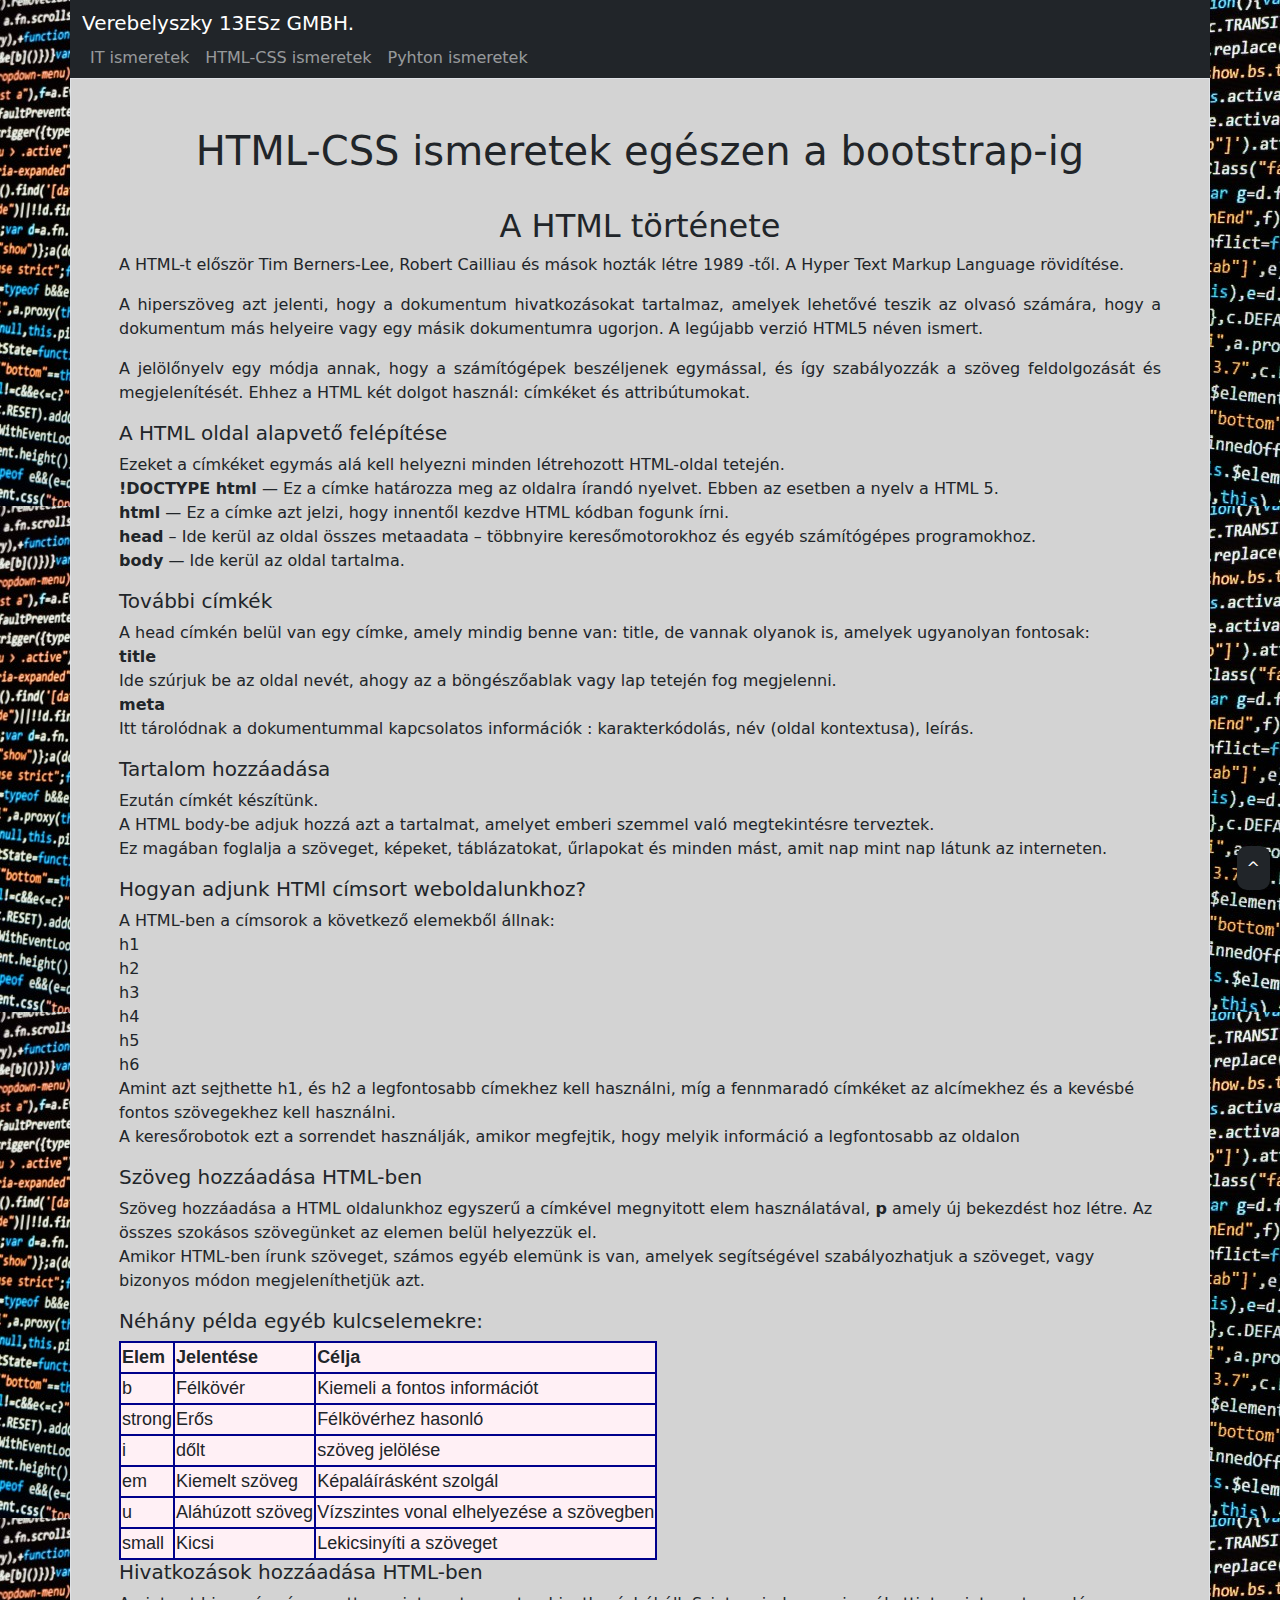
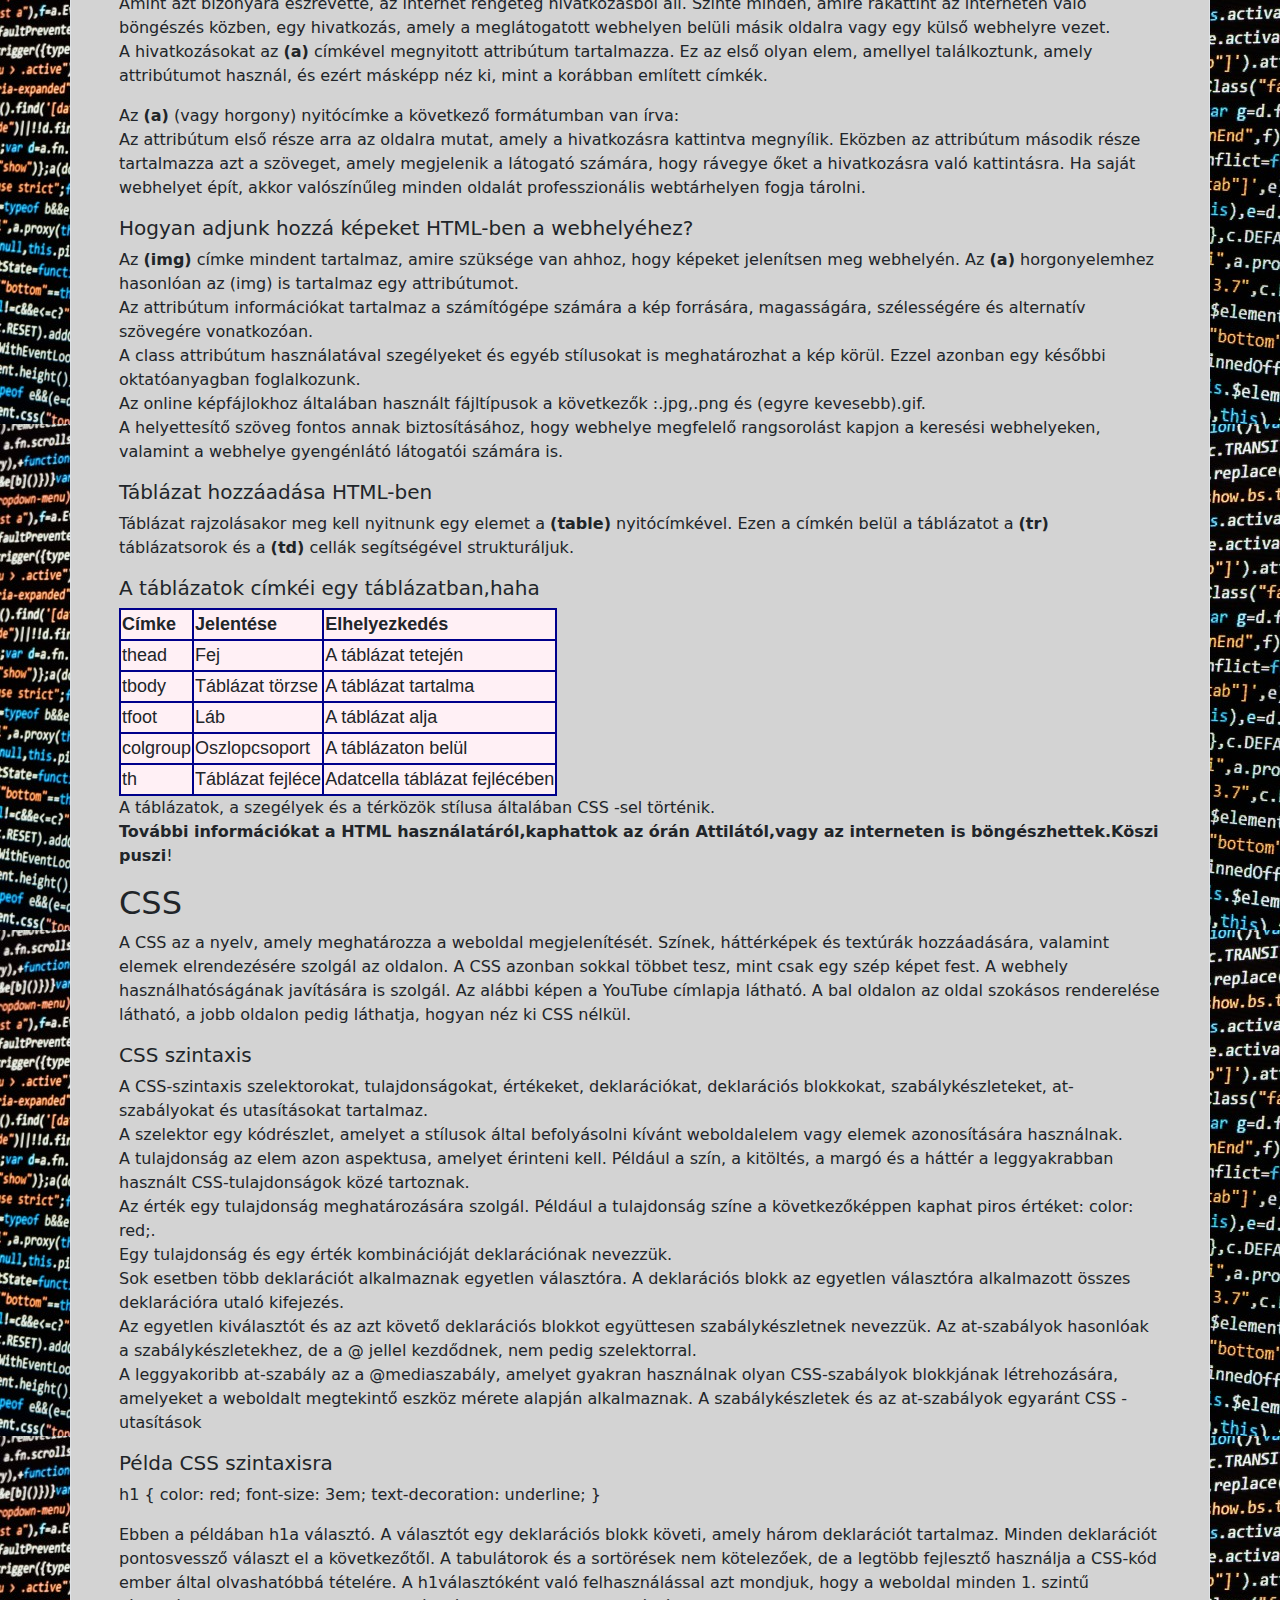
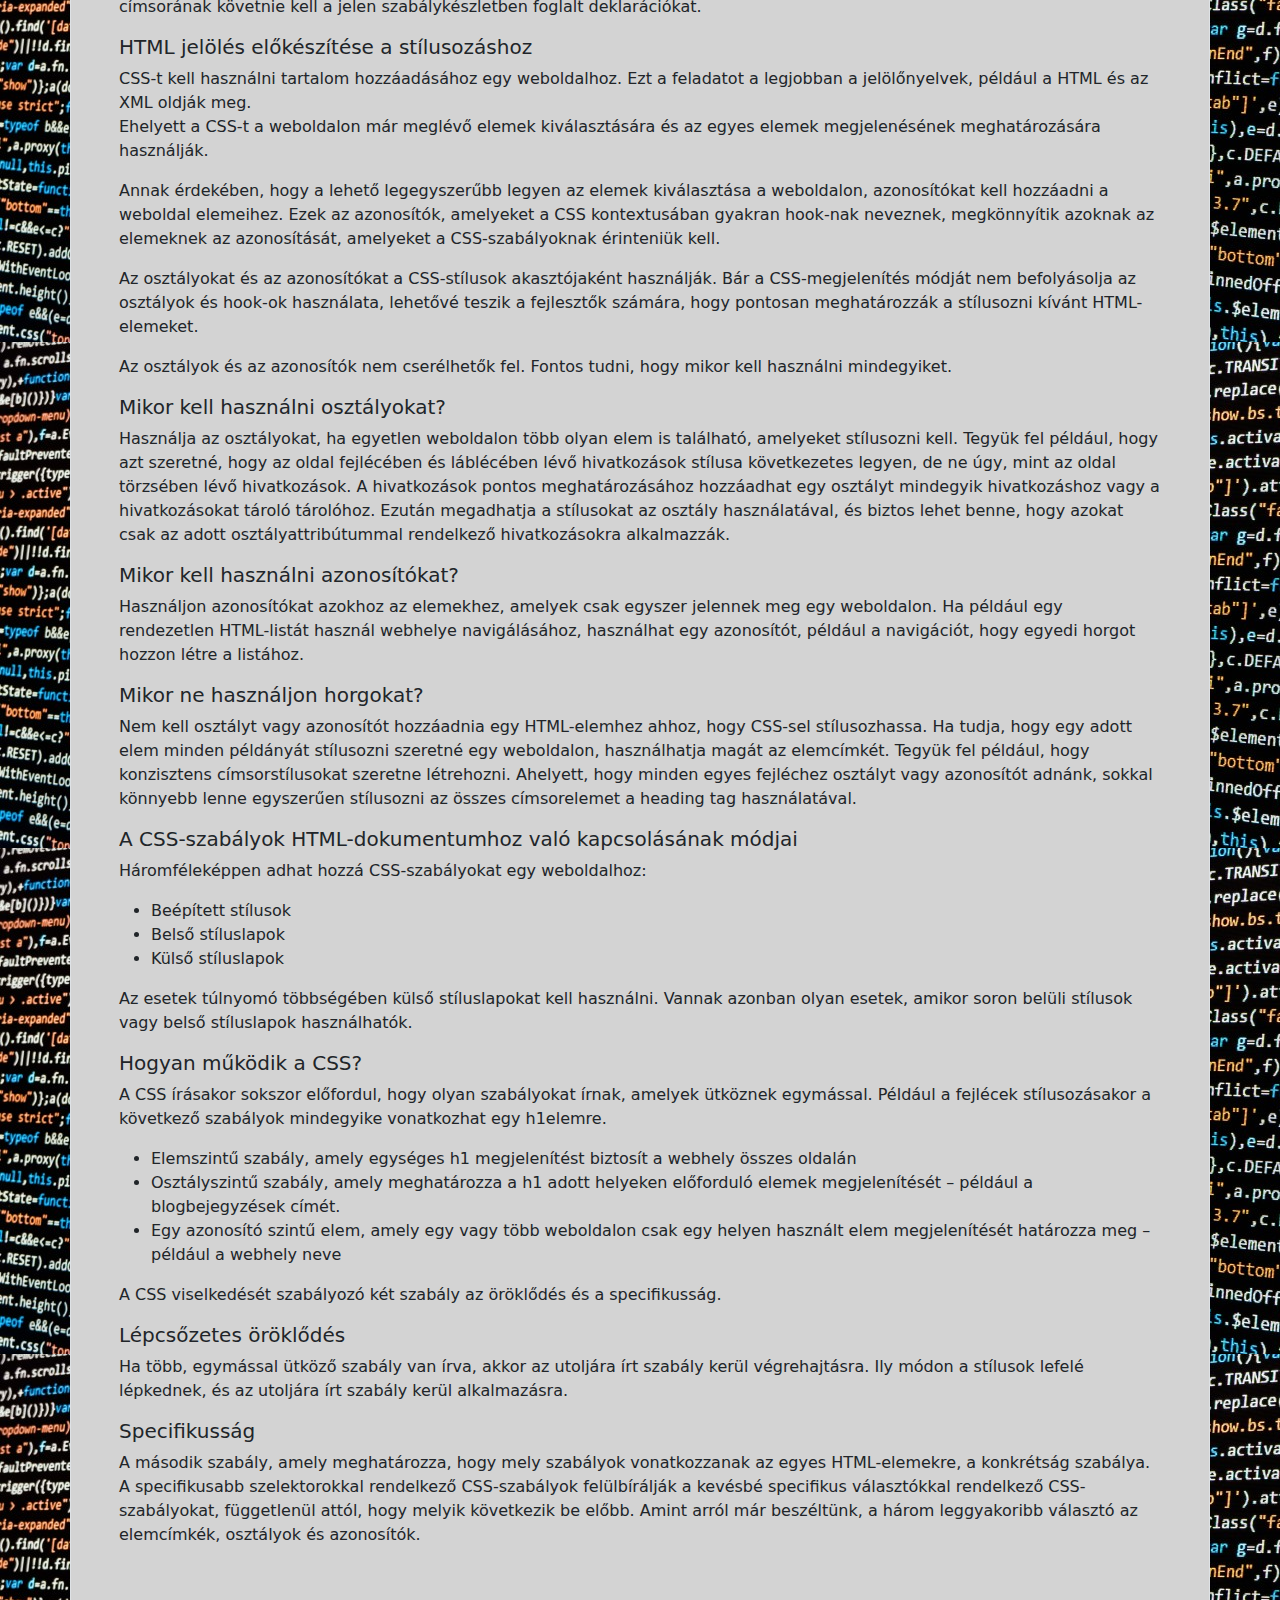
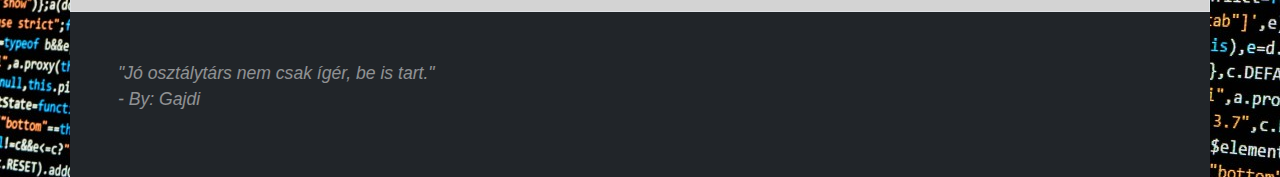
<file: HT.html>
<!DOCTYPE html>
<html lang="hu-HU">
    <head>
        <title>13ESZ Csoportprojekt</title>
        <meta charset="UTF-8">
        <meta name="author" content="2021 13ESZ 1 csoport">
        <meta name="description" content="Csoport Munka 22.02.15">
        <meta name="viewport" content="width=device-width, initial-scale=1.0">
        <link rel="stylesheet" type="text/css" href="css/bootstrap.css">
        <link rel="stylesheet" type="text/css" href="css/mystyle.css">
        <script src="js/bootstrap.bundle.min.js"></script>
        <style>
            body{
              background-image: url(pic/code.jpeg);
            }
        </style>
    </head>
    <body id="body">
        <div class="container text-white navbar-expand-sm bg-dark pt-2 navbar-dark my-pb-3">
            <a href="index.html" class="navbar-brand">Verebelyszky 13ESz GMBH.</a>
                <button class="navbar-toggler my-f-r" type="button" data-bs-toggle="collapse" data-bs-target="#collapsibleNavbar">
                    <span class="navbar-toggler-icon"></span>
                </button>
            <div class="collapse navbar-collapse" id="collapsibleNavbar">
                <ul class="navbar-nav">
                    <li class="nav-item"><a href="IT.html" class="nav-link">IT ismeretek</a></li>
                    <li class="nav-item">
                    <li class="nav-item"><a href="HT.html" class="nav-link">HTML-CSS ismeretek</a></li>
                    <li class="nav-item">
                    <li class="nav-item"><a href="PY.html" class="nav-link">Pyhton ismeretek</a></li>
                </ul>
            </div>
        </div>
        <div class="container p-5 border bg-mybg">
            <h1 class="text-center">HTML-CSS ismeretek egészen a bootstrap-ig</h1><br>
            <h2 class="text-center">A HTML története</h2> 
            <p class="my-text-justif">A HTML-t először Tim Berners-Lee, Robert Cailliau és mások hozták létre 1989 -től. A Hyper Text Markup Language rövidítése.</p>
            <p class="my-text-justif">A hiperszöveg azt jelenti, hogy a dokumentum hivatkozásokat tartalmaz, amelyek lehetővé teszik az olvasó számára, hogy a dokumentum más helyeire vagy egy másik dokumentumra ugorjon. A legújabb verzió HTML5 néven ismert.</p>
            <p class="my-text-justif">A jelölőnyelv egy módja annak, hogy a számítógépek beszéljenek egymással, és így szabályozzák a szöveg feldolgozását és megjelenítését. Ehhez a HTML két dolgot használ: címkéket és attribútumokat.</p>
            <h5>A HTML oldal alapvető felépítése</h5>
            <p>
                Ezeket a címkéket egymás alá kell helyezni minden létrehozott HTML-oldal tetején.<br> 
                <b>!DOCTYPE html</b> — Ez a címke határozza meg az oldalra írandó nyelvet. Ebben az esetben a nyelv a HTML 5.<br>
                <b>html</b> — Ez a címke azt jelzi, hogy innentől kezdve HTML kódban fogunk írni.<br>
                <b>head</b> – Ide kerül az oldal összes metaadata – többnyire keresőmotorokhoz és egyéb számítógépes programokhoz.<br>
                <b>body</b> — Ide kerül az oldal tartalma.
            </p>
            <h5>További címkék</h5>
            <p>
                A head címkén belül van egy címke, amely mindig benne van: title, de vannak olyanok is, amelyek ugyanolyan fontosak:<br>
                <b>title</b> <br>
                Ide szúrjuk be az oldal nevét, ahogy az a böngészőablak vagy lap tetején fog megjelenni.<br>
                <b>meta</b> <br>
                Itt tárolódnak a dokumentummal kapcsolatos információk : karakterkódolás, név (oldal kontextusa), leírás.
            </p>
            <h5>Tartalom hozzáadása</h5>
            <p>
                Ezután címkét készítünk.<br>
                A HTML body-be adjuk hozzá azt a tartalmat, amelyet emberi szemmel való megtekintésre terveztek.<br>
                Ez magában foglalja a szöveget, képeket, táblázatokat, űrlapokat és minden mást, amit nap mint nap látunk az interneten.
            </p>
            <h5>Hogyan adjunk HTMl címsort weboldalunkhoz?</h5>
            <p>
                A HTML-ben a címsorok a következő elemekből állnak:<br>
                h1 <br>
                h2 <br>
                h3 <br>
                h4 <br>
                h5 <br>
                h6 <br>
                Amint azt sejthette h1, és h2 a legfontosabb címekhez kell használni, míg a fennmaradó címkéket az alcímekhez és a kevésbé fontos szövegekhez kell használni.<br>
                A keresőrobotok ezt a sorrendet használják, amikor megfejtik, hogy melyik információ a legfontosabb az oldalon
            </p>
            <h5>Szöveg hozzáadása HTML-ben</h5>
            <p>
                Szöveg hozzáadása a HTML oldalunkhoz egyszerű a címkével megnyitott elem használatával, <b>p</b> amely új bekezdést hoz létre. Az összes szokásos szövegünket az elemen belül helyezzük el.<br>
                Amikor HTML-ben írunk szöveget, számos egyéb elemünk is van, amelyek segítségével szabályozhatjuk a szöveget, vagy bizonyos módon megjeleníthetjük azt.
            </p>
            <h5>Néhány példa egyéb kulcselemekre:</h5>
            <table class="i_table">
            <tr>
                <th>Elem</th>
                <th>Jelentése</th>
                <th>Célja</th>
            </tr>
            <tr>
                <td>b</td>
                <td>Félkövér</td>
                <td>Kiemeli a fontos információt</td>
            </tr>
            <tr>
                <td>strong</td>
                <td>Erős</td>
                <td>Félkövérhez hasonló</td>
            </tr>
            <tr>
                <td>i</td>
                <td>dőlt</td>
                <td>szöveg jelölése</td>
            </tr>
            <tr>
                <td>em</td>
                <td>Kiemelt szöveg</td>
                <td>Képaláírásként szolgál</td>
            </tr>
            <tr>
                <td>u</td>
                <td>Aláhúzott szöveg</td>
                <td>Vízszintes vonal elhelyezése a szövegben</td>
            </tr>
            <tr>
                <td>small</td>
                <td>Kicsi</td>
                <td>Lekicsinyíti a szöveget</td>
            </tr>
            </table>
            <h5>Hivatkozások hozzáadása HTML-ben</h5>
            <p>
                Amint azt bizonyára észrevette, az internet rengeteg hivatkozásból áll.
                Szinte minden, amire rákattint az interneten való böngészés közben, egy hivatkozás, amely a meglátogatott webhelyen belüli másik oldalra vagy egy külső webhelyre vezet.<br>
                A hivatkozásokat az <b>(a)</b> címkével megnyitott attribútum tartalmazza. Ez az első olyan elem, amellyel találkoztunk, amely attribútumot használ, és ezért másképp néz ki, mint a korábban említett címkék.
            </p> 
            <p>
                Az <b>(a)</b> (vagy horgony) nyitócímke a következő formátumban van írva:<br>
                Az attribútum első része arra az oldalra mutat, amely a hivatkozásra kattintva megnyílik.
                Eközben az attribútum második része tartalmazza azt a szöveget, amely megjelenik a látogató számára, hogy rávegye őket a hivatkozásra való kattintásra.
                Ha saját webhelyet épít, akkor valószínűleg minden oldalát professzionális webtárhelyen fogja tárolni.
            </p>
            <h5>Hogyan adjunk hozzá képeket HTML-ben a webhelyéhez?</h5>    
            <p>
                Az <b>(img)</b> címke mindent tartalmaz, amire szüksége van ahhoz, hogy képeket jelenítsen meg webhelyén. Az <b>(a)</b> horgonyelemhez hasonlóan az (img) is tartalmaz egy attribútumot.<br>
                Az attribútum információkat tartalmaz a számítógépe számára a kép forrására, magasságára, szélességére és alternatív szövegére vonatkozóan.<br>
                A class attribútum használatával szegélyeket és egyéb stílusokat is meghatározhat a kép körül. Ezzel azonban egy későbbi oktatóanyagban foglalkozunk.<br>
                Az online képfájlokhoz általában használt fájltípusok a következők :.jpg,.png és (egyre kevesebb).gif.<br>
                A helyettesítő szöveg fontos annak biztosításához, hogy webhelye megfelelő rangsorolást kapjon a keresési webhelyeken, valamint a webhelye gyengénlátó látogatói számára is.
            </p>
            <h5>Táblázat hozzáadása HTML-ben</h5> 
            <p>
                Táblázat rajzolásakor meg kell nyitnunk egy elemet a <b>(table)</b> nyitócímkével. Ezen a címkén belül a táblázatot a <b>(tr)</b> táblázatsorok és a <b>(td)</b> cellák segítségével strukturáljuk.
            </p>
            <h5>A táblázatok címkéi egy táblázatban,haha</h5>
            <table class="i_table">
                <tr>
                    <th>Címke</th>
                    <th>Jelentése</th>
                    <th>Elhelyezkedés</th>
                </tr>
                <tr>
                    <td>thead</td>
                    <td>Fej</td>
                    <td>A táblázat tetején</td>
                </tr>
                <tr>
                    <td>tbody</td>
                    <td>Táblázat törzse</td>
                    <td>A táblázat tartalma</td>
                </tr>
                <tr>
                    <td>tfoot</td>
                    <td>Láb</td>
                    <td>A táblázat alja</td>
                </tr>
                <tr>
                    <td>colgroup</td>
                    <td>Oszlopcsoport</td>
                    <td>A táblázaton belül</td>
                </tr>
                <tr>
                    <td>th</td>
                    <td>Táblázat fejléce</td>
                    <td>Adatcella táblázat fejlécében</td>
                </tr>
            </table>
            <p>A táblázatok, a szegélyek és a térközök stílusa általában CSS -sel történik.<br> <b>További információkat a HTML használatáról,kaphattok az órán Attilától,vagy az interneten is böngészhettek.Köszi puszi</b>!</p>
            <h2>CSS</h2>
            <p>
                A CSS az a nyelv, amely meghatározza a weboldal megjelenítését. Színek, háttérképek és textúrák hozzáadására, valamint elemek elrendezésére szolgál az oldalon. A CSS azonban sokkal többet tesz, mint csak egy szép képet fest. A webhely használhatóságának javítására is szolgál. Az alábbi képen a YouTube címlapja látható. A bal oldalon az oldal szokásos renderelése látható, a jobb oldalon pedig láthatja, hogyan néz ki CSS nélkül.
            </p>
            <h5>CSS szintaxis</h5>
            <p>
                A CSS-szintaxis szelektorokat, tulajdonságokat, értékeket, deklarációkat, deklarációs blokkokat, szabálykészleteket, at-szabályokat és utasításokat tartalmaz.<br> 
                A szelektor egy kódrészlet, amelyet a stílusok által befolyásolni kívánt weboldalelem vagy elemek azonosítására használnak.<br>
                A tulajdonság az elem azon aspektusa, amelyet érinteni kell. Például a szín, a kitöltés, a margó és a háttér a leggyakrabban használt CSS-tulajdonságok közé tartoznak.<br>
                Az érték egy tulajdonság meghatározására szolgál. Például a tulajdonság színe a következőképpen kaphat piros értéket: color: red;.<br>
                Egy tulajdonság és egy érték kombinációját deklarációnak nevezzük.<br>
                Sok esetben több deklarációt alkalmaznak egyetlen választóra. A deklarációs blokk az egyetlen választóra alkalmazott összes deklarációra utaló kifejezés.<br>
                Az egyetlen kiválasztót és az azt követő deklarációs blokkot együttesen szabálykészletnek nevezzük.
                Az at-szabályok hasonlóak a szabálykészletekhez, de a @ jellel kezdődnek, nem pedig szelektorral.<br> A leggyakoribb at-szabály az a @mediaszabály, amelyet gyakran használnak olyan CSS-szabályok blokkjának létrehozására, amelyeket a weboldalt megtekintő eszköz mérete alapján alkalmaznak.
                A szabálykészletek és az at-szabályok egyaránt CSS - utasítások
            </p>
            <h5>Példa CSS szintaxisra</h5>
            <p>
                h1 { color: red; font-size: 3em; text-decoration: underline; }
            </p>
            <p>
                Ebben a példában h1a választó. A választót egy deklarációs blokk követi, amely három deklarációt tartalmaz. Minden deklarációt pontosvessző választ el a következőtől. A tabulátorok és a sortörések nem kötelezőek, de a legtöbb fejlesztő használja a CSS-kód ember által olvashatóbbá tételére.
                A h1választóként való felhasználással azt mondjuk, hogy a weboldal minden 1. szintű címsorának követnie kell a jelen szabálykészletben foglalt deklarációkat.
            </p>
            <h5>HTML jelölés előkészítése a stílusozáshoz</h5>
            <p>
                CSS-t kell használni tartalom hozzáadásához egy weboldalhoz. Ezt a feladatot a legjobban a jelölőnyelvek, például a HTML és az XML oldják meg. <br>Ehelyett a CSS-t a weboldalon már meglévő elemek kiválasztására és az egyes elemek megjelenésének meghatározására használják.
            </p>
            <p>Annak érdekében, hogy a lehető legegyszerűbb legyen az elemek kiválasztása a weboldalon, azonosítókat kell hozzáadni a weboldal elemeihez. Ezek az azonosítók, amelyeket a CSS kontextusában gyakran hook-nak neveznek, megkönnyítik azoknak az elemeknek az azonosítását, amelyeket a CSS-szabályoknak érinteniük kell.</p>
            <p>Az osztályokat és az azonosítókat a CSS-stílusok akasztójaként használják. Bár a CSS-megjelenítés módját nem befolyásolja az osztályok és hook-ok használata, lehetővé teszik a fejlesztők számára, hogy pontosan meghatározzák a stílusozni kívánt HTML-elemeket.</p>
            <p>Az osztályok és az azonosítók nem cserélhetők fel. Fontos tudni, hogy mikor kell használni mindegyiket.</p>
            <h5>Mikor kell használni osztályokat?</h5>
            <p>
                Használja az osztályokat, ha egyetlen weboldalon több olyan elem is található, amelyeket stílusozni kell. Tegyük fel például, hogy azt szeretné, hogy az oldal fejlécében és láblécében lévő hivatkozások stílusa következetes legyen, de ne úgy, mint az oldal törzsében lévő hivatkozások. A hivatkozások pontos meghatározásához hozzáadhat egy osztályt mindegyik hivatkozáshoz vagy a hivatkozásokat tároló tárolóhoz. Ezután megadhatja a stílusokat az osztály használatával, és biztos lehet benne, hogy azokat csak az adott osztályattribútummal rendelkező hivatkozásokra alkalmazzák.
            </p>
            <h5>Mikor kell használni azonosítókat?</h5>
            <p>
                Használjon azonosítókat azokhoz az elemekhez, amelyek csak egyszer jelennek meg egy weboldalon. Ha például egy rendezetlen HTML-listát használ webhelye navigálásához, használhat egy azonosítót, például a navigációt, hogy egyedi horgot hozzon létre a listához.
            </p>
            <h5>Mikor ne használjon horgokat?</h5>
            <p>
                Nem kell osztályt vagy azonosítót hozzáadnia egy HTML-elemhez ahhoz, hogy CSS-sel stílusozhassa. Ha tudja, hogy egy adott elem minden példányát stílusozni szeretné egy weboldalon, használhatja magát az elemcímkét.
                Tegyük fel például, hogy konzisztens címsorstílusokat szeretne létrehozni. Ahelyett, hogy minden egyes fejléchez osztályt vagy azonosítót adnánk, sokkal könnyebb lenne egyszerűen stílusozni az összes címsorelemet a heading tag használatával.
            </p>
            <h5>A CSS-szabályok HTML-dokumentumhoz való kapcsolásának módjai</h5>
            <p>
                Háromféleképpen adhat hozzá CSS-szabályokat egy weboldalhoz:
            </p>
            <ul>
                <li>Beépített stílusok</li>
                <li>Belső stíluslapok</li>
                <li>Külső stíluslapok</li>
            </ul>
            <p>Az esetek túlnyomó többségében külső stíluslapokat kell használni. Vannak azonban olyan esetek, amikor soron belüli stílusok vagy belső stíluslapok használhatók.
            </p>
            <h5>Hogyan működik a CSS?</h5>
            <p>
                A CSS írásakor sokszor előfordul, hogy olyan szabályokat írnak, amelyek ütköznek egymással. Például a fejlécek stílusozásakor a következő szabályok mindegyike vonatkozhat egy h1elemre.
            </p>
            <ul>
                <li>Elemszintű szabály, amely egységes h1 megjelenítést biztosít a webhely összes oldalán</li>
                <li>Osztályszintű szabály, amely meghatározza a h1 adott helyeken előforduló elemek megjelenítését – például a blogbejegyzések címét.</li>
                <li>Egy azonosító szintű elem, amely egy vagy több weboldalon csak egy helyen használt elem megjelenítését határozza meg – például a webhely neve</li>
            </ul>
            <p>
                A CSS viselkedését szabályozó két szabály az öröklődés és a specifikusság.
            </p>
            <h5>Lépcsőzetes öröklődés</h5>
            <p>
                Ha több, egymással ütköző szabály van írva, akkor az utoljára írt szabály kerül végrehajtásra. Ily módon a stílusok lefelé lépkednek, és az utoljára írt szabály kerül alkalmazásra.
            </p>
            <h5>Specifikusság</h5>
            <p>
                A második szabály, amely meghatározza, hogy mely szabályok vonatkozzanak az egyes HTML-elemekre, a konkrétság szabálya.
                A specifikusabb szelektorokkal rendelkező CSS-szabályok felülbírálják a kevésbé specifikus választókkal rendelkező CSS-szabályokat, függetlenül attól, hogy melyik következik be előbb. Amint arról már beszéltünk, a három leggyakoribb választó az elemcímkék, osztályok és azonosítók.
            </p>
        </div>
        <a href="#body" class="back bg-dark" title="Az oldal tetejére">^</a>
        <div class="container text-white-50 p-5 bg-dark">
            <blockquote>
                "Jó osztálytárs nem csak ígér, be is tart."<br>- By: Gajdi
            </blockquote>
        </div>
    </body>
</html>
</file>
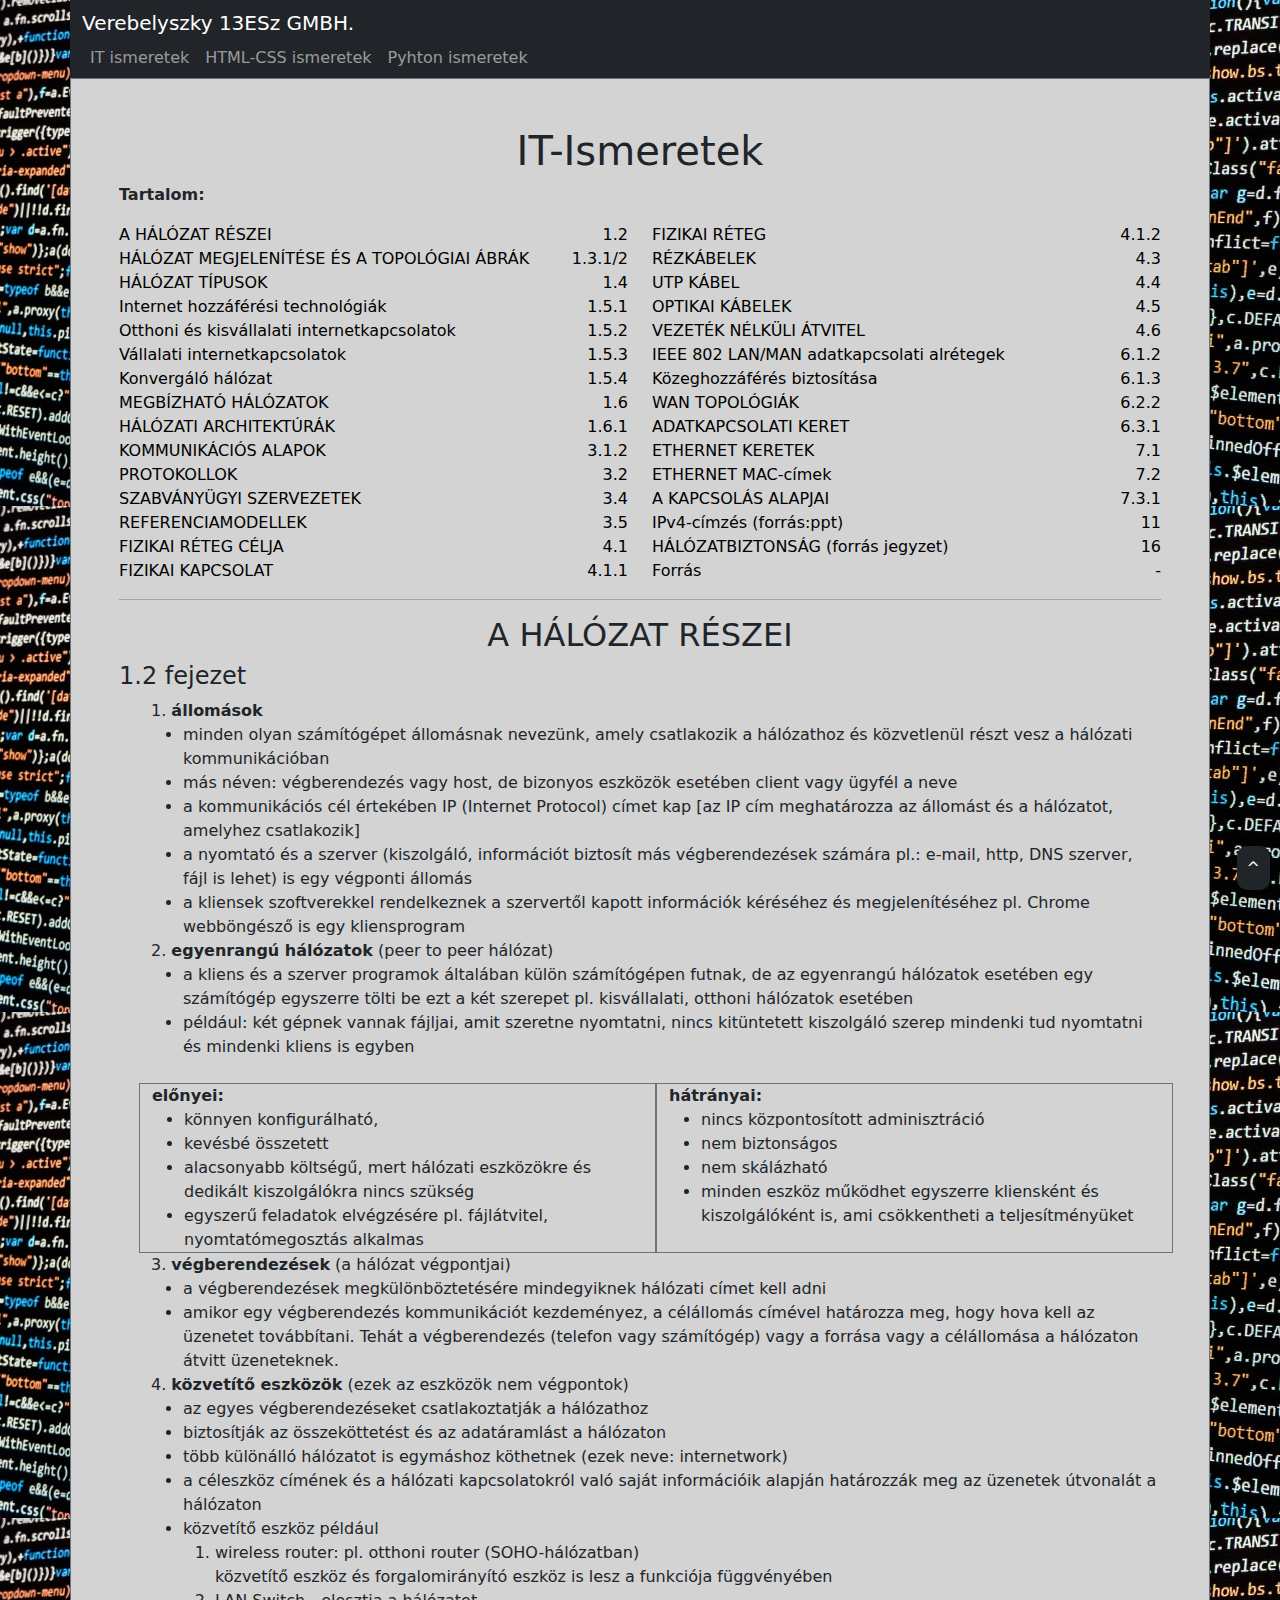
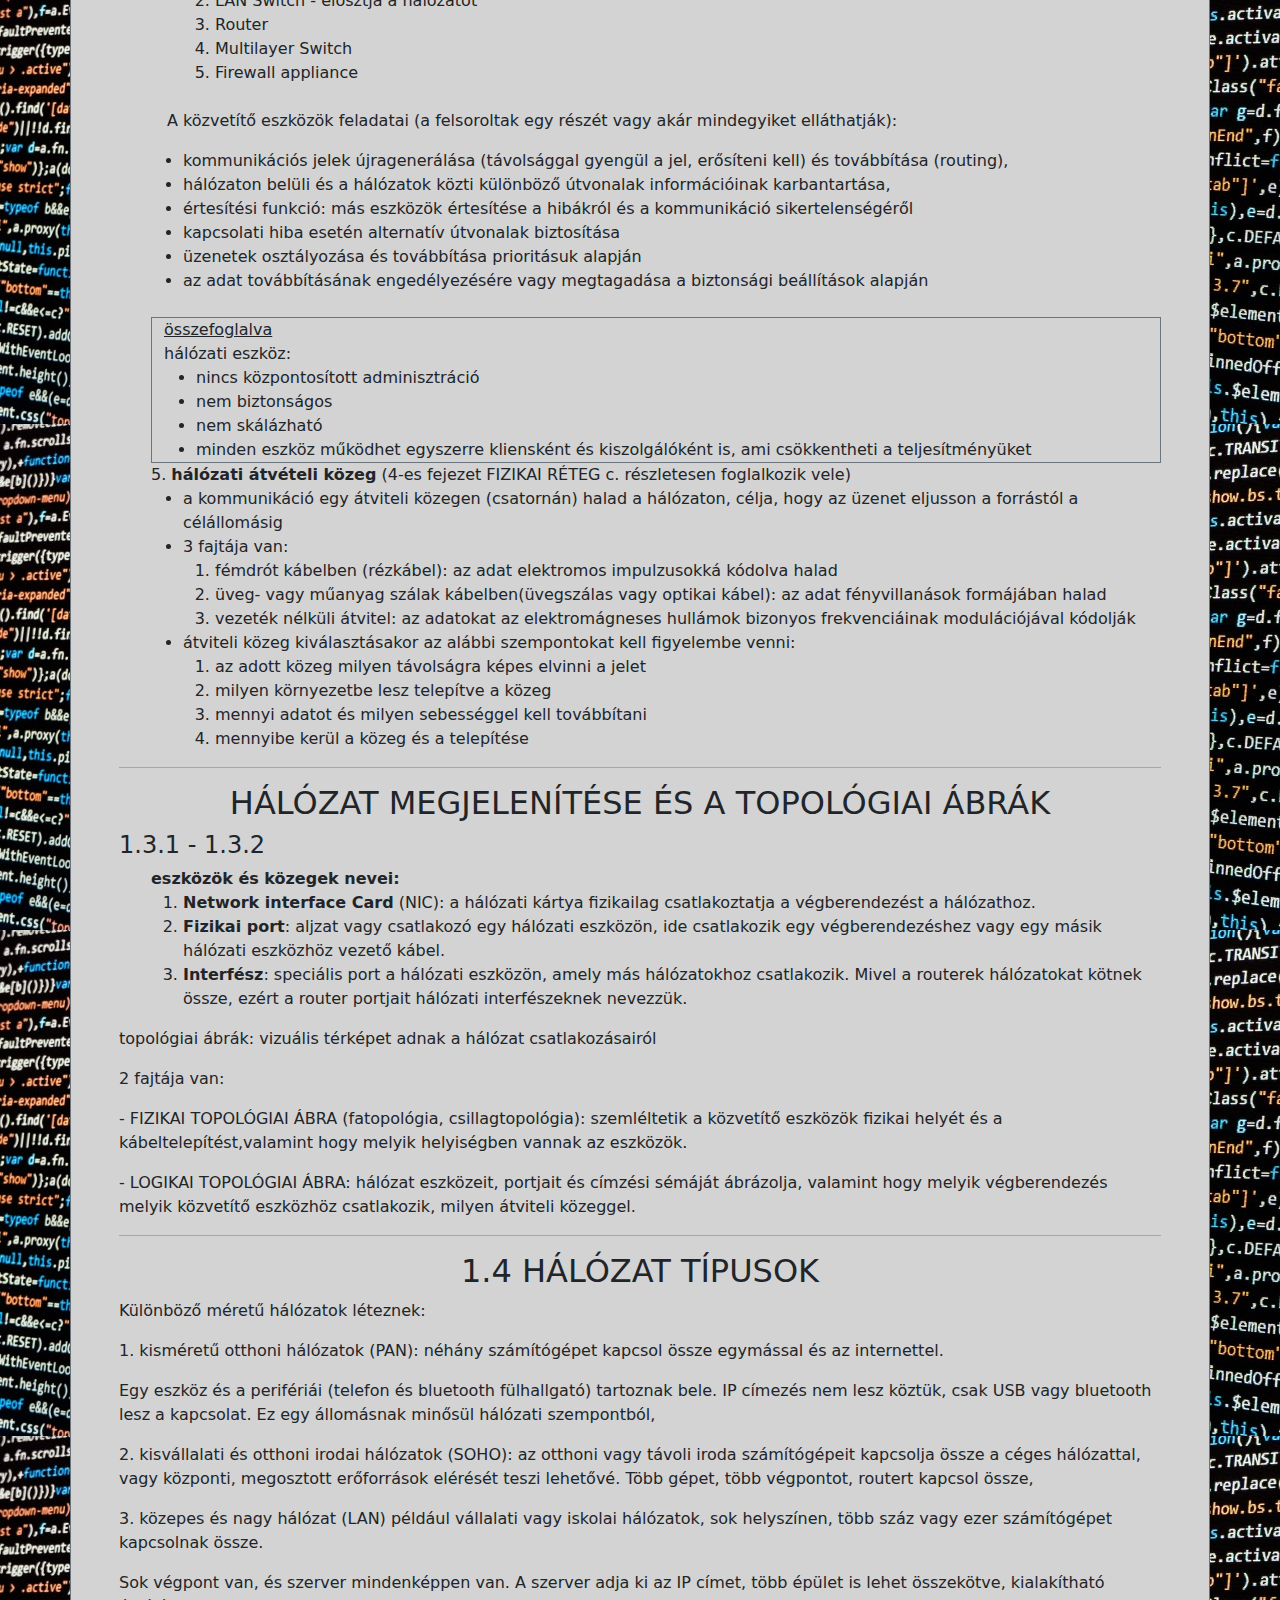
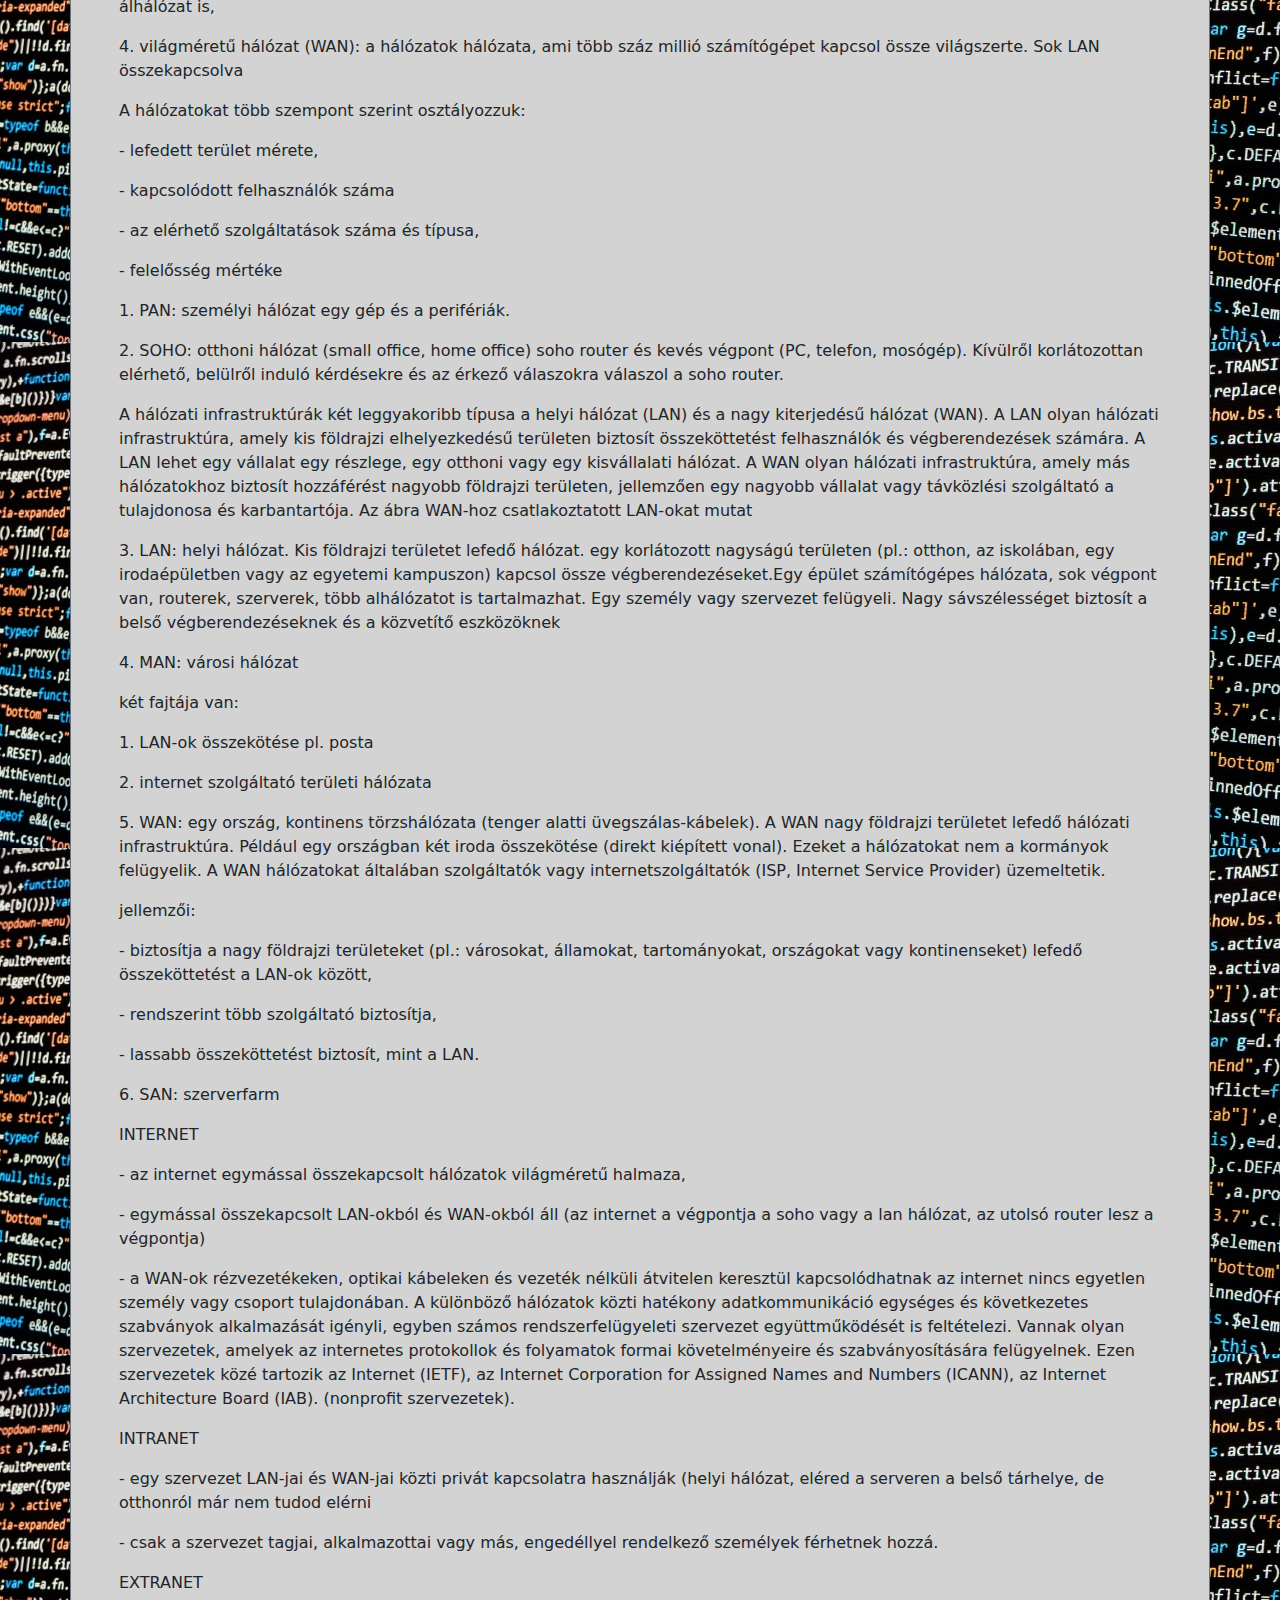
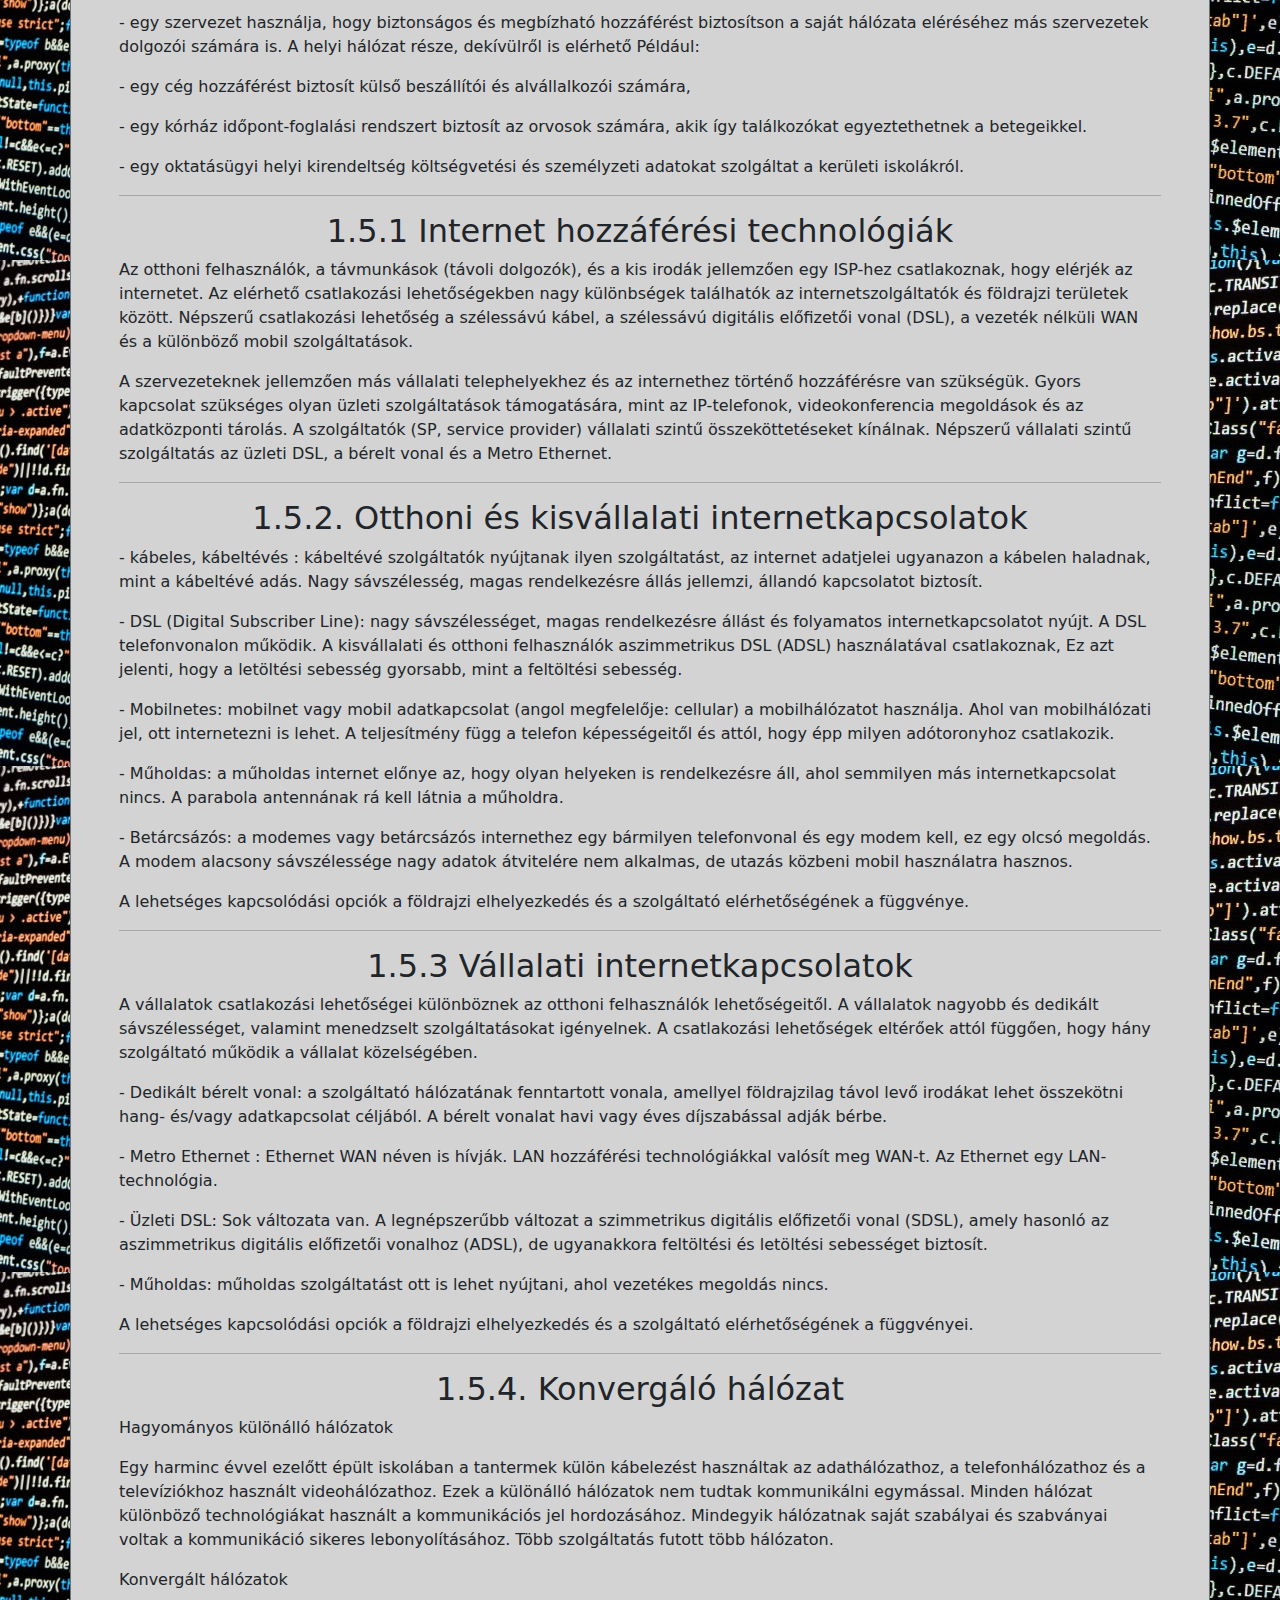
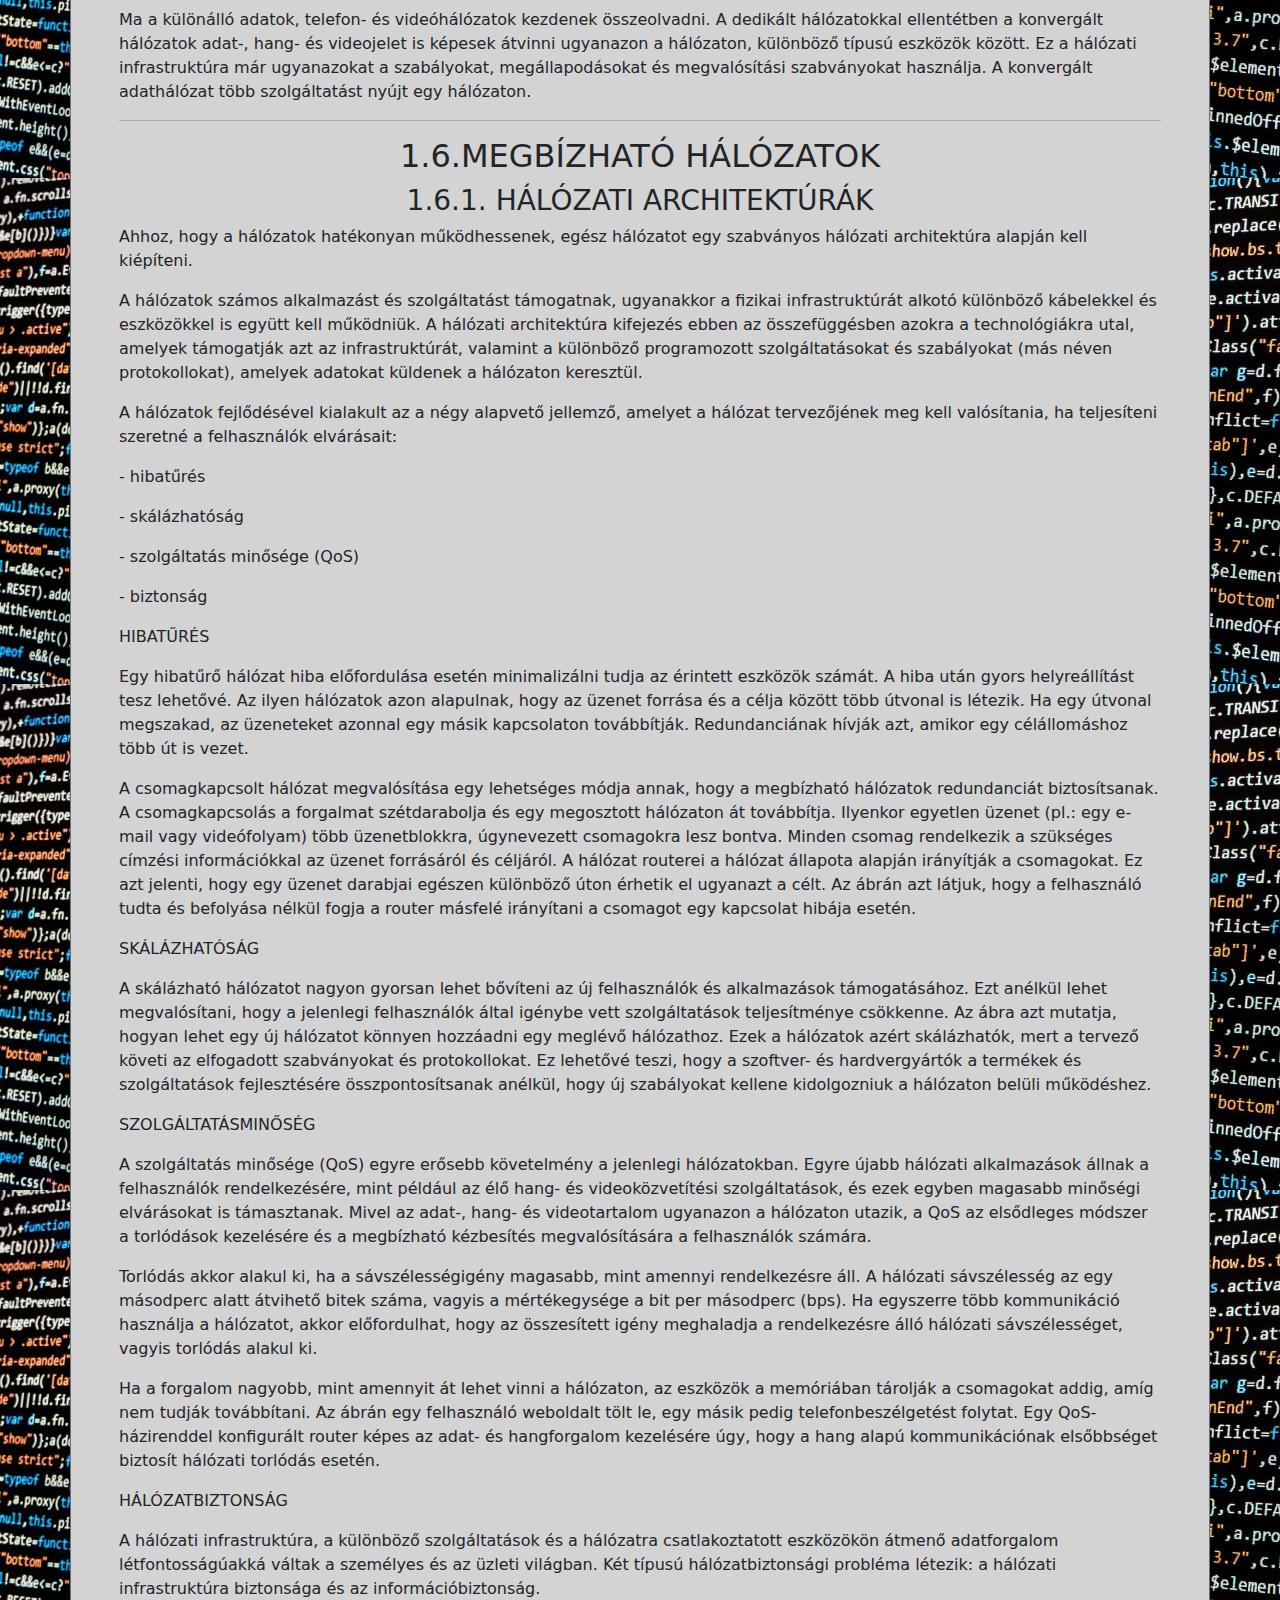
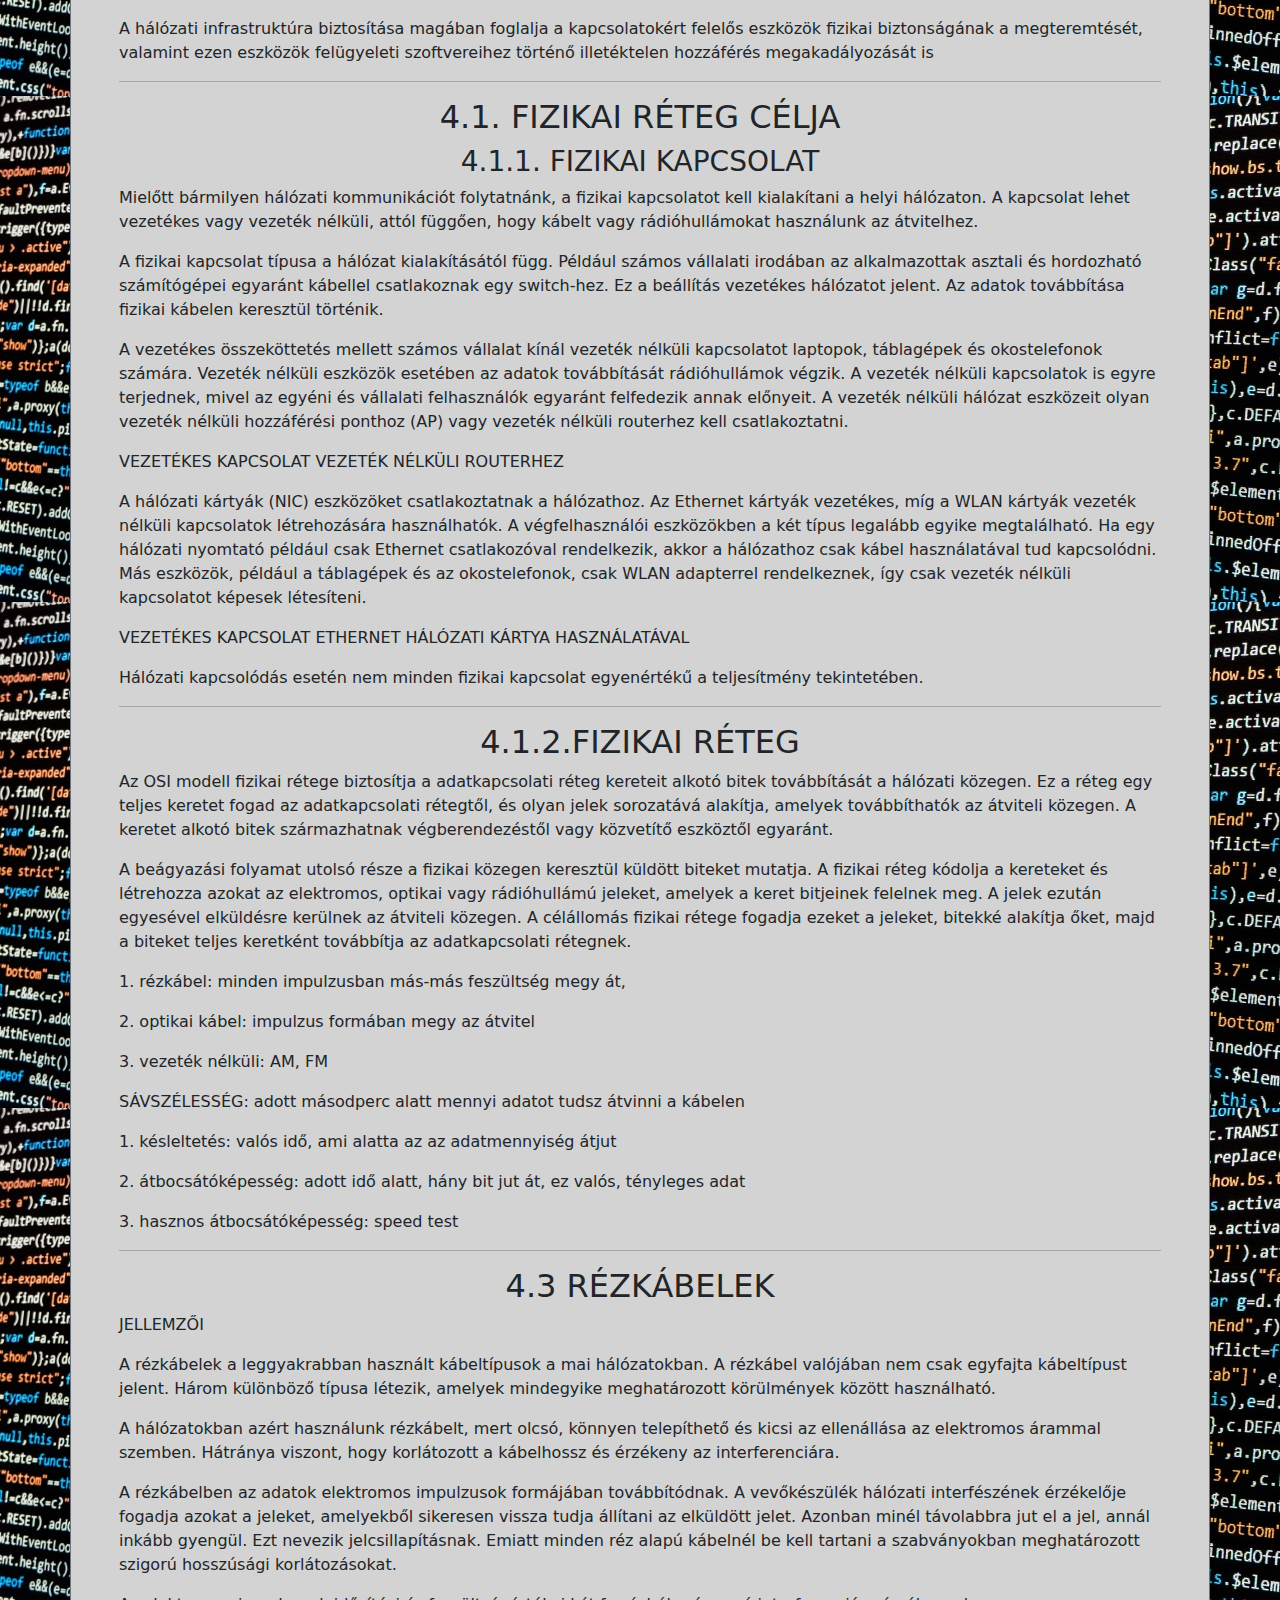
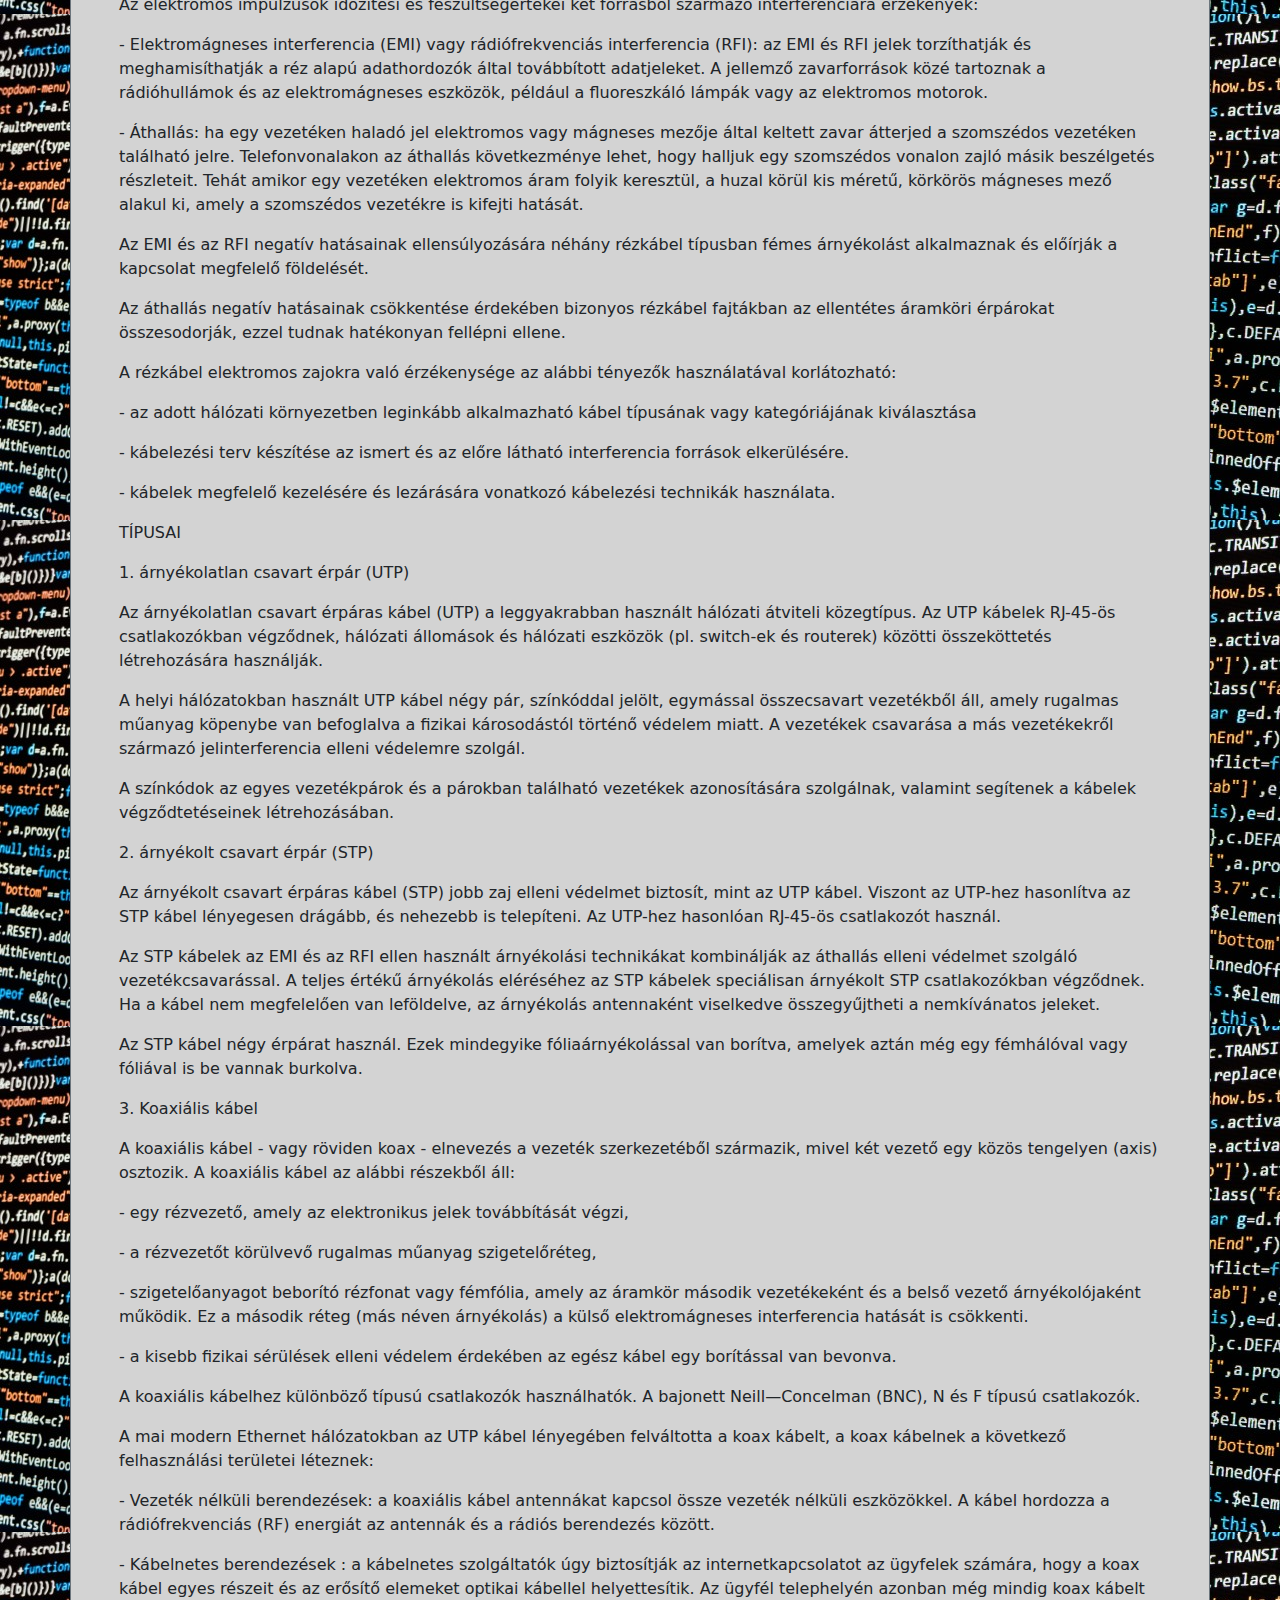
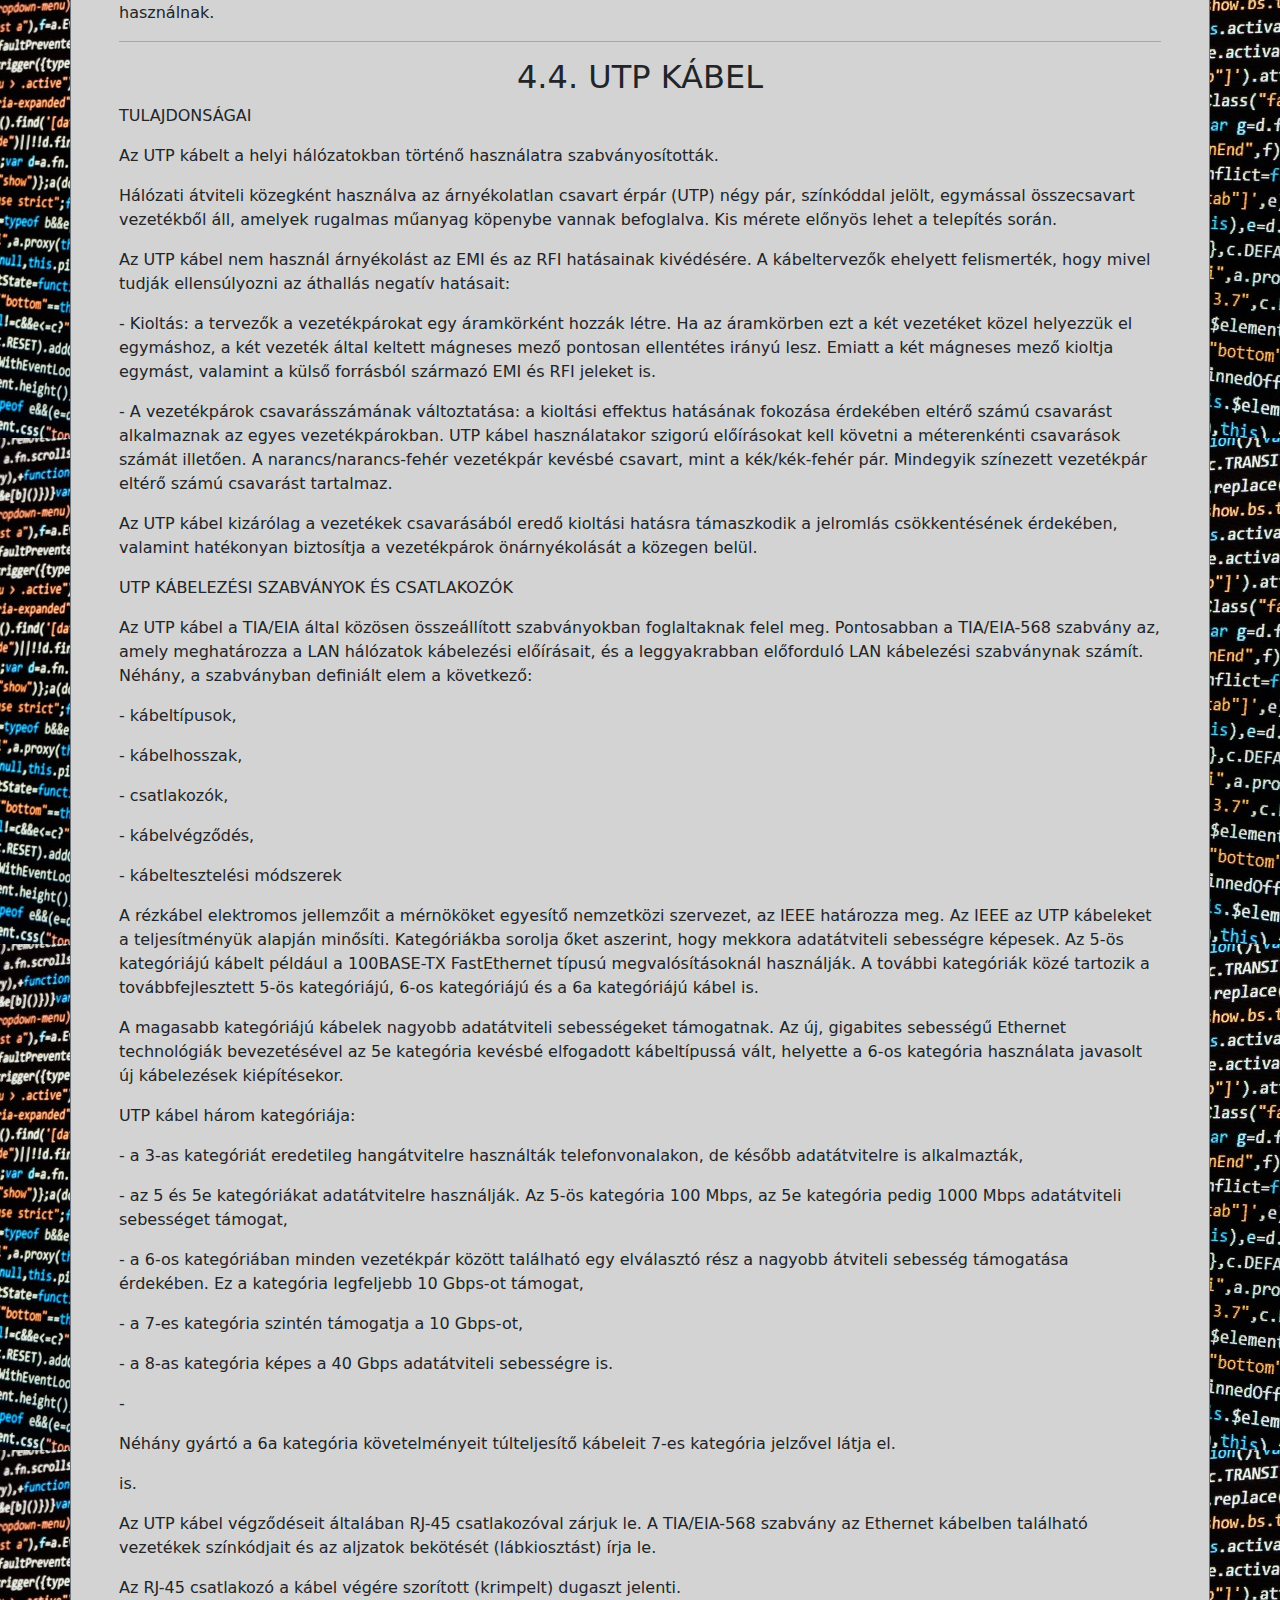
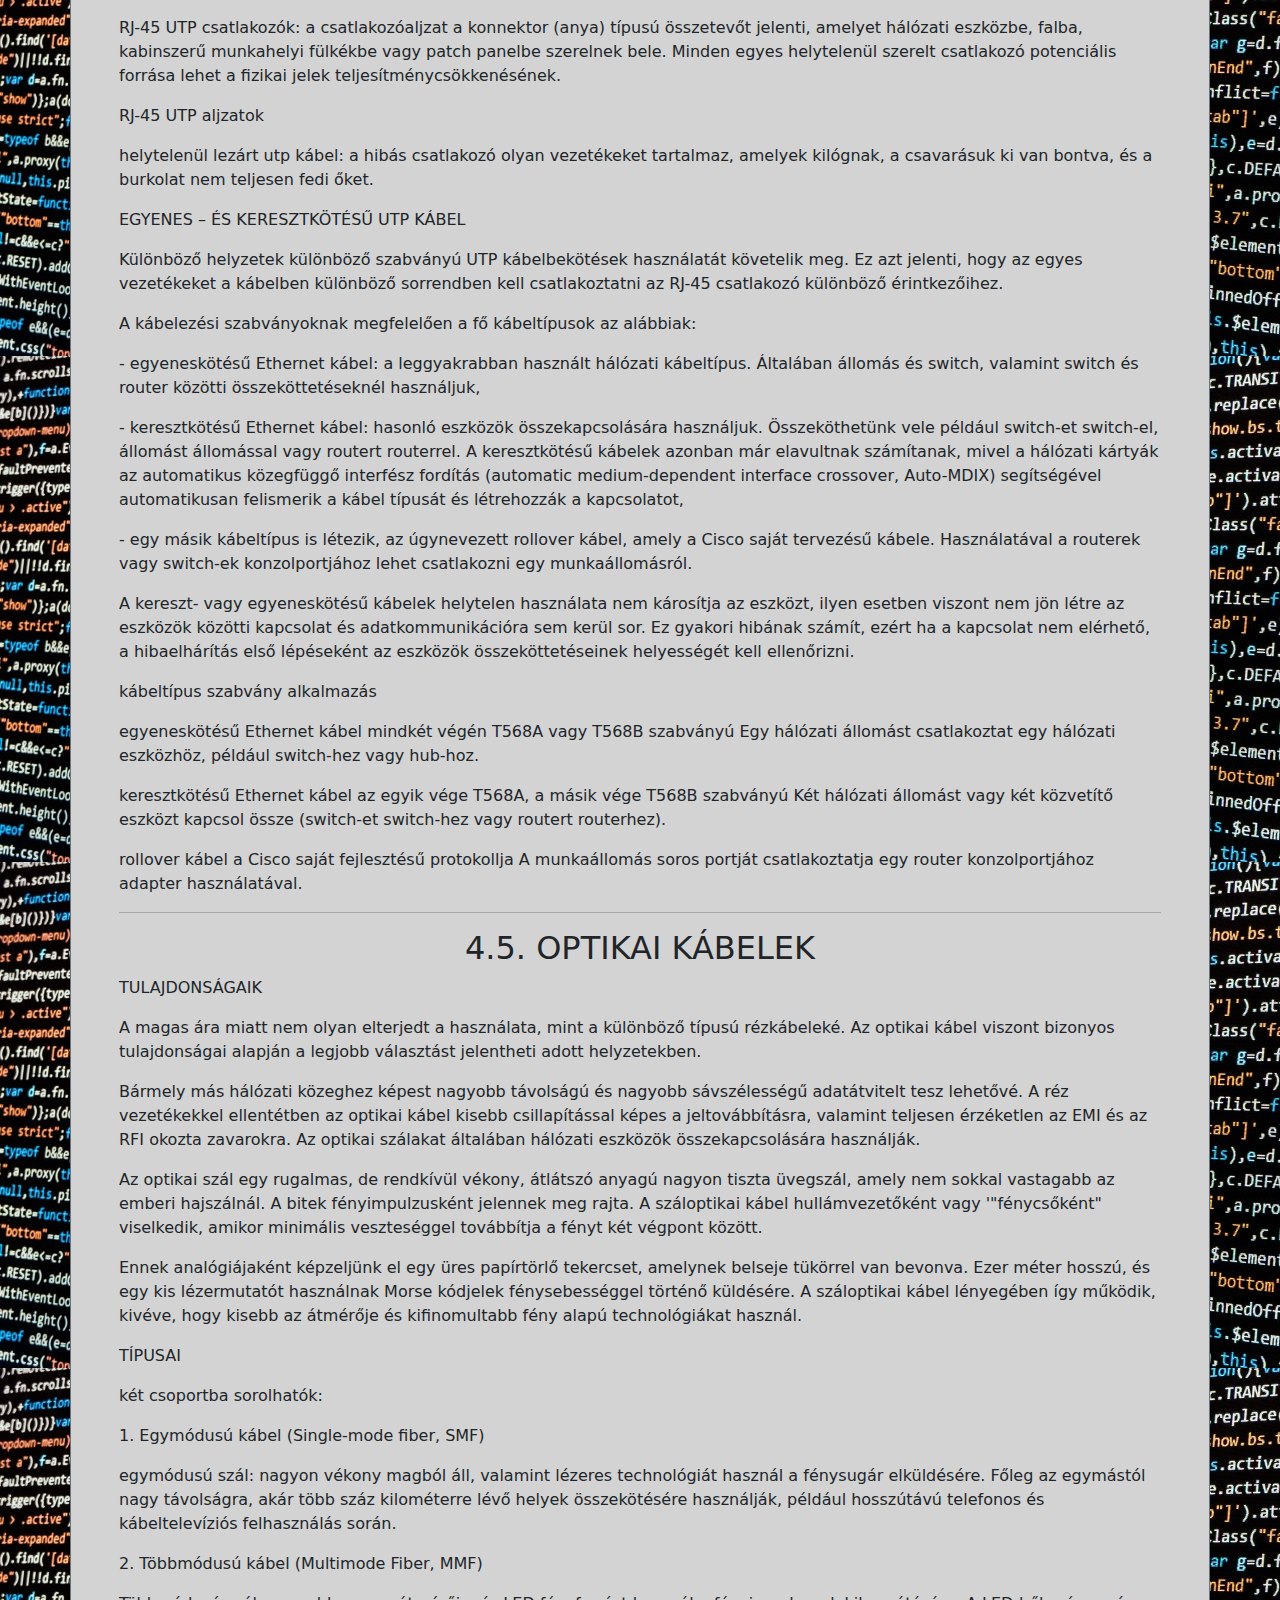
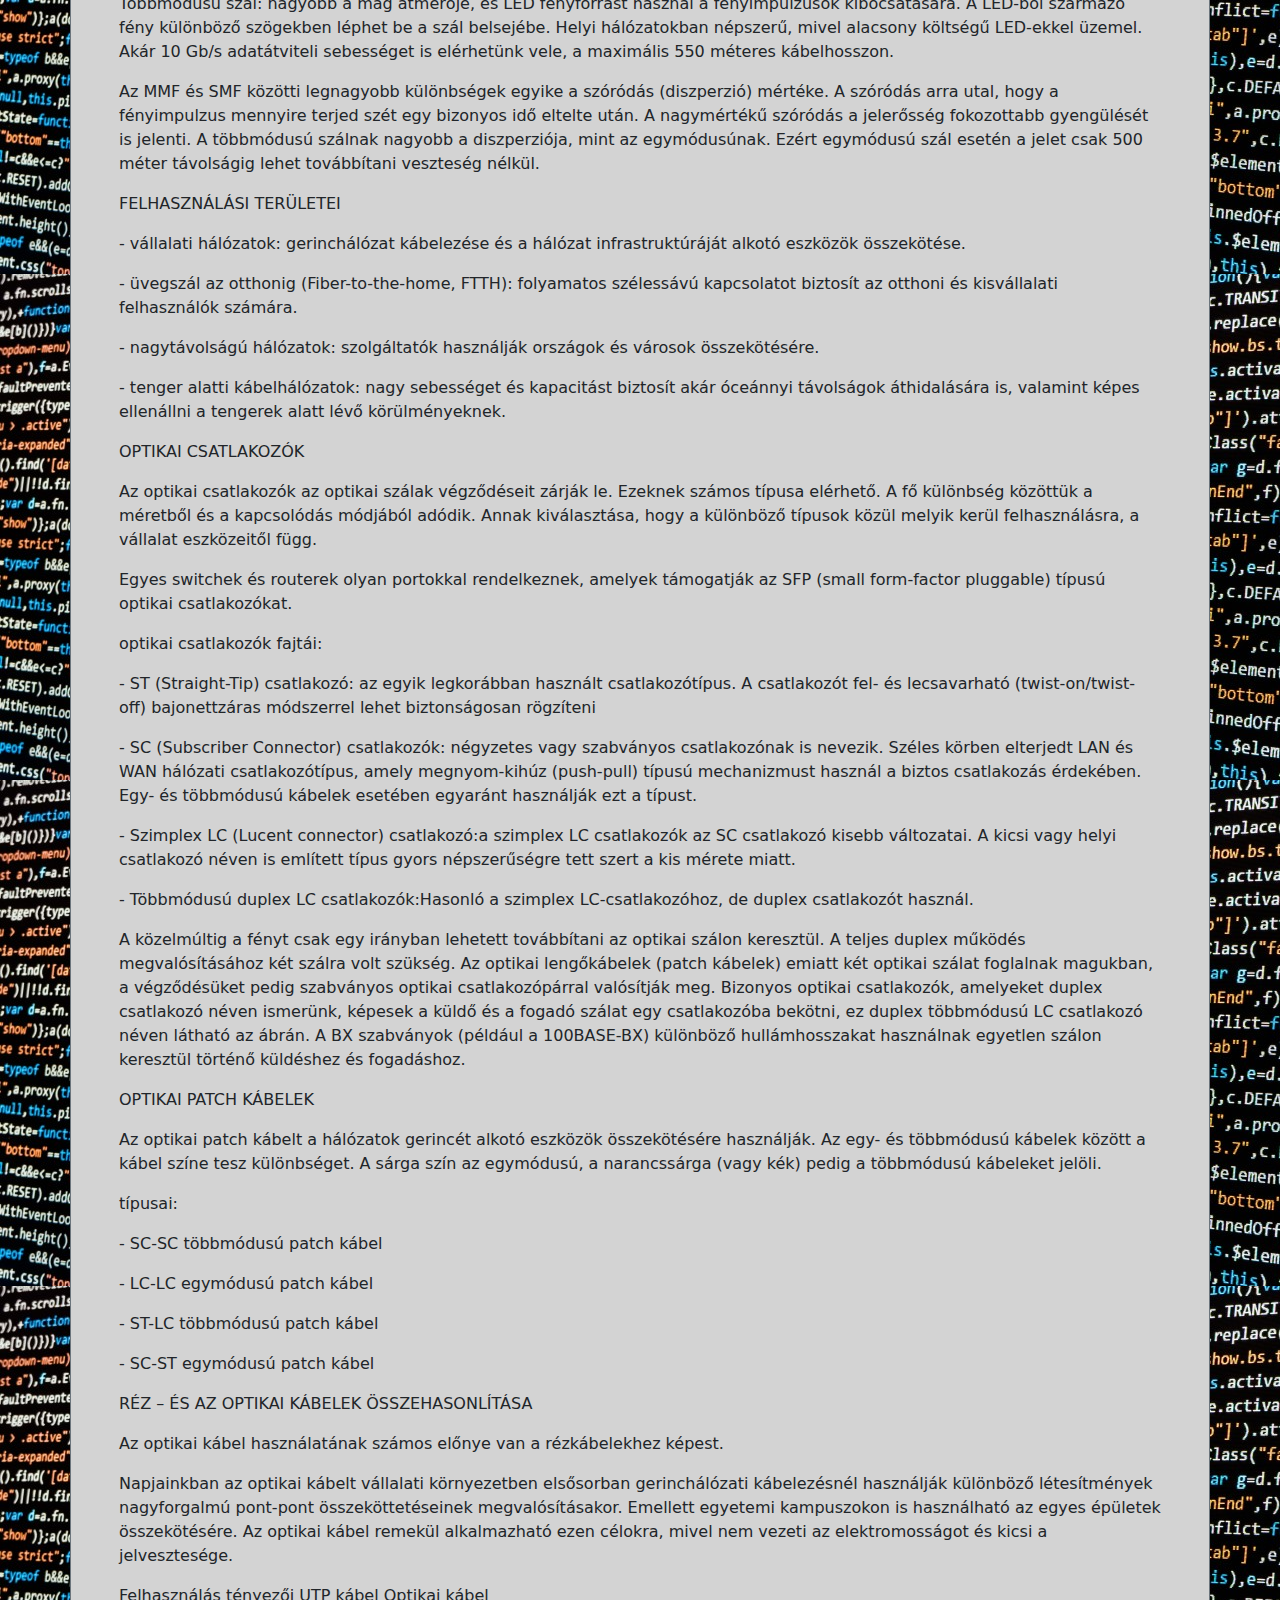
<file: IT.html>
<!DOCTYPE html>
<html lang="hu-HU">
    <head>
        <title>13ESZ Csoportprojekt</title>
        <meta charset="UTF-8">
        <meta name="author" content="2021 13ESZ 1 csoport">
        <meta name="description" content="Csoport Munka 22.02.15">
        <meta name="viewport" content="width=device-width, initial-scale=1.0">
        <link rel="stylesheet" type="text/css" href="css/bootstrap.css">
        <link rel="stylesheet" type="text/css" href="css/mystyle.css">
        <script src="js/bootstrap.bundle.min.js"></script>
        <style>
            body{
              background-image: url(pic/code.jpeg);
            }
        </style>
    </head>
    <body id="body">
        <div class="container text-white navbar-expand-sm bg-dark pt-2 navbar-dark my-pb-3">
            <a href="index.html" class="navbar-brand">Verebelyszky 13ESz GMBH.</a>
                <button class="navbar-toggler my-f-r" type="button" data-bs-toggle="collapse" data-bs-target="#collapsibleNavbar">
                    <span class="navbar-toggler-icon"></span>
                </button>
            <div class="collapse navbar-collapse" id="collapsibleNavbar">
                <ul class="navbar-nav">
                    <li class="nav-item"><a href="IT.html" class="nav-link">IT ismeretek</a></li>
                    <li class="nav-item">
                    <li class="nav-item"><a href="HT.html" class="nav-link">HTML-CSS ismeretek</a></li>
                    <li class="nav-item">
                    <li class="nav-item"><a href="PY.html" class="nav-link">Pyhton ismeretek</a></li>
                </ul>
            </div>
        </div>
        <div class="container p-5 border border-secondary bg-mybg">
            <h1 class="text-center">IT-Ismeretek</h1>
            <p class="fw-bold">Tartalom:</p>
            <div class="row my-a">
                <div class="col-md-6">
                    <a href="#1.2">     A HÁLÓZAT RÉSZEI                                <span class="my-f-r">1.2</span></a><br>
                    <a href="#1.3.1/2"> HÁLÓZAT MEGJELENÍTÉSE ÉS <br class="my-br-s">A TOPOLÓGIAI ÁBRÁK <span class="my-f-r">1.3.1/2</span></a><br>
                    <a href="#1.4">     HÁLÓZAT TÍPUSOK                                 <span class="my-f-r">1.4</span></a><br>
                    <a href="#1.5.1">   Internet hozzáférési technológiák               <span class="my-f-r">1.5.1</span></a><br>
                    <a href="#1.5.2">   Otthoni és kisvállalati <br class="my-br-s">internetkapcsolatok <span class="my-f-r">1.5.2</span></a><br>
                    <a href="#1.5.3">   Vállalati internetkapcsolatok                   <span class="my-f-r">1.5.3</span></a><br>
                    <a href="#1.5.4">   Konvergáló hálózat                              <span class="my-f-r">1.5.4</span></a><br>
                    <a href="#1.6">     MEGBÍZHATÓ HÁLÓZATOK                            <span class="my-f-r">1.6</span></a><br>
                    <a href="#1.6.1">   HÁLÓZATI ARCHITEKTÚRÁK                          <span class="my-f-r">1.6.1</span></a><br>
                    <a href="#3.1.2">   KOMMUNIKÁCIÓS ALAPOK                            <span class="my-f-r">3.1.2</span></a><br>
                    <a href="#3.2">     PROTOKOLLOK                                     <span class="my-f-r">3.2</span></a><br>
                    <a href="#3.4">     SZABVÁNYÜGYI SZERVEZETEK                        <span class="my-f-r">3.4</span></a><br>
                    <a href="#3.5">     REFERENCIAMODELLEK                              <span class="my-f-r">3.5</span></a><br>
                    <a href="#4.1">     FIZIKAI RÉTEG CÉLJA                             <span class="my-f-r">4.1</span></a><br>
                    <a href="#4.1.1">   FIZIKAI KAPCSOLAT                               <span class="my-f-r">4.1.1</span></a><br>
                </div>
                <div class="col-md-6">
                    <a href="#4.1.2">   FIZIKAI RÉTEG                                   <span class="my-f-r">4.1.2</span></a><br>
                    <a href="#4.3">     RÉZKÁBELEK                                      <span class="my-f-r">4.3</span></a><br>
                    <a href="#4.4">     UTP KÁBEL                                       <span class="my-f-r">4.4</span></a><br>
                    <a href="#4.5">     OPTIKAI KÁBELEK                                 <span class="my-f-r">4.5</span></a><br>
                    <a href="#4.6">     VEZETÉK NÉLKÜLI ÁTVITEL                         <span class="my-f-r">4.6</span></a><br>
                    <a href="#6.1.2">   IEEE 802 LAN/MAN adatkapcsolati <br class="my-br-s">alrétegek   <span class="my-f-r">6.1.2</span></a><br>
                    <a href="#6.1.3">   Közeghozzáférés biztosítása                     <span class="my-f-r">6.1.3</span></a><br>
                    <a href="#6.2.2">   WAN TOPOLÓGIÁK                                  <span class="my-f-r">6.2.2</span></a><br>
                    <a href="#6.3.1">   ADATKAPCSOLATI KERET                            <span class="my-f-r">6.3.1</span></a><br>
                    <a href="#7.1">     ETHERNET KERETEK                                <span class="my-f-r">7.1</span></a><br>
                    <a href="#7.2">     ETHERNET MAC-címek                              <span class="my-f-r">7.2</span></a><br>
                    <a href="#7.3.1">   A KAPCSOLÁS ALAPJAI                             <span class="my-f-r">7.3.1</span></a><br>
                    <a href="#11">      IPv4-címzés (forrás:ppt)                        <span class="my-f-r">11</span></a><br>
                    <a href="#16">      HÁLÓZATBIZTONSÁG (forrás jegyzet)               <span class="my-f-r">16</span></a><br>
                    <a href="#forras">  Forrás                                          <span class="my-f-r">-</span></a><br>
                </div>
            </div>
            <hr>
            <h2 id="1.2" class="text-center">A HÁLÓZAT RÉSZEI</h2>
            <h4>1.2 fejezet</h4>
            <ul class="list-group-numbered">
                <li><span class="fw-bold">állomások</span>
                    <ul class="my-list-group-line">
                        <li>minden olyan számítógépet állomásnak nevezünk, amely csatlakozik a hálózathoz és közvetlenül részt vesz a hálózati kommunikációban</li>
                        <li>más néven: végberendezés vagy host, de bizonyos eszközök esetében client vagy ügyfél a neve</li>
                        <li>a kommunikációs cél értekében IP (Internet Protocol) címet kap [az IP cím meghatározza az állomást és a hálózatot, amelyhez csatlakozik]</li>
                        <li>a nyomtató és a szerver (kiszolgáló, információt biztosít más végberendezések számára pl.: e-mail, http, DNS szerver, fájl is lehet) is egy végponti állomás</li>
                        <li>a kliensek szoftverekkel rendelkeznek a szervertől kapott információk kéréséhez és megjelenítéséhez pl. Chrome webböngésző is egy kliensprogram<br></li>
                    </ul>
                </li>
                <li><span class="fw-bold">egyenrangú hálózatok</span> (peer to peer hálózat)
                    <ul class="my-list-group-line">
                        <li>a kliens és a szerver programok általában külön számítógépen futnak, de az egyenrangú hálózatok esetében egy számítógép egyszerre tölti be ezt a két szerepet pl. kisvállalati, otthoni hálózatok esetében</li>
                        <li>például:  két gépnek vannak fájljai, amit szeretne nyomtatni, nincs kitüntetett kiszolgáló szerep mindenki tud nyomtatni és mindenki kliens is egyben</li>
                    </ul>
                    <br>
                    <div class="row">
                        <div class="col-md-6 border border-secondary">
                            <p class="fw-bold m-md-0">előnyei:</p>
                            <ul class="my-list-group-line">
                                <li>könnyen konfigurálható,</li>
                                <li>kevésbé összetett</li>
                                <li>alacsonyabb költségű, mert hálózati eszközökre és dedikált kiszolgálókra nincs szükség</li>
                                <li>egyszerű feladatok elvégzésére pl. fájlátvitel, nyomtatómegosztás alkalmas</li>
                            </ul>
                        </div>
                        <div class="col-md-6 border border-secondary">
                            <p class="fw-bold m-md-0">hátrányai:</p>
                            <ul class="my-list-group-line">
                                <li>nincs központosított adminisztráció</li>
                                <li>nem biztonságos</li>
                                <li>nem skálázható</li>
                                <li>minden eszköz működhet egyszerre kliensként és kiszolgálóként is, ami csökkentheti a teljesítményüket<br></li>
                            </ul>
                        </div>
                    </div>
                </li>
                <li><span class="fw-bold">végberendezések</span> (a hálózat végpontjai)
                    <ul class="my-list-group-line">
                        <li>a végberendezések megkülönböztetésére mindegyiknek hálózati címet kell adni</li>
                        <li>amikor egy végberendezés kommunikációt kezdeményez, a célállomás címével határozza meg, hogy hova kell az üzenetet továbbítani. Tehát a végberendezés (telefon vagy számítógép) vagy a forrása vagy a célállomása a hálózaton átvitt üzeneteknek.<br></li>
                    </ul>
                </li>
                <li><span class="fw-bold">közvetítő eszközök</span> (ezek az eszközök nem végpontok)
                    <ul class="my-list-group-line">
                        <li>az egyes végberendezéseket csatlakoztatják a hálózathoz</li>
                        <li>biztosítják az összeköttetést és az adatáramlást a hálózaton</li>
                        <li>több különálló hálózatot is egymáshoz köthetnek (ezek neve: internetwork)</li>
                        <li>a céleszköz címének és a hálózati kapcsolatokról való saját információik alapján határozzák meg az üzenetek útvonalát a hálózaton</li>
                        <li>közvetítő eszköz például
                            <ul class="my-list-group-decimal">
                                <li>wireless router: pl. otthoni router (SOHO-hálózatban)<br>közvetítő eszköz és forgalomirányító eszköz is lesz a funkciója függvényében</li>
                                <li>LAN Switch - elosztja a hálózatot</li>
                                <li>Router</li>
                                <li>Multilayer Switch</li>
                                <li>Firewall appliance</li>
                            </ul>
                        </li>
                    </ul>
                    <br>
                    <p class="ms-md-3">A közvetítő eszközök feladatai (a felsoroltak egy részét vagy akár mindegyiket elláthatják):</p>
                    <ul class="my-list-group-line">
                        <li>kommunikációs jelek újragenerálása (távolsággal gyengül a jel, erősíteni kell) és továbbítása (routing),</li>
                        <li>hálózaton belüli és a hálózatok közti különböző útvonalak információinak karbantartása,</li>
                        <li>értesítési funkció: más eszközök értesítése a hibákról és a kommunikáció sikertelenségéről</li>
                        <li>kapcsolati hiba esetén alternatív útvonalak biztosítása</li>
                        <li>üzenetek osztályozása és továbbítása prioritásuk alapján</li>
                        <li>az adat továbbításának engedélyezésére vagy megtagadása a biztonsági beállítások alapján</li>
                    </ul>
                    <br>
                    <div class="container border border-secondary">
                        <p class="m-md-0"><span class="text-decoration-underline">összefoglalva</span><br>hálózati eszköz:</p>
                        <ul class="my-list-group-line">
                            <li>nincs központosított adminisztráció</li>
                            <li>nem biztonságos</li>
                            <li>nem skálázható</li>
                            <li>minden eszköz működhet egyszerre kliensként és kiszolgálóként is, ami csökkentheti a teljesítményüket<br></li>
                        </ul>
                    </div>
                </li>
                <li><span class="fw-bold">hálózati átvételi közeg</span> (4-es fejezet FIZIKAI RÉTEG c. részletesen foglalkozik vele)
                    <ul class="my-list-group-line">
                        <li>a kommunikáció egy átviteli közegen (csatornán) halad a hálózaton, célja, hogy az üzenet eljusson a forrástól a célállomásig</li>
                        <li>3 fajtája van:
                            <ul class="my-list-group-decimal">
                                <li>fémdrót kábelben (rézkábel): az adat elektromos impulzusokká kódolva halad</li>
                                <li>üveg- vagy műanyag szálak kábelben(üvegszálas vagy optikai kábel): az adat fényvillanások formájában halad</li>
                                <li>vezeték nélküli átvitel: az adatokat az elektromágneses hullámok bizonyos frekvenciáinak modulációjával kódolják</li>
                            </ul>
                        </li>
                        <li>átviteli közeg kiválasztásakor az alábbi szempontokat kell figyelembe venni:
                            <ul class="my-list-group-decimal">
                                <li>az adott közeg milyen távolságra képes elvinni a jelet</li>
                                <li>milyen környezetbe lesz telepítve a közeg</li>
                                <li>mennyi adatot és milyen sebességgel kell továbbítani</li>
                                <li>mennyibe kerül a közeg és a telepítése</li>
                            </ul>
                        </li>
                    </ul>
                </li>
            </ul>
            <hr>
            <h2 id="1.3.1/2" class="text-center">HÁLÓZAT MEGJELENÍTÉSE ÉS A TOPOLÓGIAI ÁBRÁK</h2>
            <h4>1.3.1 - 1.3.2</h4>
            <ul class="my-list-group-none">
                <li><span class="fw-bold">eszközök és közegek nevei:</span>
                    <ul class="my-list-group-decimal">
                        <li><span class="fw-bold">Network interface Card</span> (NIC):  a hálózati kártya fizikailag csatlakoztatja a végberendezést a hálózathoz.</li>
                        <li><span class="fw-bold">Fizikai port</span>: aljzat vagy csatlakozó egy hálózati eszközön, ide csatlakozik egy végberendezéshez vagy egy másik hálózati eszközhöz vezető kábel.</li>
                        <li><span class="fw-bold">Interfész</span>: speciális port a hálózati eszközön, amely más hálózatokhoz csatlakozik. Mivel a routerek hálózatokat kötnek össze, ezért a router portjait hálózati interfészeknek nevezzük.<br></li>
                    </ul>
                </li>
            </ul>
            <p>topológiai ábrák: vizuális térképet adnak a hálózat csatlakozásairól</p>
            <p>2 fajtája van:</p>
            <p>-	FIZIKAI TOPOLÓGIAI ÁBRA (fatopológia, csillagtopológia): szemléltetik a közvetítő eszközök fizikai helyét és a kábeltelepítést,valamint hogy melyik helyiségben vannak az eszközök.</p>
            <p>-	LOGIKAI TOPOLÓGIAI ÁBRA:  hálózat eszközeit, portjait és címzési sémáját ábrázolja, valamint hogy melyik végberendezés melyik közvetítő eszközhöz csatlakozik, milyen átviteli közeggel.</p>
            <hr>
            <h2 id="1.4" class="text-center">1.4 HÁLÓZAT TÍPUSOK</h2>
            <p>Különböző méretű hálózatok léteznek:</p>
            <p>1.	kisméretű otthoni hálózatok (PAN): néhány számítógépet kapcsol össze egymással és az internettel.</p>
            <p>Egy eszköz és a perifériái (telefon és bluetooth fülhallgató) tartoznak bele. IP címezés nem lesz köztük, csak USB vagy bluetooth lesz a kapcsolat. Ez egy állomásnak minősül hálózati szempontból,</p>
            <p>2.	kisvállalati és otthoni irodai hálózatok (SOHO): az otthoni vagy távoli iroda számítógépeit kapcsolja össze a céges hálózattal, vagy központi, megosztott erőforrások elérését teszi lehetővé. Több gépet, több végpontot, routert kapcsol össze,</p>
            <p>3.	közepes és nagy hálózat (LAN) például vállalati vagy iskolai hálózatok, sok helyszínen, több száz vagy ezer számítógépet kapcsolnak össze.</p>
            <p>Sok végpont van, és szerver mindenképpen van. A szerver adja ki az IP címet, több épület is lehet összekötve, kialakítható álhálózat is,</p>
            <p>4.	világméretű hálózat (WAN): a hálózatok hálózata, ami több száz millió számítógépet kapcsol össze világszerte. Sok LAN összekapcsolva</p>
            <p>A hálózatokat több szempont szerint osztályozzuk:</p>
            <p>-	lefedett terület mérete,</p>
            <p>-	 kapcsolódott felhasználók száma</p>
            <p>-	az elérhető szolgáltatások száma és típusa,</p>
            <p>-	felelősség mértéke</p>
            <p>1.	PAN: személyi hálózat egy gép és a perifériák.</p>
            <p>2.	SOHO: otthoni hálózat (small office, home office) soho router és kevés végpont (PC, telefon, mosógép).  Kívülről korlátozottan elérhető, belülről induló kérdésekre és az érkező válaszokra válaszol a soho router.</p>
            <p>A hálózati infrastruktúrák két leggyakoribb típusa a helyi hálózat (LAN) és a nagy kiterjedésű hálózat (WAN). A LAN olyan hálózati infrastruktúra, amely kis földrajzi elhelyezkedésű területen biztosít összeköttetést felhasználók és végberendezések számára. A LAN lehet egy vállalat egy részlege, egy otthoni vagy egy kisvállalati hálózat. A WAN olyan hálózati infrastruktúra, amely más hálózatokhoz biztosít hozzáférést nagyobb földrajzi területen, jellemzően egy nagyobb vállalat vagy távközlési szolgáltató a tulajdonosa és karbantartója. Az ábra WAN-hoz csatlakoztatott LAN-okat mutat</p>
            <p>3.	LAN: helyi hálózat. Kis földrajzi területet lefedő hálózat. egy korlátozott nagyságú területen (pl.: otthon, az iskolában, egy irodaépületben vagy az egyetemi kampuszon) kapcsol össze végberendezéseket.Egy épület számítógépes hálózata, sok végpont van, routerek, szerverek, több alhálózatot is tartalmazhat. Egy személy vagy szervezet felügyeli. Nagy sávszélességet biztosít a belső végberendezéseknek és a közvetítő eszközöknek</p>
            <p>4.	MAN: városi hálózat</p>
            <p>két fajtája van:</p>
            <p>1. LAN-ok összekötése pl. posta</p>
            <p>2. internet szolgáltató területi hálózata</p>
            <p>5.	WAN: egy ország, kontinens törzshálózata (tenger alatti üvegszálas-kábelek). A WAN nagy földrajzi területet lefedő hálózati infrastruktúra. Például egy országban két iroda összekötése (direkt kiépített vonal). Ezeket a hálózatokat nem a kormányok felügyelik. A WAN hálózatokat általában szolgáltatók vagy internetszolgáltatók (ISP, Internet Service Provider) üzemeltetik.</p>
            <p>jellemzői:</p>
            <p>-	biztosítja a nagy földrajzi területeket (pl.: városokat, államokat, tartományokat, országokat vagy kontinenseket) lefedő összeköttetést a LAN-ok között,</p>
            <p>-	rendszerint több szolgáltató biztosítja,</p>
            <p>-	lassabb összeköttetést biztosít, mint a LAN.</p>
            <p>6.	SAN: szerverfarm</p>
            <p>INTERNET</p>
            <p>-	az internet egymással összekapcsolt hálózatok világméretű halmaza,</p>
            <p>-	egymással összekapcsolt LAN-okból és WAN-okból áll (az internet a végpontja a soho vagy a lan hálózat, az utolsó router lesz a végpontja)</p>
            <p>-	a WAN-ok rézvezetékeken, optikai kábeleken és vezeték nélküli átvitelen keresztül kapcsolódhatnak az internet nincs egyetlen személy vagy csoport tulajdonában. A különböző hálózatok közti hatékony adatkommunikáció egységes és következetes szabványok alkalmazását igényli, egyben számos rendszerfelügyeleti szervezet együttműködését is feltételezi. Vannak olyan szervezetek, amelyek az internetes protokollok és folyamatok formai követelményeire és szabványosítására felügyelnek. Ezen szervezetek közé tartozik az Internet (IETF), az Internet Corporation for Assigned Names and Numbers (ICANN), az Internet Architecture Board (IAB). (nonprofit szervezetek).</p>
            <p>INTRANET</p>
            <p>-	egy szervezet LAN-jai és WAN-jai közti privát kapcsolatra használják (helyi hálózat, eléred a serveren a belső tárhelye, de otthonról már nem tudod elérni</p>
            <p>-	csak a szervezet tagjai, alkalmazottai vagy más, engedéllyel rendelkező személyek férhetnek hozzá.</p>
            <p>EXTRANET</p>
            <p>-	egy szervezet használja, hogy biztonságos és megbízható hozzáférést biztosítson a saját hálózata eléréséhez más szervezetek dolgozói számára is. A helyi hálózat része, dekívülről is elérhető Például:</p>
            <p>- egy cég hozzáférést biztosít külső beszállítói és alvállalkozói számára,</p>
            <p>- egy kórház időpont-foglalási rendszert biztosít az orvosok számára, akik így találkozókat egyeztethetnek a betegeikkel.</p>
            <p>- egy oktatásügyi helyi kirendeltség költségvetési és személyzeti adatokat szolgáltat a kerületi iskolákról.</p>
            <hr>
            <h2 id="1.5.1" class="text-center">1.5.1 Internet hozzáférési technológiák</h2>
            <p>Az otthoni felhasználók, a távmunkások (távoli dolgozók), és a kis irodák jellemzően egy ISP-hez csatlakoznak, hogy elérjék az internetet. Az elérhető csatlakozási lehetőségekben nagy különbségek találhatók az internetszolgáltatók és földrajzi területek között. Népszerű csatlakozási lehetőség a szélessávú kábel, a szélessávú digitális előfizetői vonal (DSL), a vezeték nélküli WAN és a különböző mobil szolgáltatások.</p>
            <p>A szervezeteknek jellemzően más vállalati telephelyekhez és az internethez történő hozzáférésre van szükségük. Gyors kapcsolat szükséges olyan üzleti szolgáltatások támogatására, mint az IP-telefonok, videokonferencia megoldások és az adatközponti tárolás. A szolgáltatók (SP, service provider) vállalati szintű összeköttetéseket kínálnak. Népszerű vállalati szintű szolgáltatás az üzleti DSL, a bérelt vonal és a Metro Ethernet.</p>
            <hr>
            <h2 id="1.5.2" class="text-center">1.5.2. Otthoni és kisvállalati internetkapcsolatok</h2>
            <p>-	kábeles, kábeltévés : kábeltévé szolgáltatók nyújtanak ilyen szolgáltatást, az internet adatjelei ugyanazon a kábelen haladnak, mint a kábeltévé adás. Nagy sávszélesség, magas rendelkezésre állás jellemzi, állandó kapcsolatot biztosít.</p>
            <p>-	DSL (Digital Subscriber Line): nagy sávszélességet, magas rendelkezésre állást és folyamatos internetkapcsolatot nyújt. A DSL telefonvonalon működik. A kisvállalati és otthoni felhasználók aszimmetrikus DSL (ADSL) használatával csatlakoznak, Ez azt jelenti, hogy a letöltési sebesség gyorsabb, mint a feltöltési sebesség.</p>
            <p>-	Mobilnetes: mobilnet vagy mobil adatkapcsolat (angol megfelelője: cellular) a mobilhálózatot használja. Ahol van mobilhálózati jel, ott internetezni is lehet. A teljesítmény függ a telefon képességeitől és attól, hogy épp milyen adótoronyhoz csatlakozik.</p>
            <p>-	Műholdas: a műholdas internet előnye az, hogy olyan helyeken is rendelkezésre áll, ahol semmilyen más internetkapcsolat nincs. A parabola antennának rá kell látnia a műholdra.</p>
            <p>-	Betárcsázós: a modemes vagy betárcsázós internethez egy bármilyen telefonvonal és egy modem kell, ez egy olcsó megoldás. A modem alacsony sávszélessége nagy adatok átvitelére nem alkalmas, de utazás közbeni mobil használatra hasznos.</p>
            <p>A lehetséges kapcsolódási opciók a földrajzi elhelyezkedés és a szolgáltató elérhetőségének a függvénye.</p>
            <hr>
            <h2 id="1.5.3" class="text-center">1.5.3 Vállalati internetkapcsolatok</h2>
            <p>A vállalatok csatlakozási lehetőségei különböznek az otthoni felhasználók lehetőségeitől. A vállalatok nagyobb és dedikált sávszélességet, valamint menedzselt szolgáltatásokat igényelnek. A csatlakozási lehetőségek eltérőek attól függően, hogy hány szolgáltató működik a vállalat közelségében.</p>
            <p>-	Dedikált bérelt vonal: a szolgáltató hálózatának fenntartott vonala, amellyel földrajzilag távol levő irodákat lehet összekötni hang- és/vagy adatkapcsolat céljából. A bérelt vonalat havi vagy éves díjszabással adják bérbe.</p>
            <p>-	Metro Ethernet : Ethernet WAN néven is hívják. LAN hozzáférési technológiákkal valósít meg WAN-t. Az Ethernet egy LAN-technológia.</p>
            <p>-	Üzleti DSL: Sok változata van. A legnépszerűbb változat a szimmetrikus digitális előfizetői vonal (SDSL), amely hasonló az aszimmetrikus digitális előfizetői vonalhoz (ADSL), de ugyanakkora feltöltési és letöltési sebességet biztosít.</p>
            <p>-	Műholdas: műholdas szolgáltatást ott is lehet nyújtani, ahol vezetékes megoldás nincs.</p>
            <p>A lehetséges kapcsolódási opciók a földrajzi elhelyezkedés és a szolgáltató elérhetőségének a függvényei.</p>
            <hr>
            <h2 id="1.5.4" class="text-center">1.5.4. Konvergáló hálózat</h2>
            <p>Hagyományos különálló hálózatok</p>
            <p>Egy harminc évvel ezelőtt épült iskolában a tantermek külön kábelezést használtak az adathálózathoz, a telefonhálózathoz és a televíziókhoz használt videohálózathoz. Ezek a különálló hálózatok nem tudtak kommunikálni egymással. Minden hálózat különböző technológiákat használt a kommunikációs jel hordozásához. Mindegyik hálózatnak saját szabályai és szabványai voltak a kommunikáció sikeres lebonyolításához. Több szolgáltatás futott több hálózaton.</p>
            <p>Konvergált hálózatok</p>
            <p>Ma a különálló adatok, telefon- és videóhálózatok kezdenek összeolvadni. A dedikált hálózatokkal ellentétben a konvergált hálózatok adat-, hang- és videojelet is képesek átvinni ugyanazon a hálózaton, különböző típusú eszközök között. Ez a hálózati infrastruktúra már ugyanazokat a szabályokat, megállapodásokat és megvalósítási szabványokat használja. A konvergált adathálózat több szolgáltatást nyújt egy hálózaton.</p>
            <hr>
            <h2 id="1.6" class="text-center">1.6.MEGBÍZHATÓ HÁLÓZATOK</h2>
            <h3 id="1.6.1" class="text-center">1.6.1. HÁLÓZATI ARCHITEKTÚRÁK</h3>
            <p>Ahhoz, hogy a hálózatok hatékonyan működhessenek, egész hálózatot egy szabványos hálózati architektúra alapján kell kiépíteni.</p>
            <p>A hálózatok számos alkalmazást és szolgáltatást támogatnak, ugyanakkor a fizikai infrastruktúrát alkotó különböző kábelekkel és eszközökkel is együtt kell működniük. A hálózati architektúra kifejezés ebben az összefüggésben azokra a technológiákra utal, amelyek támogatják azt az infrastruktúrát, valamint a különböző programozott szolgáltatásokat és szabályokat (más néven protokollokat), amelyek adatokat küldenek a hálózaton keresztül.</p>
            <p>A hálózatok fejlődésével kialakult az a négy alapvető jellemző, amelyet a hálózat tervezőjének meg kell valósítania, ha teljesíteni szeretné a felhasználók elvárásait:</p>
            <p>-	hibatűrés</p>
            <p>-	skálázhatóság</p>
            <p>-	szolgáltatás minősége (QoS)</p>
            <p>-	biztonság</p>
            <p>HIBATŰRÉS</p>
            <p>Egy hibatűrő hálózat hiba előfordulása esetén minimalizálni tudja az érintett eszközök számát. A hiba után gyors helyreállítást tesz lehetővé. Az ilyen hálózatok azon alapulnak, hogy az üzenet forrása és a célja között több útvonal is létezik. Ha egy útvonal megszakad, az üzeneteket azonnal egy másik kapcsolaton továbbítják. Redundanciának hívják azt, amikor egy célállomáshoz több út is vezet.</p>
            <p>A csomagkapcsolt hálózat megvalósítása egy lehetséges módja annak, hogy a megbízható hálózatok redundanciát biztosítsanak. A csomagkapcsolás a forgalmat szétdarabolja és egy megosztott hálózaton át továbbítja. Ilyenkor egyetlen üzenet (pl.: egy e-mail vagy videófolyam) több üzenetblokkra, úgynevezett csomagokra lesz bontva. Minden csomag rendelkezik a szükséges címzési információkkal az üzenet forrásáról és céljáról. A hálózat routerei a hálózat állapota alapján irányítják a csomagokat. Ez azt jelenti, hogy egy üzenet darabjai egészen különböző úton érhetik el ugyanazt a célt. Az ábrán azt látjuk, hogy a felhasználó tudta és befolyása nélkül fogja a router másfelé irányítani a csomagot egy kapcsolat hibája esetén.</p>
            <p>SKÁLÁZHATÓSÁG</p>
            <p>A skálázható hálózatot nagyon gyorsan lehet bővíteni az új felhasználók és alkalmazások támogatásához. Ezt anélkül lehet megvalósítani, hogy a jelenlegi felhasználók által igénybe vett szolgáltatások teljesítménye csökkenne. Az ábra azt mutatja, hogyan lehet egy új hálózatot könnyen hozzáadni egy meglévő hálózathoz. Ezek a hálózatok azért skálázhatók, mert a tervező követi az elfogadott szabványokat és protokollokat. Ez lehetővé teszi, hogy a szoftver- és hardvergyártók a termékek és szolgáltatások fejlesztésére összpontosítsanak anélkül, hogy új szabályokat kellene kidolgozniuk a hálózaton belüli működéshez.</p>
            <p>SZOLGÁLTATÁSMINŐSÉG</p>
            <p>A szolgáltatás minősége (QoS) egyre erősebb követelmény a jelenlegi hálózatokban. Egyre újabb hálózati alkalmazások állnak a felhasználók rendelkezésére, mint például az élő hang- és videoközvetítési szolgáltatások, és ezek egyben magasabb minőségi elvárásokat is támasztanak. Mivel az adat-, hang- és videotartalom ugyanazon a hálózaton utazik, a QoS az elsődleges módszer a torlódások kezelésére és a megbízható kézbesítés megvalósítására a felhasználók számára.</p>
            <p>Torlódás akkor alakul ki, ha a sávszélességigény magasabb, mint amennyi rendelkezésre áll. A hálózati sávszélesség az egy másodperc alatt átvihető bitek száma, vagyis a mértékegysége a bit per másodperc (bps). Ha egyszerre több kommunikáció használja a hálózatot, akkor előfordulhat, hogy az összesített igény meghaladja a rendelkezésre álló hálózati sávszélességet, vagyis torlódás alakul ki.</p>
            <p>Ha a forgalom nagyobb, mint amennyit át lehet vinni a hálózaton, az eszközök a memóriában tárolják a csomagokat addig, amíg nem tudják továbbítani. Az ábrán egy felhasználó weboldalt tölt le, egy másik pedig telefonbeszélgetést folytat. Egy QoS-házirenddel konfigurált router képes az adat- és hangforgalom kezelésére úgy, hogy a hang alapú kommunikációnak elsőbbséget biztosít hálózati torlódás esetén.</p>
            <p>HÁLÓZATBIZTONSÁG</p>
            <p>A hálózati infrastruktúra, a különböző szolgáltatások és a hálózatra csatlakoztatott eszközökön átmenő adatforgalom létfontosságúakká váltak a személyes és az üzleti világban. Két típusú hálózatbiztonsági probléma létezik: a hálózati infrastruktúra biztonsága és az információbiztonság.</p>
            <p>A hálózati infrastruktúra biztosítása magában foglalja a kapcsolatokért felelős eszközök fizikai biztonságának a megteremtését, valamint ezen eszközök felügyeleti szoftvereihez történő illetéktelen hozzáférés megakadályozását is </p>
            <hr>
            <h2 id="4.1" class="text-center">4.1.	FIZIKAI RÉTEG CÉLJA</h2>
            <h3 id="4.1.1" class="text-center">4.1.1. FIZIKAI KAPCSOLAT</h3>
            <p>Mielőtt bármilyen hálózati kommunikációt folytatnánk, a fizikai kapcsolatot kell kialakítani a helyi hálózaton. A kapcsolat lehet vezetékes vagy vezeték nélküli, attól függően, hogy kábelt vagy rádióhullámokat használunk az átvitelhez.</p>
            <p>A fizikai kapcsolat típusa a hálózat kialakításától függ. Például számos vállalati irodában az alkalmazottak asztali és hordozható számítógépei egyaránt kábellel csatlakoznak egy switch-hez. Ez a beállítás vezetékes hálózatot jelent. Az adatok továbbítása fizikai kábelen keresztül történik.</p>
            <p>A vezetékes összeköttetés mellett számos vállalat kínál vezeték nélküli kapcsolatot laptopok, táblagépek és okostelefonok számára. Vezeték nélküli eszközök esetében az adatok továbbítását rádióhullámok végzik. A vezeték nélküli kapcsolatok is egyre terjednek, mivel az egyéni és vállalati felhasználók egyaránt felfedezik annak előnyeit. A vezeték nélküli hálózat eszközeit olyan vezeték nélküli hozzáférési ponthoz (AP) vagy vezeték nélküli routerhez kell csatlakoztatni.</p>
            <p>VEZETÉKES KAPCSOLAT VEZETÉK NÉLKÜLI ROUTERHEZ</p>
            <p>A hálózati kártyák (NIC) eszközöket csatlakoztatnak a hálózathoz. Az Ethernet kártyák vezetékes, míg a WLAN kártyák vezeték nélküli kapcsolatok létrehozására használhatók. A végfelhasználói eszközökben a két típus legalább egyike megtalálható. Ha egy hálózati nyomtató például csak Ethernet csatlakozóval rendelkezik, akkor a hálózathoz csak kábel használatával tud kapcsolódni. Más eszközök, például a táblagépek és az okostelefonok, csak WLAN adapterrel rendelkeznek, így csak vezeték nélküli kapcsolatot képesek létesíteni.</p>
            <p>VEZETÉKES KAPCSOLAT ETHERNET HÁLÓZATI KÁRTYA HASZNÁLATÁVAL</p>
            <p>Hálózati kapcsolódás esetén nem minden fizikai kapcsolat egyenértékű a teljesítmény tekintetében. </p>
            <hr>
            <h2 id="4.1.2" class="text-center">4.1.2.FIZIKAI RÉTEG</h2>
            <p>Az OSI modell fizikai rétege biztosítja a adatkapcsolati réteg kereteit alkotó bitek továbbítását a hálózati közegen. Ez a réteg egy teljes keretet fogad az adatkapcsolati rétegtől, és olyan jelek sorozatává alakítja, amelyek továbbíthatók az átviteli közegen. A keretet alkotó bitek származhatnak végberendezéstől vagy közvetítő eszköztől egyaránt.</p>
            <p>A beágyazási folyamat utolsó része a fizikai közegen keresztül küldött biteket mutatja. A fizikai réteg kódolja a kereteket és létrehozza azokat az elektromos, optikai vagy rádióhullámú jeleket, amelyek a keret bitjeinek felelnek meg. A jelek ezután egyesével elküldésre kerülnek az átviteli közegen. A célállomás fizikai rétege fogadja ezeket a jeleket, bitekké alakítja őket, majd a biteket teljes keretként továbbítja az adatkapcsolati rétegnek.</p>
            <p>1.	rézkábel: minden impulzusban más-más feszültség megy át,</p>
            <p>2.	optikai kábel: impulzus formában megy az átvitel </p>
            <p>3.	vezeték nélküli: AM, FM </p>
            <p>SÁVSZÉLESSÉG: adott másodperc alatt mennyi adatot tudsz átvinni a kábelen </p>
            <p>1.	késleltetés: valós idő, ami alatta az az adatmennyiség átjut </p>
            <p>2.	átbocsátóképesség: adott idő alatt, hány bit jut át, ez valós, tényleges adat </p>
            <p>3.	hasznos átbocsátóképesség: speed test </p>
            <hr>
            <h2 id="4.3" class="text-center">4.3 RÉZKÁBELEK</h2>
            <p>JELLEMZŐI</p>
            <p>A rézkábelek a leggyakrabban használt kábeltípusok a mai hálózatokban. A rézkábel valójában nem csak egyfajta kábeltípust jelent. Három különböző típusa létezik, amelyek mindegyike meghatározott körülmények között használható.</p>
            <p>A hálózatokban azért használunk rézkábelt, mert olcsó, könnyen telepíthető és kicsi az ellenállása az elektromos árammal szemben. Hátránya viszont, hogy korlátozott a kábelhossz és érzékeny az interferenciára.</p>
            <p>A rézkábelben az adatok elektromos impulzusok formájában továbbítódnak. A vevőkészülék hálózati interfészének érzékelője fogadja azokat a jeleket, amelyekből sikeresen vissza tudja állítani az elküldött jelet. Azonban minél távolabbra jut el a jel, annál inkább gyengül. Ezt nevezik jelcsillapításnak. Emiatt minden réz alapú kábelnél be kell tartani a szabványokban meghatározott szigorú hosszúsági korlátozásokat.</p>
            <p>Az elektromos impulzusok időzítési és feszültségértékei két forrásból származó interferenciára érzékenyek:</p>
            <p>-	Elektromágneses interferencia (EMI) vagy rádiófrekvenciás interferencia (RFI): az EMI és RFI jelek torzíthatják és meghamisíthatják a réz alapú adathordozók által továbbított adatjeleket. A jellemző zavarforrások közé tartoznak a rádióhullámok és az elektromágneses eszközök, például a fluoreszkáló lámpák vagy az elektromos motorok.</p>
            <p>-	Áthallás: ha egy vezetéken haladó jel elektromos vagy mágneses mezője által keltett zavar átterjed a szomszédos vezetéken található jelre. Telefonvonalakon az áthallás következménye lehet, hogy halljuk egy szomszédos vonalon zajló másik beszélgetés részleteit. Tehát amikor egy vezetéken elektromos áram folyik keresztül, a huzal körül kis méretű, körkörös mágneses mező alakul ki, amely a szomszédos vezetékre is kifejti hatását.</p>
            <p>Az EMI és az RFI negatív hatásainak ellensúlyozására néhány rézkábel típusban fémes árnyékolást alkalmaznak és előírják a kapcsolat megfelelő földelését.</p>
            <p>Az áthallás negatív hatásainak csökkentése érdekében bizonyos rézkábel fajtákban az ellentétes áramköri érpárokat összesodorják, ezzel tudnak hatékonyan fellépni ellene.</p>
            <p>A rézkábel elektromos zajokra való érzékenysége az alábbi tényezők használatával korlátozható:</p>
            <p>-	az adott hálózati környezetben leginkább alkalmazható kábel típusának vagy kategóriájának kiválasztása</p>
            <p>-	kábelezési terv készítése az ismert és az előre látható interferencia források elkerülésére.</p>
            <p>-	kábelek megfelelő kezelésére és lezárására vonatkozó kábelezési technikák használata.</p>
            <p>TÍPUSAI</p>
            <p>1.	árnyékolatlan csavart érpár (UTP)</p>
            <p>Az árnyékolatlan csavart érpáras kábel (UTP) a leggyakrabban használt hálózati átviteli közegtípus. Az UTP kábelek RJ-45-ös csatlakozókban végződnek, hálózati állomások és hálózati eszközök (pl. switch-ek és routerek) közötti összeköttetés létrehozására használják.</p>
            <p>A helyi hálózatokban használt UTP kábel négy pár, színkóddal jelölt, egymással összecsavart vezetékből áll, amely rugalmas műanyag köpenybe van befoglalva a fizikai károsodástól történő védelem miatt. A vezetékek csavarása a más vezetékekről származó jelinterferencia elleni védelemre szolgál.</p>
            <p>A színkódok az egyes vezetékpárok és a párokban található vezetékek azonosítására szolgálnak, valamint segítenek a kábelek végződtetéseinek létrehozásában.</p>
            <p>2.	árnyékolt csavart érpár (STP)</p>
            <p>Az árnyékolt csavart érpáras kábel (STP) jobb zaj elleni védelmet biztosít, mint az UTP kábel. Viszont az UTP-hez hasonlítva az STP kábel lényegesen drágább, és nehezebb is telepíteni. Az UTP-hez hasonlóan RJ-45-ös csatlakozót használ.</p>
            <p>Az STP kábelek az EMI és az RFI ellen használt árnyékolási technikákat kombinálják az áthallás elleni védelmet szolgáló vezetékcsavarással. A teljes értékű árnyékolás eléréséhez az STP kábelek speciálisan árnyékolt STP csatlakozókban végződnek. Ha a kábel nem megfelelően van leföldelve, az árnyékolás antennaként viselkedve összegyűjtheti a nemkívánatos jeleket.</p>
            <p>Az STP kábel négy érpárat használ. Ezek mindegyike fóliaárnyékolással van borítva, amelyek aztán még egy fémhálóval vagy fóliával is be vannak burkolva.</p>
            <p>3.	Koaxiális kábel</p>
            <p>A koaxiális kábel - vagy röviden koax - elnevezés a vezeték szerkezetéből származik, mivel két vezető egy közös tengelyen (axis) osztozik. A koaxiális kábel az alábbi részekből áll:</p>
            <p>-	egy rézvezető, amely az elektronikus jelek továbbítását végzi,</p>
            <p>-	a rézvezetőt körülvevő rugalmas műanyag szigetelőréteg,</p>
            <p>-	szigetelőanyagot beborító rézfonat vagy fémfólia, amely az áramkör második vezetékeként és a belső vezető árnyékolójaként működik. Ez a második réteg (más néven árnyékolás) a külső elektromágneses interferencia hatását is csökkenti.</p>
            <p>-	a kisebb fizikai sérülések elleni védelem érdekében az egész kábel egy borítással van bevonva.</p>
            <p>A koaxiális kábelhez különböző típusú csatlakozók használhatók. A bajonett Neill—Concelman (BNC), N és F típusú csatlakozók.</p>
            <p>A mai modern Ethernet hálózatokban az UTP kábel lényegében felváltotta a koax kábelt, a koax kábelnek a következő felhasználási területei léteznek:</p>
            <p>-	Vezeték nélküli berendezések: a koaxiális kábel antennákat kapcsol össze vezeték nélküli eszközökkel. A kábel hordozza a rádiófrekvenciás (RF) energiát az antennák és a rádiós berendezés között.</p>
            <p>-	Kábelnetes berendezések : a kábelnetes szolgáltatók úgy biztosítják az internetkapcsolatot az ügyfelek számára, hogy a koax kábel egyes részeit és az erősítő elemeket optikai kábellel helyettesítik. Az ügyfél telephelyén azonban még mindig koax kábelt használnak.</p>
            <hr>
            <h2 id="4.4" class="text-center">4.4. UTP KÁBEL</h2>
            <p>TULAJDONSÁGAI</p>
            <p>Az UTP kábelt a helyi hálózatokban történő használatra szabványosították.</p>
            <p>Hálózati átviteli közegként használva az árnyékolatlan csavart érpár (UTP) négy pár, színkóddal jelölt, egymással összecsavart vezetékből áll, amelyek rugalmas műanyag köpenybe vannak befoglalva. Kis mérete előnyös lehet a telepítés során.</p>
            <p>Az UTP kábel nem használ árnyékolást az EMI és az RFI hatásainak kivédésére. A kábeltervezők ehelyett felismerték, hogy mivel tudják ellensúlyozni az áthallás negatív hatásait:</p>
            <p>-	Kioltás: a tervezők a vezetékpárokat egy áramkörként hozzák létre. Ha az áramkörben ezt a két vezetéket közel helyezzük el egymáshoz, a két vezeték által keltett mágneses mező pontosan ellentétes irányú lesz. Emiatt a két mágneses mező kioltja egymást, valamint a külső forrásból származó EMI és RFI jeleket is.</p>
            <p>-	A vezetékpárok csavarásszámának változtatása: a kioltási effektus hatásának fokozása érdekében eltérő számú csavarást alkalmaznak az egyes vezetékpárokban. UTP kábel használatakor szigorú előírásokat kell követni a méterenkénti csavarások számát illetően. A narancs/narancs-fehér vezetékpár kevésbé csavart, mint a kék/kék-fehér pár. Mindegyik színezett vezetékpár eltérő számú csavarást tartalmaz.</p>
            <p>Az UTP kábel kizárólag a vezetékek csavarásából eredő kioltási hatásra támaszkodik a jelromlás csökkentésének érdekében, valamint hatékonyan biztosítja a vezetékpárok önárnyékolását a közegen belül.</p>
            <p>UTP KÁBELEZÉSI SZABVÁNYOK ÉS CSATLAKOZÓK</p>
            <p>Az UTP kábel a TIA/EIA által közösen összeállított szabványokban foglaltaknak felel meg. Pontosabban a TIA/EIA-568 szabvány az, amely meghatározza a LAN hálózatok kábelezési előírásait, és a leggyakrabban előforduló LAN kábelezési szabványnak számít. Néhány, a szabványban definiált elem a következő:</p>
            <p>-	kábeltípusok,</p>
            <p>-	kábelhosszak,</p>
            <p>-	csatlakozók,</p>
            <p>-	kábelvégződés,</p>
            <p>-	kábeltesztelési módszerek</p>
            <p>A rézkábel elektromos jellemzőit a mérnököket egyesítő nemzetközi szervezet, az IEEE határozza meg. Az IEEE az UTP kábeleket a teljesítményük alapján minősíti. Kategóriákba sorolja őket aszerint, hogy mekkora adatátviteli sebességre képesek. Az 5-ös kategóriájú kábelt például a 100BASE-TX FastEthernet típusú megvalósításoknál használják. A további kategóriák közé tartozik a továbbfejlesztett 5-ös kategóriájú, 6-os kategóriájú és a 6a kategóriájú kábel is.</p>
            <p>A magasabb kategóriájú kábelek nagyobb adatátviteli sebességeket támogatnak. Az új, gigabites sebességű Ethernet technológiák bevezetésével az 5e kategória kevésbé elfogadott kábeltípussá vált, helyette a 6-os kategória használata javasolt új kábelezések kiépítésekor.</p>
            <p>UTP kábel három kategóriája:</p>
            <p>-	a 3-as kategóriát eredetileg hangátvitelre használták telefonvonalakon, de később adatátvitelre is alkalmazták,</p>
            <p>-	az 5 és 5e kategóriákat adatátvitelre használják. Az 5-ös kategória 100 Mbps, az 5e kategória pedig 1000 Mbps adatátviteli sebességet támogat,</p>
            <p>-	a 6-os kategóriában minden vezetékpár között található egy elválasztó rész a nagyobb átviteli sebesség támogatása érdekében. Ez a kategória legfeljebb 10 Gbps-ot támogat,</p>
            <p>-	a 7-es kategória szintén támogatja a 10 Gbps-ot,</p>
            <p>-	a 8-as kategória képes a 40 Gbps adatátviteli sebességre is.</p>
            <p>-	</p>
            <p>Néhány gyártó a 6a kategória követelményeit túlteljesítő kábeleit 7-es kategória jelzővel látja el.</p>
            <p>is. </p>
            <p>Az UTP kábel végződéseit általában RJ-45 csatlakozóval zárjuk le. A TIA/EIA-568 szabvány az Ethernet kábelben található vezetékek színkódjait és az aljzatok bekötését (lábkiosztást) írja le.</p>
            <p>Az RJ-45 csatlakozó a kábel végére szorított (krimpelt) dugaszt jelenti.</p>
            <p>RJ-45 UTP csatlakozók: a csatlakozóaljzat a konnektor (anya) típusú összetevőt jelenti, amelyet hálózati eszközbe, falba, kabinszerű munkahelyi fülkékbe vagy patch panelbe szerelnek bele. Minden egyes helytelenül szerelt csatlakozó potenciális forrása lehet a fizikai jelek teljesítménycsökkenésének.</p>
            <p>RJ-45 UTP aljzatok </p>
            <p>helytelenül lezárt utp kábel: a hibás csatlakozó olyan vezetékeket tartalmaz, amelyek kilógnak, a csavarásuk ki van bontva, és a burkolat nem teljesen fedi őket.</p>
            <p>EGYENES – ÉS KERESZTKÖTÉSŰ UTP KÁBEL</p>
            <p>Különböző helyzetek különböző szabványú UTP kábelbekötések használatát követelik meg. Ez azt jelenti, hogy az egyes vezetékeket a kábelben különböző sorrendben kell csatlakoztatni az RJ-45 csatlakozó különböző érintkezőihez.</p>
            <p>A kábelezési szabványoknak megfelelően a fő kábeltípusok az alábbiak:</p>
            <p>-	egyeneskötésű Ethernet kábel: a leggyakrabban használt hálózati kábeltípus. Általában állomás és switch, valamint switch és router közötti összeköttetéseknél használjuk,</p>
            <p>-	keresztkötésű Ethernet kábel: hasonló eszközök összekapcsolására használjuk. Összeköthetünk vele például switch-et switch-el, állomást állomással vagy routert routerrel. A keresztkötésű kábelek azonban már elavultnak számítanak, mivel a hálózati kártyák az automatikus közegfüggő interfész fordítás (automatic medium-dependent interface crossover, Auto-MDIX) segítségével automatikusan felismerik a kábel típusát és létrehozzák a kapcsolatot,</p>
            <p>-	egy másik kábeltípus is létezik, az úgynevezett rollover kábel, amely a Cisco saját tervezésű kábele. Használatával a routerek vagy switch-ek konzolportjához lehet csatlakozni egy munkaállomásról.</p>
            <p>A kereszt- vagy egyeneskötésű kábelek helytelen használata nem károsítja az eszközt, ilyen esetben viszont nem jön létre az eszközök közötti kapcsolat és adatkommunikációra sem kerül sor. Ez gyakori hibának számít, ezért ha a kapcsolat nem elérhető, a hibaelhárítás első lépéseként az eszközök összeköttetéseinek helyességét kell ellenőrizni.</p>
            <p>kábeltípus	szabvány	alkalmazás</p>
            <p>egyeneskötésű Ethernet kábel	mindkét végén T568A vagy T568B szabványú	Egy hálózati állomást csatlakoztat egy hálózati eszközhöz, például switch-hez vagy hub-hoz.</p>
            <p>keresztkötésű Ethernet kábel	az egyik vége T568A, a másik vége T568B szabványú	Két hálózati állomást vagy két közvetítő eszközt kapcsol össze (switch-et switch-hez vagy routert routerhez).</p>
            <p>rollover kábel	a Cisco saját fejlesztésű protokollja	A munkaállomás soros portját csatlakoztatja egy router konzolportjához adapter használatával.</p>
            <hr>
            <h2 id="4.5" class="text-center">4.5. OPTIKAI KÁBELEK</h2>
            <p>TULAJDONSÁGAIK</p>
            <p>A magas ára miatt nem olyan elterjedt a használata, mint a különböző típusú rézkábeleké. Az optikai kábel viszont bizonyos tulajdonságai alapján a legjobb választást jelentheti adott helyzetekben.</p>
            <p>Bármely más hálózati közeghez képest nagyobb távolságú és nagyobb sávszélességű adatátvitelt tesz lehetővé. A réz vezetékekkel ellentétben az optikai kábel kisebb csillapítással képes a jeltovábbításra, valamint teljesen érzéketlen az EMI és az RFI okozta zavarokra. Az optikai szálakat általában hálózati eszközök összekapcsolására használják.</p>
            <p>Az optikai szál egy rugalmas, de rendkívül vékony, átlátszó anyagú nagyon tiszta üvegszál, amely nem sokkal vastagabb az emberi hajszálnál. A bitek fényimpulzusként jelennek meg rajta. A száloptikai kábel hullámvezetőként vagy '"fénycsőként" viselkedik, amikor minimális veszteséggel továbbítja a fényt két végpont között.</p>
            <p>Ennek analógiájaként képzeljünk el egy üres papírtörlő tekercset, amelynek belseje tükörrel van bevonva. Ezer méter hosszú, és egy kis lézermutatót használnak Morse kódjelek fénysebességgel történő küldésére. A száloptikai kábel lényegében így működik, kivéve, hogy kisebb az átmérője és kifinomultabb fény alapú technológiákat használ.</p>
            <p>TÍPUSAI</p>
            <p>két csoportba sorolhatók:</p>
            <p>1.	Egymódusú kábel (Single-mode fiber, SMF)</p>
            <p>egymódusú szál: nagyon vékony magból áll, valamint lézeres technológiát használ a fénysugár elküldésére. Főleg az egymástól nagy távolságra, akár több száz kilométerre lévő helyek összekötésére használják, például hosszútávú telefonos és kábeltelevíziós felhasználás során.</p>
            <p>2.	Többmódusú kábel (Multimode Fiber, MMF)</p>
            <p>Többmódusú szál: nagyobb a mag átmérője, és LED fényforrást használ a fényimpulzusok kibocsátására. A LED-ből származó fény különböző szögekben léphet be a szál belsejébe. Helyi hálózatokban népszerű, mivel alacsony költségű LED-ekkel üzemel. Akár 10 Gb/s adatátviteli sebességet is elérhetünk vele, a maximális 550 méteres kábelhosszon.</p>
            <p>Az MMF és SMF közötti legnagyobb különbségek egyike a szóródás (diszperzió) mértéke. A szóródás arra utal, hogy a fényimpulzus mennyire terjed szét egy bizonyos idő eltelte után. A nagymértékű szóródás a jelerősség fokozottabb gyengülését is jelenti. A többmódusú szálnak nagyobb a diszperziója, mint az egymódusúnak. Ezért egymódusú szál esetén a jelet csak 500 méter távolságig lehet továbbítani veszteség nélkül.</p>
            <p>FELHASZNÁLÁSI TERÜLETEI</p>
            <p>-	vállalati hálózatok: gerinchálózat kábelezése és a hálózat infrastruktúráját alkotó eszközök összekötése.</p>
            <p>-	üvegszál az otthonig (Fiber-to-the-home, FTTH): folyamatos szélessávú kapcsolatot biztosít az otthoni és kisvállalati felhasználók számára.</p>
            <p>-	nagytávolságú hálózatok: szolgáltatók használják országok és városok összekötésére.</p>
            <p>-	tenger alatti kábelhálózatok: nagy sebességet és kapacitást biztosít akár óceánnyi távolságok áthidalására is, valamint képes ellenállni a tengerek alatt lévő körülményeknek.</p>
            <p>OPTIKAI CSATLAKOZÓK</p>
            <p>Az optikai csatlakozók az optikai szálak végződéseit zárják le. Ezeknek számos típusa elérhető. A fő különbség közöttük a méretből és a kapcsolódás módjából adódik. Annak kiválasztása, hogy a különböző típusok közül melyik kerül felhasználásra, a vállalat eszközeitől függ.</p>
            <p>Egyes switchek és routerek olyan portokkal rendelkeznek, amelyek támogatják az SFP (small form-factor pluggable) típusú optikai csatlakozókat. </p>
            <p>optikai csatlakozók fajtái:</p>
            <p>-	ST (Straight-Tip) csatlakozó: az egyik legkorábban használt csatlakozótípus. A csatlakozót fel- és lecsavarható (twist-on/twist-off) bajonettzáras módszerrel lehet biztonságosan rögzíteni</p>
            <p>-	SC (Subscriber Connector) csatlakozók: négyzetes vagy szabványos csatlakozónak is nevezik. Széles körben elterjedt LAN és WAN hálózati csatlakozótípus, amely megnyom-kihúz (push-pull) típusú mechanizmust használ a biztos csatlakozás érdekében. Egy- és többmódusú kábelek esetében egyaránt használják ezt a típust.</p>
            <p>-	Szimplex LC (Lucent connector) csatlakozó:a szimplex LC csatlakozók az SC csatlakozó kisebb változatai. A kicsi vagy helyi csatlakozó néven is említett típus gyors népszerűségre tett szert a kis mérete miatt.</p>
            <p>-	Többmódusú duplex LC csatlakozók:Hasonló a szimplex LC-csatlakozóhoz, de duplex csatlakozót használ.</p>
            <p>A közelmúltig a fényt csak egy irányban lehetett továbbítani az optikai szálon keresztül. A teljes duplex működés megvalósításához két szálra volt szükség. Az optikai lengőkábelek (patch kábelek) emiatt két optikai szálat foglalnak magukban, a végződésüket pedig szabványos optikai csatlakozópárral valósítják meg. Bizonyos optikai csatlakozók, amelyeket duplex csatlakozó néven ismerünk, képesek a küldő és a fogadó szálat egy csatlakozóba bekötni, ez duplex többmódusú LC csatlakozó néven látható az ábrán. A BX szabványok (például a 100BASE-BX) különböző hullámhosszakat használnak egyetlen szálon keresztül történő küldéshez és fogadáshoz.</p>
            <p>OPTIKAI PATCH KÁBELEK</p>
            <p>Az optikai patch kábelt a hálózatok gerincét alkotó eszközök összekötésére használják. Az egy- és többmódusú kábelek között a kábel színe tesz különbséget. A sárga szín az egymódusú, a narancssárga (vagy kék) pedig a többmódusú kábeleket jelöli.</p>
            <p>típusai:</p>
            <p>-	SC-SC többmódusú patch kábel</p>
            <p>-	LC-LC egymódusú patch kábel</p>
            <p>-	ST-LC többmódusú patch kábel</p>
            <p>-	SC-ST egymódusú patch kábel</p>
            <p>RÉZ – ÉS AZ OPTIKAI KÁBELEK ÖSSZEHASONLÍTÁSA</p>
            <p>Az optikai kábel használatának számos előnye van a rézkábelekhez képest. </p>
            <p>Napjainkban az optikai kábelt vállalati környezetben elsősorban gerinchálózati kábelezésnél használják különböző létesítmények nagyforgalmú pont-pont összeköttetéseinek megvalósításakor. Emellett egyetemi kampuszokon is használható az egyes épületek összekötésére. Az optikai kábel remekül alkalmazható ezen célokra, mivel nem vezeti az elektromosságot és kicsi a jelvesztesége.</p>
            <p>Felhasználás tényezői	UTP kábel	Optikai kábel</p>
            <p>Támogatott sávszélesség	10 Mb/s - 10 Gb/s	10 Mb/s - 100 Gb/s</p>
            <p>Hatótávolság	Viszonylag kicsi (1 - 100 méter)	Viszonylag nagy (1 - 100 000 méter)</p>
            <p>EMI és RFI elleni védettség	Alacsony	Magas (teljesen védett)</p>
            <p>Elektromos veszélyekkel szembeni védettség	Alacsony	Magas (teljesen védett)</p>
            <p>Vezetékek és csatlakozók költségei	Legalacsonyabb	Legmagasabb</p>
            <p>Telepítéshez szükséges ismeretek	Legalacsonyabb	Legmagasabb</p>
            <p>Biztonsági óvintézkedések	Legalacsonyabb	Legmagasabb</p>
            <hr>
            <h2 id="4.6" class="text-center">4.6. VEZETÉK NÉLKÜLI ÁTVITEL</h2>
            <p>JELLEMZŐI</p>
            <p>A vezeték nélküli közegek rádió- vagy mikrohullámok használatával továbbítják az elektromágneses jeleket, amelyek az adatkommunikáció bináris számjegyeinek felelnek meg.</p>
            <p>A vezeték nélküli átvitel biztosítja a legnagyobb mobilitást az összes közegtípus közül, emellett a vezeték nélküli eszközök száma is folyamatosan növekszik. Mostanra a felhasználók leginkább vezeték nélkül csatlakoznak az otthoni és vállalati hálózatokhoz.</p>
            <p>A vezeték nélküli átvitel korlátai:</p>
            <p>-	Lefedettségi terület : vezeték nélküli adatátviteli technológiák kiválóan működnek szabadtéren. Ugyanakkor az épületekben használt egyes építési anyagok és a helyi földrajzi viszonyok korlátozzák a tényleges lefedettséget.</p>
            <p>-	Interferencia: vezeték nélküli átvitel érzékeny az interferenciára, és olyan hétköznapi eszközök is zavarhatják az átvitelt, mint például a vezeték nélküli telefonok, bizonyos fénycsőtípusok, mikrohullámú sütők és más vezeték nélküli eszközök.</p>
            <p>-	Biztonság: a lefedettségi területen belül nem kell fizikailag a közeghez kapcsolódni annak használatához. Emiatt az erre nem jogosult eszközök és felhasználók is hozzáférhetnek a hálózathoz. A hálózatbiztonság a vezeték nélküli hálózatok felügyeletének egyik fő összetevője.</p>
            <p>-	Osztott átviteli közeg: a WLAN-ok fél-duplex módban működnek, ami azt jelenti, hogy egyidejűleg csak egy eszköz végezhet adatküldést vagy fogadást. A vezeték nélküli közeg az összes vezeték nélküli felhasználó között meg van osztva. Ha a WLAN-hoz egyszerre több felhasználó is hozzáfér, akkor az minden felhasználó számára csökkenti a sávszélességet.</p>
            <p>Habár a vezeték nélküli technológia egyre népszerűbb a kis távolságú összeköttetések esetében, a legnépszerűbb fizikai közegnek még mindig a réz- és optikai kábel számít a közvetítő eszközökkel (mint routerek és switchek ) megvalósított hálózatokban.</p>
            <p>TÍPUSAI</p>
            <p>A vezeték nélküli átvitelre vonatkozó IEEE és ipari távközlési szabványok mind az adatkapcsolati, mind pedig a fizikai rétegre kiterjednek. Ezen szabványok mindegyikének a fizikai rétegre vonatkozó specifikációja a következő területeket foglalja magában:</p>
            <p>-	az adatok rádiójelekké történő átalakítása,</p>
            <p>-	átviteli frekvencia és teljesítmény</p>
            <p>-	a jel vételére és dekódolására vonatkozó követelmények</p>
            <p>-	antennák tervezése és kivitelezése</p>
            <p>A vezeték nélküli szabványok a következők:</p>
            <p>-	Wi-Fi (IEEE 802.11) : vezeték nélküli LAN (WLAN) technológia, közismert nevén Wi-Fi. A WLAN-ok egy versengés alapú protokollt használnak, amelyet vivőjel-érzékeléses többszörös hozzáférés ütközéselkerüléssel (Carrier Sense Multiple Access/Collision Avoidance, CSMA/CA) néven ismerünk. A vezeték nélküli hálózati kártyának küldés előtt figyelnie kell a csatornát annak megállapítására, hogy az szabad-e. Ha éppen egy másik vezeték nélküli eszköz végez továbbítást, akkor a hálózati kártyának várnia kell, amíg a csatorna szabaddá nem válik. A Wi-Fi védjegy tulajdonosa a Wi-Fi Szövetség (Wi-Fi Alliance). A Wi-Fi megnevezés azokra a tanúsított WLAN eszközökre vonatkozik, amelyek a 802.11 szabványok alapján működnek.</p>
            <p>-	Bluetooth (IEEE 802.15): ez egy vezeték nélküli személyes hálózati (WPAN) szabvány, amelynek közismert neve „Bluetooth”. Társított eszközpárok közötti kommunikációra alkalmas maximum 100 méter távolságig.</p>
            <p>-	WiMAX (IEEE 802:16): pont-multipont topológiát használ a szélessávú vezeték nélküli hozzáférés biztosításához, közismert neve WiMAX (Worldwide Interoperability for Microwave Access).</p>
            <p>-	Zigbee (IEEE 802.15.4): egy olyan szabvány, amelyet alacsony adatsebességű és kis energiaigényű kommunikációhoz használunk. Olyan alkalmazásokhoz készült, amelyek rövid hatótávolságot, alacsony adatátviteli sebességet és hosszú akkumulátor-élettartamot igényelnek. A Zigbee-t jellemzően ipari és IoT (Internet of Things) környezetekben használják, például vezeték nélküli villanykapcsolóknál és orvostechnikai eszközök adatgyűjtésénél.</p>
            <p>Más vezeték nélküli technológiák, például a mobil és a műholdas kommunikáció szintén nyújthat adathálózati kapcsolatot. </p>
            <p>VEZETÉK NÉLKÜLI LAN</p>
            <p>A vezeték nélküli hálózat közös adatátviteli közege lehetővé teszi az eszközök számára, hogy vezeték nélkül csatlakozzanak egymáshoz egy LAN-on keresztül. Egy WLAN általában a következő hálózati eszközök használatát követeli meg:</p>
            <p>-	Vezeték nélküli hozzáférési pont (Access Point, AP): fogadja a felhasználók vezeték nélküli jeleit, és csatlakozik a meglévő rézvezetékes hálózathoz, például az Ethernethez. Az otthoni és kisvállalati környezetben használt vezeték nélküli router egy eszközben tartalmazza a router, a switch és a hozzáférési pont funkcióit. </p>
            <p>-	Vezeték nélküli hálózati adapterek: vezeték nélküli kommunikáció képességét biztosítják a hálózati állomásoknak.</p>
            <p>A technológia fejlődésével számos Ethernet alapú WLAN szabvány alakult ki. Vezeték nélküli eszközök vásárlásakor meg kell győződni annak kompatibilitási és az együttműködési képességeiről. A vezeték nélküli kommunikáció előnyei nyilvánvalóak, különösen ha a költséges kábelezés megtakarításáról és a hordozhatóságból adódó kényelemről beszélünk. A hálózati rendszergazdának úgy kell megalkotnia és alkalmaznia a szigorú biztonsági szabályokat, hogy a vezeték nélküli LAN védve legyen az illetéktelen hozzáférésektől és támadásoktól.</p>
            <p>PRTOKOLLOK ÉS MODELLEK</p>
            <hr>
            <h2 id="3.1.2" class="text-center">3.1.2. KOMMUNIKÁCIÓS ALAPOK</h2>
            <p>Minden kommunikációs módszerben van három közös alkotóelem.</p>
            <p>1.	az üzenet forrása (küldő, feladó): az üzenetek forrásai emberek vagy elektronikus eszközök, amelyeknek üzenetet kell küldeniük más személyeknek vagy eszközöknek.</p>
            <p>2.	az üzenet célja (címzett, fogadó): a célállomás fogadja és értelmezi az üzenetet.</p>
            <p>3.	csatorna: az a közeg (média) alkotja, amely azt az utat biztosítja, amelyen az üzenetek haladnak a forrástól a célig</p>
            <p>KOMMUNIKÁCIÓS PROTOKOLLOK</p>
            <p>Egy üzenet küldését szabályok irányítják, amiket protokolloknak nevezünk. Ezek a protokollok a használt kommunikációs módtól függnek. A hétköznapi személyes kommunikációnkban azok a szabályok, amelyeket egy adott közegben használunk (mint például egy telefonhíváskor), nem feltétlenül egyeznek meg azokkal a protokollokkal, amelyeket más közegben használunk (például levélküldéskor).</p>
            <p>analógia	hálózat</p>
            <p>A kommunikáció előtt meg kell egyezniük a részt vevő feleknek, hogy miként fognak kommunikálni. Ha a kommunikáció beszéddel történik, akkor először meg kell állapodni a nyelvben. Ezután ha van egy megosztandó üzenet, akkor képesnek kell lenniük arra, hogy érthetően megformázzák.</p>
            <p>Például, ha valaki az angol nyelvet használja, de rossz a mondat szerkezete, az üzenet könnyen félreérthető lesz. Mindezek a feladatok jellemzik azokat a protokollokat, amelyeket a kommunikáció megvalósításához használni kell.	Ez a számítógépes kommunikációra is igaz. A világ mindenfajta kommunikációs módját rengeteg különféle szabály és protokoll irányítja.</p>
            <p>SZABÁLYOK KIALAKÍTÁSA</p>
            <p>A hatékony kommunikációhoz szükséges szabályok (azaz protokollok) használatával kellene megírni. </p>
            <p>A protokolloknak a következő követelményeket kell figyelembe venniük a vevő által érthető üzenet sikeres kézbesítéséhez:</p>
            <p>-	azonosított küldő és fogadó,</p>
            <p>-	közös nyelv és nyelvtan,</p>
            <p>-	a kézbesítés sebessége és időzítése,</p>
            <p>-	megerősítési vagy nyugtázási követelmények.</p>
            <p>HÁLÓZATI PROTOKOLL KÖVETELMÉNYEI</p>
            <p>A hálózati kommunikációban használt protokollok sok ilyen alapvető tulajdonsággal rendelkeznek. Amellett, hogy azonosítják a forrást és a célt, a számítógépes és hálózati protokollok meghatározzák annak részleteit, hogyan kell egy üzenetet továbbítani a hálózaton keresztül. A leggyakoribb számítógépes protokollok a következő követelményeket teljesítik:</p>
            <p>-	az üzenet kódolása,</p>
            <p>-	az üzenet formázása és beágyazása,</p>
            <p>-	az üzenet mérete,</p>
            <p>-	az üzenet időzítése,</p>
            <p>-	az üzenet szállítási feltételei.</p>
            <p>ÜZENET KÓDOLÁSA</p>
            <p>Egy üzenet elküldésének egyik első lépése a kódolás. A kódolás az, amikor egy információt egy másik, a továbbításhoz megfelelő formába alakítunk át. A dekódolás ennek a fordítottja.</p>
            <p>analógia	hálózat</p>
            <p>Egy személy felhívja a barátját, hogy megvitassa egy gyönyörű naplemente részleteit.</p>
            <p>Az üzenet közléséhez gondolatait egy elfogadott nyelvre alakítja át. Beszéd közben a nyelv hangjait használva küldi el az üzenetet. A barátja meghallgatja a leírást, és dekódolja a hangokat, hogy megértse a kapott üzenetet.</p>
            <p>    Az állomások közti kódolásnak a közeghez kell alkalmazkodnia. A hálózaton küldött üzenetet a küldő állomás először bitekké konvertálja. Minden bit rézhuzalok feszültségmintázatára, optikai szálakban lévő infravörös fényre vagy vezeték nélküli rendszerekhez tartozó mikrohullámokra van kódolva. A célállomás megkapja és dekódolja a jeleket, hogy megértse az üzenetet.</p>
            <p>ÜZEMET FORMÁZÁSA ÉS BEÁHGYAZÁSA</p>
            <p>Amikor egy üzenetet küldünk a forrástól a célig, megfelelő formátumot vagy szerkezetet kell használni. Az üzenet formátuma, formája az üzenet típusától és az átvitelhez használt csatornától függ.</p>
            <p>analógia	hálózat</p>
            <p>Egy levél elküldése. </p>
            <p>A borítékon szerepel a küldő és a fogadó címe, mindegyik a megfelelő helyen. Ha a célcím vagy a formátum helytelen, a levelet nem tudják kézbesíteni.</p>
            <p>Beágyazásnak hívjuk azt a folyamatot, amikor egy üzenetformátumot (levél) egy másik üzenetformátumba (boríték) helyezünk. Ennek a fordítottja, a kicsomagolás az, amikor a címzett kiveszi a levelet a borítékból	A levélküldéshez hasonlóan a számítógép-hálózaton küldött üzenet is egy speciális formázási szabályt követ, hogy elszállítsák és feldolgozzák.</p>
            <p>Az Internet Protocol (IP) egy olyan protokoll, amely hasonló a boríték példájához. Az Internet Protocol 6-os verziójának (IPv6) csomagjának mezői azonosítják a csomag forrását és célját. Az IP-cím felelős az üzenetforrásból a célba küldött üzenetek küldéséért egy vagy több hálózaton keresztül.</p>
            <p>ÜZENET MÁRETE</p>
            <p>analógia	hálózat</p>
            <p>Amikor az emberek egymással kommunikálnak, a küldendő üzenetet általában kisebb részekre, rendszerint mondatokra tördelik. A mondatok méretét korlátozza az, hogy a fogadó személy mennyit képes egyszerre feldolgozni. Megkönnyíti az olvasást és a megértést is.</p>
            <p>    A számítógépes kommunikációban is történik kódolás. </p>
            <p>Az állomások közti kódolásnak a közeghez kell alkalmazkodnia. A hálózaton küldött üzenetet a küldő állomás először bitekké konvertálja. Minden bitet hangmintákká, fény- vagy elektromos impulzusokká kódolunk, attól függően, hogy milyen hálózati közegen fogjuk a biteket továbbítani. A célállomás megkapja és dekódolja a jeleket, hogy megértse az üzenetet.</p>
            <p>ÜZENET IDŐZÍTÉSE</p>
            <p>Az üzenet időzítése szintén nagyon fontos a hálózati kommunikációban. Az üzenet időzítése a következőket jelenti:</p>
            <p>-	adatfolyam-vezérlés: az adatátvitel sebességének kezelése. Az adatfolyam-vezérlés meghatározza, hogy mennyi információt küldhetünk el és milyen sebességgel, hogy sikeresen célba érjen. Például, ha egy ember túlságosan gyorsan beszél, a többieknek nehéz meghallani és megérteni az üzenetet. A hálózati kommunikációban vannak olyan hálózati protokollok, amelyeket a forrás- és céleszközök használnak az információ áramlásának egyeztetésére és kezelésére.</p>
            <p>-	válaszidő-túllépés: ha valaki feltesz egy kérdést, és nem hallja a választ elfogadható időn belül, akkor feltételezi, hogy már nem is jön válasz, és ennek megfelelően reagál. Lehet, hogy megismétli a kérdést, de az is lehet, hogy folytatja a párbeszédet. A hálózati állomásoknak szintén vannak szabályaik, amik meghatározzák, hogy mennyit kell várni a válaszra, és mit kell csinálni, ha válaszidő-túllépés történik.</p>
            <p>-	hozzáférési mód: meghatározza, hogy mikor küldhet valaki üzenetet. Ha ketten egyszerre beszélnek, "információütközés" lép fel, ezért mindkettőjüknek be kell fejezniük, majd újra kell kezdeniük az egészet. Hasonlóképpen, ha egy eszköz vezeték nélküli LAN-on szeretne továbbítani, a WLAN hálózati interfész kártyának (NIC) meg kell állapítania, hogy a vezeték nélküli közeg rendelkezésre áll-e.</p>
            <p>ÜZENET SZÁLLÍTÁSI FELTÉTELEI</p>
            <p>analógia	hálózat</p>
            <p>Vannak olyan helyzetek, mikor csupán egyetlen emberrel szeretnénk valamilyen információt megosztani. Máskor előfordulhat, hogy emberek egy csoportjával, vagy akár egy adott területen lévő összes emberrel szeretnénk egyszerre közölni valamit	Háromféle adatkommunikációt szoktunk megkülönböztetni:</p>
            <p>•	Unicast (egyedi üzenet): az információt egyetlen eszköz kapja meg.</p>
            <p>•	Multicast (csoportos üzenet): az információt egy vagy több eszközre továbbítják.</p>
            <p>•	Broadcast (szórás): az információt mindenki megkapja.</p>
            <hr>
            <h2 id="3.2" class="text-center">3.2 PROTOKOLLOK</h2>
            <p>A HÁLÓZATI PROTOKOLLOK ÁTTEKINTÉSE</p>
            <p>Az eszközök közti üzenettovábbítás közös formátumát és szabályrendszerét a hálózati protokollok határozzák meg. A protokollokat végberendezések és közvetítő eszközök valósítják meg szoftveresen, hardveresen vagy mindkettő módon. Minden hálózati protokoll saját funkcióval, formátummal és kommunikációs szabályokkal rendelkezik.</p>
            <p>A táblázat felsorolja azokat a protokollokat, amelyek egy vagy több hálózaton keresztül történő kommunikáció sikerességéhez szükségesek.</p>
            <p>protokoll típusa	leírás</p>
            <p>Hálózati kommunikációs protokollok	Lehetővé teszik, hogy két vagy több eszköz kommunikáljon egy vagy több hálózaton keresztül. Az Ethernet család számos protokollt foglal magában, ilyenek az IP, a Transmission Control Protocol (TCP), a HyperText Transfer Protocol (HTTP), és még sok más.</p>
            <p>Hálózatbiztonsági protokollok	Ezek a protokollok az adatok biztonságával kapcsolatosak, hitelesítést, az adatok integritását és adattitkosítást biztosítanak. A biztonsággal kapcsolatos protokollok közé tartozik például a Secure Shell (SSH), a Secure Sockets Layer (SSL) és a Transport Layer Security (TLS).</p>
            <p>Irányító protokollok	Ezek a protokollok lehetővé teszik routerek közt az útvonalinformációk cseréjét, az útvonalinformációk összehasonlítását, majd a célhálózat legjobb elérési útjának kiválasztását. Irányító protokoll például az Open Shortest Path First (OSPF) és a Border Gateway Protocol (BGP).</p>
            <p>Szolgáltatásfelderítési protokollok	Ezeket a protokollokat eszközök vagy szolgáltatások automatikus észlelésére használják. A szolgáltatásfelderítési protokollok közé tartozik például a Dynamic Host Configuration Protocol (DHCP), amely az IP-címkiosztási szolgáltatásokat fedezi fel, valamint a nevek és IP-címek közötti fordításhoz használt Domain Name System (DNS).</p>
            <p>HÁLÓZATI PROTOKOLLOK FUNKCIÓI</p>
            <p>A hálózati kommunikációs protokollok felelősek a végberendezések közötti hálózati kommunikációhoz szükséges különböző funkciókért. </p>
            <p>A számítógépek és a hálózati eszközök közös protokollokat használnak a kommunikációhoz. A táblázat felsorolja a protokollok funkcióit.</p>
            <p>funkció	leírás</p>
            <p>Címzés	Azonosítja az üzenet küldőjét és címzettjét egy meghatározott címzési rendszer szerint. Címzést biztosító protokoll például az Ethernet, az IPv4 és az IPv6.</p>
            <p>Megbízhatóság	ez a funkció szállítási mechanizmusokat biztosít abban az esetben, ha az üzenetek elvesznek vagy megsérülnek a továbbítás során. A TCP biztosít garantált kézbesítést.</p>
            <p>Adatfolyam-vezérlés	Ez a funkció biztosítja, hogy az adatok hatékony sebességgel áramoljanak két kommunikáló eszköz között. A TCP adatfolyam-vezérlési szolgáltatásokat is nyújt.</p>
            <p>Sorrendhelyes kézbesítés	Minden továbbított adatszegmens saját azonosítót kap. A fogadó eszköz az azonosítási információkat használja az információ megfelelő módon történő újbóli összeállításához. Akkor hasznos, ha elvesznek vagy rossz sorrendben érkeznek az adatszegmensek. A TCP azonosítást és sorba rendezést is biztosít.</p>
            <p>Hibafelismerés	Ez a funkció annak meghatározására szolgál, hogy az adatok megsérültek-e az átvitel során. Hibadetektálást biztosít többek között az Ethernet, az IPv4, az IPv6 és a TCP.</p>
            <p>Alkalmazás interfész	Ez a funkció a hálózati alkalmazások közötti folyamat-folyamat közti kommunikációhoz használt információkat tartalmazza. Weboldal elérésekor például HTTP vagy HTTPS protokollokat használnak a kliens és a szerver webes folyamatai közötti kommunikációra.</p>
            <p>A PRTOKOLLOK EGYÜTTMŰKÖDÉSE</p>
            <p>A számítógépes hálózaton keresztül küldött üzenet általában több protokoll használatát igényli, amelyek mindegyike saját funkciókkal és formátummal rendelkezik. Hálózati protokollok, amelyeket akkor használunk, amikor egy eszköz lekéri egy webszerver weboldalát:</p>
            <p>-	Hypertext Transfer Protocol (HTTP): ez a protokoll felelős a webszerver és a kliens kommunikációjáért. A http leírja a kliens és a szerver közötti kérések és válaszok formáját és tartalmát. A http-t mind a kliens, mind pedig a webszerver szoftvere használja. A http más prokollokra bízza, hogy az üzenetek szállítása hogyan történjen a kliens és a szerver között.</p>
            <p>-	Transmission Control Protocol (TCP): létrehozza az egyedi párbeszédeket. A TCP megbízható kézbesítést garantál, emelett adatfolyam-vezérlést is biztosít.</p>
            <p>-	</p>
            <p>-	Internet Protocol (IP) végzi az üzenetek továbbítását a küldőtől a címzettig. AZ IP segítségével továbbítják a routerek az üzeneteket több hálózaton keresztül is.</p>
            <p>-	</p>
            <p>-	Ethernet: ez a prokoll az azonos Ethernet LAN-on elhelyezkedő eszközök hálózati interfészei között továbbítja az üzenetet</p>
            <hr>
            <h2 id="3.4" class="text-center">3.4 SZABVÁNYÜGYI SZERVEZETEK</h2>
            <p>NYÍLT SZABVÁNYOK</p>
            <p>Mivel számos gyártó készít hálózati berendezéseket, fontos, hogy ugyanazokat a szabványokat használják. A hálózati szabványokat nemzetközi szabványügyi szervezetek fejlesztik ki.</p>
            <p>A nyílt szabványok elősegítik az együttműködést, a versenyt és az innovációt. Azt is garantálják, hogy egyetlen cég ne sajátíthassa ki a piacot, vagy szerezhessen tisztességtelen előnyt a versenyben.</p>
            <p>A nyílt szabványok teszik lehetővé azt is, hogy egy Apple OS X operációs rendszert futtató kliens egy Linuxot futtató webszervertől kérjen le egy weboldalt. Ez azért lehetséges, mert mindkét operációs rendszer ugyanazokat a nyílt protokollokat valósítja meg, a TCP/IP protokollcsalád elemeit.</p>
            <p>A szabványügyi szervezetek általában gyártófüggetlen, non-profit szervezetekként jönnek létre, hogy fejlesszék és támogassák a nyílt szabványok koncepcióját. Ezek a szervezetek fontosak az internet nyitottságának fenntartásában, szabadon hozzáférhető előírásokat és protokollokat készítenek, amelyeket minden gyártó alkalmazhat.</p>
            <p>Egy szabványügyi szervezet magától is kidolgozhat egy szabályrendszert, vagy bizonyos esetekben kiválaszthat egy zárt protokollt is, ami majd az alapját képezheti a szabványnak. Ha egy gyártóspecifikus protokollt használ, ez általában annak a gyártónak a bevonásával történik, aki a protokollt megalkotta.</p>
            <p>INTERNETES SZABVÁNYOK</p>
            <p>A különböző szervezeteknek különböző felelőssége van az internet és a TCP/IP protokoll szabványainak előmozdítása és létrehozása terén. Ilyen szervezetek például, az ISOC, az IAB, az IETF és az IRTF.</p>
            <p>A TCP/IP fejlesztésével és támogatásával foglalkozó szabványszervezetek az IANA és az ICANN.</p>
            <p>ELEKTRONIKAI ÉS KOMMUNIKÁCIÓS SZABVÁNYOK</p>
            <p>Más szabványügyi szervezetek az IP-csomagok vezetékes vagy vezeték nélküli közegen, elektromos jelként történő szállításához használt elektronikus és kommunikációs szabványok terjesztéséért és létrehozásáért felelnek. Ezek a szervezetek a következők:</p>
            <p>-	Institute of Electrical and Electronics Engineers (IEEE): elektronikai, elektrotechnikai szervezet, technológiai újításokat és új szabványokat dolgoznak ki nagyon széles körben az energiaellátástól, az egészségügyön át, a telekommunikációig és a hálózatokig. Fontos IEEE hálózati szabvány a 802.3 Ethernet és a 802.11 WLAN. </p>
            <p>-	Electronic Industries Alliance (EIA): a szervezet legismertebb szabványai a vezetékezéshez, csatlakozókhoz és a hálózati eszközök beszereléséhez használt 19 colos szekrényekhez kapcsolódnak.</p>
            <p>-	Telecommunications Industry Association (TIA): kommunikációs szabványokat fejlesztenek számos területen: rádióátvitel, mobil adótornyok, VoIP eszközök, műholdas kommunikáció.</p>
            <p>-	International Telecommunications Union-Telecommunication Standardization Sector (ITU-T): az egyik legnagyobb és legrégebbi kommunikációs szabványügyi szervezet. Az ITU-T olyan területek számára ír elő szabványokat, mint a videótömörítés, az IPTV (Internet Protocol Television) és a szélessávú kommunikáció (pl.: DSL).</p>
            <hr>
            <h2 id="3.5" class="text-center">3.5. REFERENCIAMODELLEK</h2>
            <p>RÉTEGMODELLEK ELŐNYEI</p>
            <p>A hálózat egyes műveleteit lebontjuk és kezelhetőbb rétegekbe rendezzük, ez lesz a rétegmodell. A rétegmodellnek számos előnye van a hálózati protokollok és műveletek leírása során:</p>
            <p>-	segít a protokollok tervezésében, mert egy adott rétegben működő protokoll esetén egyértelműen meghatározza, hogy mit kell tennie, és hogyan kapcsolódik az alatta és felette lévő rétegekhez,</p>
            <p>-	elősegíti a versenyt, mert a különböző gyártóktól származó termékek képesek lesznek együttműködni,</p>
            <p>-	megakadályozza, hogy az egyik réteg technológiájának vagy adottságainak változásai hatással legyenek az alatta és felette levő rétegekre,</p>
            <p>-	közös nyelvet biztosít a hálózat működésének és képességeinek leírásához,</p>
            <p>Két rétegmodellt használunk a hálózati műveletek leírására:</p>
            <p>-	Open System Interconnection (OSI) referenciamodell</p>
            <p>-	TCP/IP referenciamodell</p>
            <p>AZ OSI REFERENCIAMODELL</p>
            <p>-	az OSI-modell részletes listát ad valamennyi réteg funkcióiról és szolgáltatásairól. Ez a modell az egységességet biztosítja hálózati protokollok és szolgáltatások valamennyi típusán belül azzal, hogy leírja, mit kell tenni egy bizonyos rétegben, de nem írja elő, hogy miként kell azt megvalósítani,</p>
            <p>-	leírja továbbá a rétegek kölcsönhatását a közvetlenül alattuk és felettük lévő rétegekkel. Az ebben a tanfolyamban tárgyalt TCP/IP protokollok mind az OSI, mind a TCP/IP modellek köré szerveződnek. </p>
            <p>OSI-modell réteg	leírás</p>
            <p>7  Alkalmazási	Az alkalmazási réteg folyamat-folyamat közti kommunikációhoz használt protokollokat tartalmaz.</p>
            <p>6  Megjelenítési	A megjelenítési réteg az alkalmazási rétegbeli szolgáltatások közt átvitt adatok közös ábrázolását valósítja meg.</p>
            <p>5 Viszony	A viszony réteg a megjelenítési réteg számára biztosít szolgáltatásokat párbeszédek megvalósításához és adatok cseréjéhez.</p>
            <p>4 Szállítási	A szállítási réteg a végberendezések közti kommunikáció adatainak szegmentálását, szállítását és összeillesztésével kapcsolatos szolgáltatásokat nyújt</p>
            <p>3 Hálózati	A hálózati réteg végberendezések közti egyedi adatelemek cseréjét megvalósító szolgáltatásokat biztosít.</p>
            <p>2 Adatkapcsolati	Az adatkapcsolati réteg protokolljai adatkeretek továbbítását végzik egy közös közegen elhelyezkedő eszközök között.</p>
            <p>1  Fizikai	A fizikai rétegbeli protokollok mechanikai, elektromos, funkcionális és folyamatbeli módszerekkel foglalkoznak, melyek hálózati eszközről induló vagy oda megérkező bitsorozatokat továbbító fizikai kapcsolatok aktiválás</p>
            <p>A TCP/IP modell rétegeire főleg a nevükkel hivatkozunk, az OSI-modell hét rétegét gyakrabban emlegetjük a számuk alapján. Például a fizikai réteget az OSI-modell első rétegének, az adatkapcsolatit a második rétegnek hívjuk, és így tovább.</p>
            <p>TCP/IP PROKOLLMODELL</p>
            <p>A TCP/IP protokollmodellt a hálózatközi kommunikációhoz hozták létre a 1970-es években, néha internetmodellnek is nevezik. Ez a modell szorosan illeszkedik egy bizonyos protokollkészlet szerkezetéhez. A TCP/IP azért protokollmodell, mivel a TCP/IP protokollkészletben lévő protokollok valamennyi rétegének funkcióit leírja. A TCP/IP referenciamodellként is használható. </p>
            <p>TCP/IP modell réteg	leírás</p>
            <p>4 - Alkalmazási	Adatok megjelenítése a felhasználónak, ezen kívül kódolás és párbeszédek vezérlése.</p>
            <p>3 - Szállítási	Különböző eszközök közötti kommunikáció különböző hálózatokon keresztül.</p>
            <p>2 - Internet	Meghatározza a hálózaton keresztül a legjobb elérési utat.</p>
            <p>1 - Hálózatelérési	A hálózatot alkotó hardvereszközök és közegek.</p>
            <p>A szabvány és a TCP/IP protokollok definícióját egy nyilvános fórum tárgyalja, és nyilvánosan elérhető RFC-kben vannak meghatározva. Az RFC-ket a hálózatépítő mérnökök alkotják, és megküldik más IETF-tagoknak észrevételek céljából.</p>
            <p> </p>
            <p>OSI ÉS A TCP/IP MODELL ÖSZEHASONLÍTÁSA</p>
            <p>A TCP/IP protokollkészlet protokolljai leírhatók az OSI-referenciamodellből kiindulva is. Az OSI-modellben a TCP/IP modell hálózatelérési és alkalmazási rétege további részekre van felosztva, hogy leírják a rétegekben előforduló különálló funkciókat.</p>
            <p>A hálózatelérési rétegben a TCP/IP protokollkészlet nem határozza meg, hogy mely protokollokat kell használni egy fizikai közegen való továbbításkor, hanem csak azok átadását írja le az internet rétegből a fizikai hálózati protokollok felé. Az OSI 1. és 2. rétege tárgyalja a közeghozzáféréshez szükséges eljárásokat és a hálózaton keresztül történő adattovábbítás fizikai eszközeit.</p>
            <p>A hálózatelérési rétegben a TCP/IP protokollkészlet nem határozza meg, hogy mely protokollokat kell használni egy fizikai közegen való továbbításkor, hanem csak azok átadását írja le az internet rétegből a fizikai hálózati protokollok felé. Az OSI 1. és 2. rétege tárgyalja a közeghozzáféréshez szükséges eljárásokat és a hálózaton keresztül történő adattovábbítás fizikai eszközeit.</p>
            <p>A legfontosabb hasonlóságok a szállítási és hálózati rétegekben vannak, azonban a két modell különbözik abban, hogy miként viszonyulnak a felsőbb és alsóbb rétegekhez:</p>
            <p>-	az OSI 3. rétege, a hálózati réteg megfelel a TCP/IP internet rétegének. Ez a réteg olyan protokollokat ír le, amelyek címzéssel és az üzenetek hálózatok közti irányításával foglalkoznak,</p>
            <p>-	az OSI 4. rétege, a szállítási megfelel a TCP/IP szállítási rétegének. Ez a réteg általános szolgáltatásokat és funkciókat tartalmaz, amelyek sorrendhelyes és megbízható átvitelt tesznek lehetővé az adatforrástól a címzettig,</p>
            <p>-	 TCP/IP alkalmazási rétege számos protokollt tartalmaz, ezek a felhasználói alkalmazások számos fajtájának nyújtanak specifikus szolgáltatásokat. Az OSI-modell 5., 6. és 7. rétegei az alkalmazások fejlesztőinek biztosítanak referenciát a hálózatokon kommunikáló alkalmazások tervezése során.</p>
            <p>-	a TCP/IP és az OSI-modellt egyaránt gyakran használjuk, amikor bizonyos rétegek protokolljaira szeretnénk hivatkozni. Mivel az OSI-modell elkülöníti az adatkapcsolati réteget a fizikaitól, ha ezekre a rétegekre szeretnénk hivatkozni, akkor általában ezt a modellt használjuk.</p>
            <hr>
            <h2 id="6.1.2" class="text-center">6.1.2.	IEEE 802 LAN/MAN adatkapcsolati alrétegek</h2>
            <p>Az IEEE 802 szabványcsalád LAN/MAN szabványai az Ethernet LAN-okra, a vezeték nélküli LAN-okra (WLAN), a vezeték nélküli személyes hálózatokra (WPAN) és a helyi és nagyvárosi hálózatok egyéb típusaira vonatkoznak. </p>
            <p>Az IEEE 802 LAN/MAN adatkapcsolati rétege a következő két alrétegből áll:</p>
            <p>-	logikai kapcsolatvezérlés (Logical Link Control, LLC): ez az alréteg kommunikál a felsőbb rétegek hálózati szoftverei és az alsóbb rétegek hardverei között. Információkat helyez el a keretben annak a hálózati rétegbeli protokollnak az azonosítására, amelyik a keretet használni fogja. Ez az információ lehetővé teszi, hogy több 3. rétegbeli protokoll (pl. IPv4 és IPv6) is ugyanazt a hálózati interfészt és közeget használja.</p>
            <p>-	közeghozzáférés vezérlés (Media Access Cotrol, MAC): ezt az alréteget (IEEE 802.3, 802.11 vagy 802.15) hardveres formában valósítják meg. Az adatbeágyazásért és a közeghozzáférés vezérlésért felelős. Az adatkapcsolati réteg címzését biztosítja, és a különböző fizikai rétegbeli technológiákkal építették egybe.</p>
            <p>Az LLC-alréteg fogadja a hálózati protokoll adatait (ami jellemzően egy IPv4 vagy IPv6 csomag ) és olyan 2. rétegbeli vezérlő információkkal látja el, amelyek segítik a csomag célállomáshoz történő eljuttatását.</p>
            <p>A MAC alréteg vezérli a hálózati kártyát és más hardvereket, amelyek a vezetékes vagy vezeték nélküli LAN/MAN közegen történő adatküldésért és fogadásért felelősek.</p>
            <p>A MAC alréteg biztosítja az adatbeágyazást:</p>
            <p>-	Kerethatárolás: a keretezési folyamat fontos határolókat biztosít a kereten belüli mezők azonosításához. Ezek a határoló bitek biztosítják a szinkronizációt az adó és a vevő csomópontok között.</p>
            <p>-	Címzés: biztosítja a forrás- és célcímeket a 2. rétegbeli keret továbbításához a megosztott közeg eszközei között.</p>
            <p>-	hibadetektálás: tartalmaz egy keret lezáró részt, amelyet az átviteli hibák észlelésére használnak.</p>
            <p>-	</p>
            <p>A MAC alréteg közeghozzáférés-vezérlést is biztosít, amely több eszköz számára is lehetővé teszi egy megosztott (fél-duplex) közegen keresztül történő kommunikációt. A teljes duplex kommunikáció nem igényel hozzáférés-vezérlést.</p>
            <hr>
            <h2 id="6.1.3" class="text-center">6.1.3. Közeghozzáférés biztosítása</h2>
            <p>A csomagok a helyi állomástól a távoli állomás felé tartó útjuk során számos, különböző tulajdonságokkal rendelkező hálózati környezettel találkozhatnak. Az Ethernet hálózat például az átviteli közeg használatáért versengő állomásokból áll. A MAC alréteg végzi ennek megvalósítását. </p>
            <p>Soros kapcsolatok esetén a hozzáférési mód mindössze két eszköz (általában routerek) közötti közvetlen összeköttetésből áll. Ezért itt nincs szükség az IEEE 802 MAC alrétegben alkalmazott technikákra.</p>
            <p>A router interfészei a megfelelő keretbe ágyazzák be a csomagot. Mindegyik összeköttetéshez a neki megfelelő közeghozzáférés-vezérlési módszer van használatban. A hálózati rétegbeli csomagok továbbítása során többször változhat az adatkapcsolati réteg és az átviteli közeg.</p>
            <p>A router a következő 2. rétegbeli funkciókat hajtja végre minden egyes ugrásnál az útvonal mentén:</p>
            <p>1.	fogadja a keretet a közegtől,</p>
            <p>2.	kibontja a keretet,</p>
            <p>3.	a csomagot egy új keretbe ágyazza be.</p>
            <p>4.	továbbítja az új keretet a hálózati szegmens közegének megfelelő formában.</p>
            <p>A router Ethernet interfésze egy LAN-hoz, a soros interfésze pedig egy WAN hálózathoz csatlakozik. A router a keretek feldolgozásakor az adatkapcsolati réteg szolgáltatásaira támaszkodik, amikor fogadja a keretet az egyik közegtől, kibontja a keretből a 3. rétegbeli adategységet, újra keretbe ágyazza azt, majd az új keretet a kimeneti vonal közegére helyezi.</p>
            <hr>
            <h2 id="6.2.2" class="text-center">6.2.2 WAN TOPOLÓGIÁK</h2>
            <p>1.	pont-pont (Point to point): ez a legegyszerűbb és leggyakoribb WAN topológia. Két végpont közötti állandó kapcsolatból áll.</p>
            <p>2.	csillagpont (Hub and Spoke): a csillag topológia WAN változata, amelyben egy központ pont-pont kapcsolatok használatával köti össze a telephelyeket. A telephelyek csak a központon keresztül cserélhetnek adatokat egymással.</p>
            <p>3.	hálós (mesh): ez a topológiatípus nagyfokú rendelkezésre állást biztosít, viszont megköveteli, hogy minden végrendszer mindegyik másikkal össze legyen kapcsolva. Emiatt a fenntartási és kivitelezési költségek magasak lehetnek. Minden egyes kapcsolat egy pont-pont összeköttetést jelent valamely másik csomóponttal.</p>
            <p>A hibrid topológiát ezen topológiák variációja vagy kombinációja alkotja. A részleges háló például egy hibrid topológia, amelyben néhány, de nem az összes végberendezés kapcsolódik egymáshoz.</p>
            <p>Pont-pont WAN topológia</p>
            <p>A fizikai pont-pont összeköttetések közvetlenül két végpontot kapcsolnak össze egymással. Ebben az elrendezésben a két végpontnak nem kell más állomásokkal megosztozniuk a közegen. Továbbá, soros kommunikációs protokoll, például pont-pont protokoll (Point-to-Point Protocol, PPP) használatakor az állomásnak nem kell eldöntenie, hogy a beérkező keretet neki vagy egy másik csomópontnak szánták. Emiatt a logikai adatkapcsolati protokollok nagyon egyszerű felépítésűek is lehetnek, hiszen a keretek csak a két állomás egyikének lehetnek címezve vagy csak tőlük származhatnak. A kereteket a pont-pont kapcsolat egyik végén az állomás ráhelyezi a közegre, majd a túlsó végén lévő másik állomás leveszi azokat.</p>
            <p>Etherneten keresztül történő pont-pont kapcsolat használatakor az eszköznek meg kell határoznia, hogy a bejövő keretet neki címezték-e.</p>
            <p>A forrás- és célállomás közvetve, nagy földrajzi távolságok áthidalásával kapcsolódik egymáshoz számos közvetítő eszköz használatával. A hálózatban használt fizikai eszközök nincsenek befolyással a logikai topológiára. Az ábrán új közvetítő fizikai kapcsolatok hozzáadása nem változtatja meg a logikai topológiát. A logikai pont-pont kapcsolat ugyanaz marad.</p>
            <p>LAN topológiák</p>
            <p>A többes hozzáférésű helyi hálózatokban a végberendezések (azaz csomópontok) csillag- vagy kiterjesztett csillag topológiákkal vannak összekapcsolva. Az ilyen típusú topológiában a végberendezések egy központi közvetítő eszközhöz csatlakoznak, ebben az esetben egy Ethernet switch-hez. Egy kiterjesztett csillag topológia több Ethernet switch összekapcsolásával bővíti ezt ki. A csillag és kiterjesztett csillag topológiák telepítése egyszerű, nagymértékben méretezhetők (könnyedén hozzáadhatunk és eltávolíthatunk végberendezéseket), valamint hibaelhárításuk is egyszerűen elvégezhető. A korai csillag topológiáknál a végberendezések Ethernet hub használatával kapcsolódtak egymáshoz.</p>
            <p>Időnként előfordulhat, hogy csak két eszköz csatlakozik az Ethernet hálózaton. Például két egymással összekapcsolt router. Ez egy példa l az Etherneten használt pont-pont topológiára.</p>
            <p>Régi LAN topológiák</p>
            <p>A korai Ethernet és a régi vezérjeles gyűrű (Token Ring) LAN technológiák két másik topológia típust tartalmaztak:</p>
            <p>-	Busz: az állomások egymás után vannak láncolva és valamilyen formában a lánc mindkét vége le van zárva. A végberendezések összekapcsolásához nincs szükség (a kapcsolóhoz hasonló) hálózati eszközökre. Az Ethernet korábbi változataiban busz topológiát használtak koax kábellel, az alacsony ára és könnyű telepíthetősége miatt.</p>
            <p>-	Gyűrű: az állomások a megfelelő szomszédaikkal összeköttetésben állva alkotnak egy gyűrűt. A busz topológiával ellentétben a gyűrűt nem kell lezárni. A gyűrű topológiát az FDDI hálózatok korábbi változataiban és a vezérjeles gyűrűben használták.</p>
            <p>FÉL-ÉS TELJES DUPLEX KOMMUNIKÁCIÓ</p>
            <p>A LAN topológiák tekintetében fontos a duplex kommunikáció megértése, mivel az két eszköz közötti adatátvitel irányára utal. A duplex kommunikációnak két általános módja van.</p>
            <p>FÉLDUPLEX KOMMUNIKÁCIÓ</p>
            <p>Mindkét eszköz képes adatküldésre és -fogadásra a közegen, de nem egyidejűleg. A WLAN-ok és a korai Ethernet hubokkal rendelkező busztopológiák félduplex módot használnak. A félduplex mód egyszerre csak egy eszköz számára teszi lehetővé a küldést vagy a fogadást egy megosztott közegen. </p>
            <p>TELJES DUPLEX KOMMUNIKÁCIÓ</p>
            <p>Mindkét eszköz egyidejűleg képes adatküldésre és -fogadásra a megosztott közegen. Az adatkapcsolati réteg feltételezi, hogy a közeg bármikor elérhető mindkét állomás számára. Az Ethernet kapcsolók alapértelmezés szerint teljes duplex üzemmódban működnek, de félduplex módban is működhetnek, ha olyan eszközhöz csatlakoznak, mint például az Ethernet hub. </p>
            <p>Összefoglalva, a félduplex kommunikáció egyszerre egy irányba korlátozza az adatküldést. A teljes duplex az adatok egyidejű küldését és fogadását teszi lehetővé. Fontos, hogy két összekapcsolt interfész, például egy állomás hálózati kártyája és egy switch Ethernet interfésze ugyanazt a duplex módot használja. Ellenkező esetben eltérés lesz a duplexitásban, ami teljesítménycsökkenést és késleltetést eredményez a kapcsolaton.</p>
            <hr>
            <h2 id="6.3.1" class="text-center">6.3.1 ADATKAPCSOLATI KERET</h2>
            <p>A kerethez csatolt információkat a használt protokoll határozza meg. Az adatkapcsolati réteg egy fejléccel és utótaggal ellátott keretbe ágyazza be az adatot (általában IPv4 vagy IPv6-csomagot), ezzel készíti elő azt a közegen való továbbításra.</p>
            <p>Az adatkapcsolati protokoll felelős az ugyanazon hálózaton belül található hálózati kártyák egymás közti kommunikációjáért. Annak ellenére, hogy számos különböző adatkapcsolati protokoll létezik az adatkapcsolati keretek leírására, mindegyik kerettípus három fő részből áll:</p>
            <p>-	fejléc,</p>
            <p>-	adatrész,</p>
            <p>-	utótag.</p>
            <p>-	</p>
            <p>A többi beágyazást végző protokolltól eltérően az adatkapcsolati réteg a keret végéhez is csatol információkat egy utótag formájában.</p>
            <p>Az adatkapcsolati rétegben található protokollok mindegyike a keret adat mezőjébe ágyazza be a felsőbb rétegbeli adatokat. A keret felépítése, valamint a fejlécben és az utótagban található mezők viszont protokollonként eltérőek lehetnek.</p>
            <p>Olyan keretszerkezet nem létezik, amely mindenféle átviteli közegre kielégítené az összes adattovábbítási igényt. A keretben lévő vezérlési információk mennyisége a környezettől függően változik, amiatt, hogy megfeleljen a közeg és a logikai topológia hozzáférési követelményeinek. A WLAN keretnek például tartalmaznia kell az ütközések elkerülésére szolgáló eljárásokat, ezért további vezérlési információkat igényel az Ethernet kerethez képest.</p>
            <p>Érzékeny környezetben több ellenőrzésre van szükség a kézbesítés biztosításához. A fejléc és utótag mezők nagyobb méretűek, mivel több ellenőrzési információra van szükség.</p>
            <p>A KERET MEZŐI</p>
            <p>A keretezéssel olyan csoportokra bontjuk a bitfolyamot, amelyeknek fejlécében és utótagjában megtalálható vezérlőinformációk különböző adatmezők értékeiként jelennek meg. Ez a formátum egy olyan szerkezetet ad a jelsorozatnak, amelyet a fogadó állomás felismer és képes belőle visszaalakítani az adatcsomagokat.</p>
            <p>Nem minden protokoll tartalmazza ezen mezők mindegyikét. Az adatkapcsolati protokollok szabványai határozzák meg a tényleges keretformátumot.</p>
            <p>A keret mezői a következőket tartalmazzák:</p>
            <p>-	keretkezdet és vége jelzők: keret kezdetének és végének azonosítására szolgál,</p>
            <p>-	címzés: a közegen található forrás- és célállomásokat jelzi,</p>
            <p>-	típus: a 3. rétegbeli protokollt azonosítja az adatmezőben,</p>
            <p>-	vezérlés: speciális adatfolyam szolgáltatásokat azonosít, mint például a szolgáltatásminőség (QoS). A QoS bizonyos típusú üzenetek számára elsőbbséget biztosít a továbbítás során. Például az IP alapú hangtovábbítás (VoIP) keretei általában elsőbbséget élveznek, mert érzékenyek a késleltetésre,</p>
            <p>-	adat: a keret adatrészét tartalmazza (azaz a csomag fejrészt, a szegmens fejrészt és az adatot)</p>
            <p>-	hibaellenőrzés: az adatrész után található, az utótagot alkotja.</p>
            <p>-	</p>
            <p>Az adatkapcsolati protokoll minden keret végéhez egy utótagot ad hozzá. A hibakeresésnek nevezett folyamat során az utótag határozza meg, hogy a keret hibamentesen érkezett-e meg. A keretet alkotó bitek logikai vagy matematikai összegzését helyezi el az utótagba. Azért az adatkapcsolati rétegben történik a hibadetektálás, mert a közegen továbbított jelek interferencia, torzítás vagy veszteség következtében jelentős mértékben megváltoztathatják az általuk ábrázolt bitek értékét.</p>
            <p>A továbbítást végző csomópontok készítik el a keret tartalmának logikai összegzését, amelyet ciklikus redundancia-ellenőrzésnek (Cyclic redundancy check, CRC) hívunk. A kiszámított értéket a keretellenőrző összeg (Frame Check Sequence, FCS) mezőbe helyezik, hogy a keret tartalmát képviselje. Az Ethernet utótagban az FCS egy módszert biztosít a fogadó csomópont számára a keret átviteli hibáinak megállapítására.</p>
            <hr>
            <h2 id="7.1" class="text-center">7.1. ETHERNET KERETEK</h2>
            <p>ETHERNET BEÁGYAZÁS</p>
            <p>Az Ethernet a manapság használt két LAN-technológia egyike, a másik a vezeték nélküli LAN (WLAN). Az Ethernet vezetékes kommunikációt használ, csavart érpárat, száloptikai kapcsolatokat és koaxiális kábeleket.</p>
            <p>Az Ethernet az OSI-modell két rétegében működik: az adatkapcsolati és a fizikai rétegben. Hálózati technológiák egész családját jelenti, amelyeket az IEEE 802.2 és 802.3 szabványok határoznak meg. Az Ethernet a következő sávszélességeket támogatja:</p>
            <p>-	10 Mbit/s,</p>
            <p>-	100 Mbit/s,</p>
            <p>-	1000 Mbit/s (1 Gbit/s),</p>
            <p>-	10 000 Mbit/s (10 Gbit/s),</p>
            <p>-	40 000 Mbit/s (40 Gbit/s),</p>
            <p>-	100 000 Mbit/s (100 Gbit/s).</p>
            <p>Az Ethernet szabványok meghatározzák mind a 2. rétegbeli protokollokat, mind pedig az 1. rétegbeli technológiákat </p>
            <p>AZ ADATKAPCSOLATI RÉTEG ALRÉTEGEI</p>
            <p>Az IEEE 802 LAN/MAN protokollok, beleértve az Ethernetet is, az adatkapcsolati réteg két különálló alrétegét használják a működéshez. Ezek a logikai kapcsolatvezérlési (LLC) és a közeghozzáférés-vezérlési (MAC) alrétegek.</p>
            <p>Az LLC és a MAC a következő szerepekkel rendelkezik az adatkapcsolati rétegben:</p>
            <p>-	LLC alréteg: ez az IEEE 802.2 alréteg biztosítja a kommunikációt a felső rétegek hálózati szoftverei és az alsó rétegek eszközhardverei között. Információkat helyez el a keretben annak a hálózati rétegbeli protokollnak az azonosítására, amelyik a keretet használni fogja. Ez az információ lehetővé teszi, hogy több 3. rétegbeli protokoll (pl. IPv4 és IPv6) is ugyanazt a hálózati interfészt és közeget használja,</p>
            <p>-	MAC-alréteg: ez az alréteg (például IEEE 802.3, 802.11 vagy 802.15) a hardverben valósul meg, és felelős az adatbeágyazásért és a közeghozzáférés-vezérléséért. Biztosítja az adatkapcsolati réteg címzését, és együttműködik a különböző fizikai rétegbeli technológiákkal.</p>
            <p>MAC ALRÉTEG: a MAC-alréteg felelős az adatbeágyazásért és a közeghez való hozzáférésért.</p>
            <p>Adatbeágyazás</p>
            <p>Az IEEE 802.3 adatbeágyazás a következőket tartalmazza:</p>
            <p>-	Ethernet keret: az Ethernet keret belső szerkezete,</p>
            <p>-	Ethernet címzés: az Ethernet keret forrás- és cél MAC-címet is tartalmaz, hogy a keretet az egyik Ethernet hálózati kártyától egy másik Ethernet hálózati kártyához ugyanazon a LAN-on keresztül továbbítsa.</p>
            <p>-	Ethernet hibajelzés: az Ethernet keret tartalmaz egy hibaészleléshez használt keret-ellenőrző bitsorozat utótagot (Frame Check Sequence, FCS).</p>
            <p>Közeghozzáférés</p>
            <p>Az IEEE 802.3 MAC-alréteg tartalmazza az Ethernet kommunikációs szabványok specifikációit a különböző típusú adathordozókhoz, beleértve a réz és üvegszál alapú közegeket is </p>
            <p>A korai Ethernet busz topológiát vagy hub-okat használt, és megosztott, fél-duplex közegen működött. Az Ethernet a fél-duplex közegen egy ütközés-alapú hozzáférési módszert használ, a vivőjel érzékeléses többszörös hozzáférésű ütközésérzékelést (CSMA/CD). Ez biztosítja, hogy egyszerre csak egy eszköz továbbítson adatot. A CSMA/CD lehetővé teszi, hogy több eszköz ugyanazon a fél-duplex közegen osztozzon, és észlelje az ütközést, amikor egynél több eszköz egyszerre próbál kommunkálni. Ezenkívül egy visszalépéses algoritmust is biztosít az újraküldéshez. A mai Ethernet LAN-ok olyan switch-eket használnak, amelyek teljes duplex módban működnek. Az Ethernet switch-ekkel megvalósított teljes duplex kommunikáció nem igényel CSMA/CD hozzáférés-vezérlést.</p>
            <p>AZ ETHERNET KERETEK MEZŐI</p>
            <p>Az Ethernet keret mérete minimum 64 bájt, maximum 1518 bájt. Ez magában foglalja az összes bájtot a cél MAC-cím mezőtől kezdve a keret ellenőrző összeg mezőig (Frame Check Sequence, FCS). Az előtag és a keretkezdő mezőket nem vesszük figyelembe, amikor megadjuk a keret méretét.</p>
            <p>Minden keretet, ami kevesebb, mint 64 bájt hosszúságú, ütközési töredéknek (runt) nevezünk. Ezeket a fogadó állomás automatikusan eldobja. A több mint 1500 bájt adattal rendelkező kereteket „jumbo” vagy „óriás" kereteknek hívjuk.</p>
            <p>Ha egy átvitt keret mérete kisebb, mint a minimális vagy nagyobb, mint a maximális érték, a fogadó készülék eldobja azt. Az eldobott keretek valószínűleg ütközések vagy más, nem kívánt jelenségek eredményei, ezért érvénytelennek minősülnek. A jumbo kereteket azonban a legtöbb Fast Ethernet és Gigabit Ethernet switch és hálózati kártya támogatja.</p>
            <p>mező	leírás</p>
            <p>Előtag és keretkezdő mezők	Az előtag (Preamble, 7 bájt) és a keretkezdő (Start Frame Delimiter, SFD, 1 bájt) mezők szinkronizálásra szolgálnak a küldő és fogadó készülékek között. A keretnek ezt az első nyolc bájtját használják arra, hogy a fogadó csomópont figyelmét felhívják a keret érkezésére. Lényegében az első néhány bájt azt mondja a vevőnek, hogy álljon készen az új keret fogadására.</p>
            <p>Cél MAC-cím mező	Ez a 6 bájtos mező azonosítja a címzettet. Ezt a címet használja a második réteg, hogy segítse az eszközöket a nekik szóló keretek meghatározásában. A keretben lévő címet a készülék összehasonlítja a saját MAC-címével. Ha egyezés van, az eszköz elfogadja a keretet. Lehet unicast, multicast vagy broadcast cím is,</p>
            <p>Forrás MAC-cím mező	Ez a 6 bájtos mező a keretet küldő hálózati kártyát vagy interfészt azonosítja.</p>
            <p>Típus/Hossz mező	Ez a 2 bájtos mező azonosítja az Ethernet keretbe ágyazott felsőbb rétegbeli protokollt. Gyakori hexadecimális értékek: 0x800 (IPv4), 0x86DD (IPv6) és 0x806 (ARP).: Ezzel a mezővel EtherType néven is találkozhatunk.</p>
            <p>Adat mező	Ez a mező (46-1500 bájt) tartalmazza a magasabb rétegbeli beágyazott adatokat, amely egy általános 3. rétegbeli PDU, például egy IPv4-csomag. Minden keretnek legalább 64 bájt hosszúnak kell lennie. Ha egy kis csomagot ágyaznak be, akkor további biteket, úgynevezett kitöltést (pad) használnak, hogy megnöveljék a keret méretét a minimális méretre.</p>
            <p>Keretellenőrző mező	A keretellenőrző (Frame Check Sequence, FCS) mezőt (4 bájt) a hibák észlelésére használják a keretben. Ez a ciklikus redundancia-ellenőrzést (CRC) használja. A küldő készülék beleteszi a CRC-számítás eredményét a keret FCS-mezőbe. A fogadó készülék megkapja a keretet, és szintén kiszámít egy CRC-t a hibakereséséhez. Ha a számítások megegyeznek, nem történt hiba. Ha a számított értékek nem egyeznek, az azt jelzi, hogy az adat megváltozott, ezért a keretet el kell dobni. Az értékben bekövetkezett változás annak a következménye lehet, hogy a biteket leíró elektromos jelekben zavar keletkezett.</p>
            <hr>
            <h2 id="7.2" class="text-center">7.2. ETHERNET MAC-címek</h2>
            <p>A hálózatkezelésben a bináris IPv4-címeket a tízes számrendszer segítségével ábrázolják. Az IPv6-címek és az Ethernet-címek a hexadecimális alapú, vagyis tizenhatos számrendszerbeli értékként jelennek meg. A hexadecimális rendszer a 0-9 számokat és az A-tól F-ig terjedő betűket használja.</p>
            <p>Az Ethernet MAC-cím 48 bit bináris értékből áll. Az Ethernet-cím hexadecimális számjegyei egyenként négy bitet jelölnek. Ezért a 48 bites Ethernet MAC-cím mindössze 12 hexadecimális számjeggyel kifejezhető.</p>
            <p>Mivel 8 bit alkot egy bináris csoportot (vagy bájtot), a bináris 00000000-11111111 közti értékeket a hexadecimális 00-tól FF-ig terjedő tartománnyal lehet kifejezni.</p>
            <p>Hexadecimális ábrázolást használva a vezető nullákat is mindig megjelenítjük a teljes 8 bites kiírásnál. Például a 0000 1010 bináris értéket hexadecimális 0A-ként írjuk le.</p>
            <p>A hexadecimális számokat gyakran a 0x (pl. 0x73) előzi meg, hogy megkülönböztessék a decimális és hexadecimális értékeket a dokumentációban.</p>
            <p>A hexadecimális értéket képviselheti egy alsó indexbeli 16-os, vagy a hexadecimális számot követő H betű is (pl. 73H).</p>
            <p>Előfordulhat, hogy decimális és hexadecimális értékek között kell konvertálnunk. Ha ilyen átalakítások szükségesek, általában könnyebb a decimális vagy hexadecimális értéket binárissá átalakítani, majd azután a bináris értéket konvertálni át decimális vagy hexadecimális értékké.</p>
            <p>Egy Ethernet LAN-ban minden hálózati eszköz ugyanahhoz a megosztott közeghez csatlakozik. A MAC-cím a helyi hálózati szegmens forrás- és céleszközeinek (hálózati kártya, NIC) fizikai azonosítására szolgál. A MAC-címzés az OSI-modell adatkapcsolati rétegében biztosítja az eszközök megkülönböztethetőségét.</p>
            <p>Az Ethernet MAC-cím egy 48 bites érték, amelyet 12 hexadecimális számjegy használatával írunk le. Mivel egy bájt 8 bitnek felel meg, azt is mondhatjuk, hogy a MAC-cím 6 bájt hosszúságú.</p>
            <p>Minden MAC-címnek egyedinek kell lennie az Ethernet eszközre vagy az Ethernet interfészre nézve. Ennek biztosítása érdekében minden, Ethernet-eszközt értékesítő gyártónak regisztrálnia kell az IEEE-nél, hogy kapjon egy egyedi, 6 hexadecimális jegyből álló (azaz 24 bites vagy 3 bájtos) kódot, amelyet egyedi szervezetazonosítónak (Organizatonally Unique Identifier, OUI) neveznek.</p>
            <p>Amikor egy gyártó MAC-címet rendel egy eszközhöz vagy Ethernet interfészhez, a következőket kell tennie:</p>
            <p>-	a kapott OUI-t használja az első 6 hexadecimális számjegyként,</p>
            <p>-	egyedi értéket ad az utolsó 6 hexadecimális számjegyhez.</p>
            <p>Ezért az Ethernet MAC-cím egy 6 jegyű, hexadecimális gyártói OUI-kóddal kezdődik, amelyet egy 6 hexadecimális jegyből álló, gyártó által generált érték követ.</p>
            <p>Például, a Ciscónak egyedi MAC-címet kell hozzárendelnie egy új eszközhöz. Az IEEE által a Cisco-hoz rendelt egyik OUI a 00-60-2F. A Cisco ezután konfigurálhatja a készüléket egy egyedi gyártói kóddal, mint például 3A-07-BC. Ezért az eszköz Ethernet MAC-címe 00-60-2F-3A-07-BC lesz. 00-60-2F-3A-07-BC.</p>
            <p>A gyártó felelőssége annak biztosítása, hogy egyik eszköze sem kapja ugyanazt a MAC-címet. Lehetséges azonban, hogy azonos MAC-címek keletkeznek a gyártás során elkövetett hibák, a virtuális gépek megvalósítási módszereiben rejlő algoritmusok vagy valamely szoftvereszköz egyikével végrehajtott módosítások miatt. Mindegyik esetben a MAC-címet módosítani kell szoftver segítségével vagy egy új NIC beépítésével.</p>
            <p>A KERET FELDOLGOZÁSA</p>
            <p>A MAC-címet gyakran nevezik beégetett címnek (Burned-In Addresss, BIA), mert régen ezt a címet fixen beprogramozták a hálózati kártya ROM-jába). Ez azt jelenti, hogy a cím véglegesen bele lett kódolva a ROM-chipbe - nem lehetett szoftveresen megváltoztatni.</p>
            <p>A modern operációs rendszerek és a hálózati kártyák esetén szoftveresen is meg lehet változtatni a MAC-címet. Ez akkor hasznos, ha olyan hálózathoz próbálunk hozzáférni, amely a BIA alapján szűr. Következésképpen a forgalom MAC-cím alapján történő szűrése vagy ellenőrzése már nem olyan biztonságos.</p>
            <p>A számítógép elindulásánál a NIC első teendője, hogy bemásolja a MAC-címet a ROM-ból a RAM-ba. Amikor egy eszköz üzenetet továbbít egy Ethernet hálózatra, az Ethernet fejléc a következőket tartalmazza:</p>
            <p>-	forrás MAC-cím: ez a forrás állomás hálózati kártyájának MAC-címe,</p>
            <p>-	cél MAC-cím: ez a céleszköz hálózati kártyájának MAC-címe.</p>
            <p>Amikor egy hálózati kártya Ethernet keretet kap, összehasonlítja a benne levő cél MAC-címet a RAM-ban tárolt fizikai MAC-címmel. Ha nincs egyezés, akkor a készülék eldobja a keretet. Ha egyezik, akkor átadja a keretet a felsőbb OSI-rétegeknek, ahol a kibontási folyamat megtörténik.</p>
            <p>Az Ethernet hálózati kártya akkor is elfogadja a kereteket, ha a cél MAC-cím szórásos vagy olyan csoportos címzésű, amelynek az állomás tagja.</p>
            <p>Minden eszköz, amely a forrása vagy célja egy Ethernet keretnek, rendelkezik egy Ethernet hálózati kártyával, és ezért egy MAC-címmel is. Ide tartoznak a munkaállomások, a kiszolgálók, a nyomtatók, a mobileszközök és a routerek.</p>
            <p>EGYEDI CÍMZÉSŰ MAC-CÍM</p>
            <p>Az Etherneten belül különböző MAC-címeket használunk az egyedi címzésű, a szórásos és a csoportos kommunikációra.</p>
            <p>1.	Egyedi címzésű (unicast) MAC-címet használunk, amikor egy keretet egyetlen cél eszközre küldünk.</p>
            <p>A példában a 192.168.1.5 (forrás) IP-című állomás lekér egy weboldalt a 192.168.1.200 IP-című szervertől. Ahhoz, hogy egyedi címzésű csomagot küldhessünk és fogadhassunk, a cél IP-címnek szerepelnie kell az IP-csomag fejlécében. A megfelelő cél MAC-címnek szintén benne kell lennie az Ethernet keret fejlécében. Az IP-cím és a MAC-cím együttesen kézbesíti az adatokat egy adott célállomáshoz.</p>
            <p>Az a folyamat, amelyet a forrásállomás használ az IPv4-címhez társított cél MAC-cím meghatározásához, az úgynevezett címfeloldási protokoll (ARP). Az a folyamat, amelyet a forrásállomás használ az IPv6-címhez társított cél MAC-cím meghatározásához, a szomszédfelderítés (Neighbor Discovery, ND). A forrás MAC-címnek mindig egyedi címzésűnek kell lennie.</p>
            <p>2.	Szórásos MAC-cím: az Ethernet LAN minden eszköze megkapja és feldolgozza az Ethernet szórásos kereteket (broadcast). </p>
            <p>Az Ethernet szórás jellemzői a következők:</p>
            <p>-	a cél MAC-cím FF-FF-FF-FF-FF-FF-FF-FF hexadecimálisan (48 darab egyes binárisan),</p>
            <p>-	kiküldésre kerül az összes Ethernet switchporton, kivéve a bejövő portot (elárasztás).</p>
            <p>-	a routerek nem továbbítják ezt a forgalmat.</p>
            <p>Ha a beágyazott adat egy IPv4 szórásos csomag, akkor a csomag célcímként egy olyan IP-címet tartalmaz, amiben csupa 1-es áll az állomásazonosító részben. Ennek következtében a helyi hálózat összes gépe (a szórási tartomány) fogadja és feldolgozza a csomagot.</p>
            <p>A forrásállomás IPv4 szórási csomagot küld a hálózat összes eszközének. Az IPv4-célcím egy szórási cím: 192.168.1.255. Amikor az IPv4 szórásos csomag az Ethernet keretbe van ágyazva, a cél MAC-cím az FF-FF-FF-FF-FF-FF hexadecimális (48 bináris egyes) szórási cím.</p>
            <p>Az IPv4 DHCP példa egy olyan protokollra, amely Ethernet- és IPv4-szórási címeket használ.</p>
            <p>Azonban nem minden Ethernet szórás hordoz IPv4 szórásos csomagot. Az ARP-kérések például nem használnak IPv4-et, de az ARP-üzenetet Ethernet-szórásként küldik el.</p>
            <p>3.	Csoportos címzésű MAC-cím: az Ethernet csoportos címzésű kereteket (multicast) a LAN azon eszközcsoportjai fogadják és dolgozzák fel, amelyek ugyanahhoz a csoporthoz tartoznak. Az Ethernet csoportos küldés jellemzői a következők:</p>
            <p>-	a cél MAC-cím 01-00-5E, ha a beágyazott adat egy IPv4 csoportos küldésű csomag, illetve 33-33, ha a beágyazott adat IPv6 csoportos küldésű csomag.</p>
            <p>-	vannak más fenntartott csoportos címzésű cél MAC-címek is, amikor a beágyazott adat nem IP, hanem például STP (Spanning Tree Protocol) vagy LLDP (Link Layer Discovery Protocol),</p>
            <p>-	a bejövő port kivételével az összes Ethernet switchporton kiküldésre kerül (kivéve, ha a switch multicast snooping-ra van konfigurálva)</p>
            <p>-	a router nem továbbítja (kivéve, ha csoportos címzésű csomagokat is továbbít).</p>
            <p>-	</p>
            <p>Ha a beágyazott adat egy IP multicast csomag, akkor a csoporthoz tartozó eszközöknek csoportos IP-címe van. Az IPv4 multicast címek tartománya 224.0.0.0 - 239.255.255.255. Az IPv6 csoportos címzésű címek tartománya ff00።/8. Mivel egy multicast cím a címek egy csoportját jelenti (néha állomás-csoportnak is hívják), csak csomagok célcímeként használható. A forrásnak mindig egyedi címe van.</p>
            <p>Ugyanúgy, mint az egyedi vagy szórási címek esetében, a csoportos címekhez is szükség van egy megfelelő csoportos MAC-címre, hogy kézbesíteni lehessen a kereteket a helyi hálózaton. A csoportos címzésű MAC-cím az IPv4 vagy IPv6 csoportos küldési címhez van társítva.</p>
            <p>Az útválasztási és más hálózati protokollok csoportos címzést használnak. A videó- és képkezelő szoftverek is alkalmazhatnak multicast címzést, bár ezek nem túl gyakoriak.</p>
            <hr>
            <h2 id="7.3.1" class="text-center">7.3.1 A KAPCSOLÁS ALAPJAI</h2>
            <p>Hogyan használja egy switch ezeket a címeket a keretek továbbítására (vagy eldobására) a hálózat más eszközei felé. Ha egy switch továbbítana minden megkapott keretet az összes portjára, akkor hálózati torlódás keletkezne, és valószínűleg teljes leállás következne be.</p>
            <p>Egy 2. rétegbeli Ethernet switch a 2. rétegbeli MAC-címeket használja a továbbítási döntések meghozatalához. Nem foglalkozik a keret adatrészével (protokoll), például az IPv4-csomagokkal, ARP-üzenetekkel vagy IPv6 ND-csomagokkal. A switch a továbbítási döntéseket kizárólag a 2. rétegbeli Ethernet MAC-címek alapján hozza meg.</p>
            <p>Minden egyes keret esetén megvizsgálja a MAC-címtáblát, hogy továbbítási döntést hozzon, ellentétben az Ethernet hubokkal, amelyek a bejövő port kivételével az összes portra kiküldik a biteket. Switch bekapcsoláskor a MAC-címtábla még üres, mert a switch még nem tanulta meg a csatlakoztatott számítógép MAC-címét.</p>
            <p>A MAC-címtáblát gyakran nevezik CAM-táblázatnak is (Content Addressable Memory, tartalom szerint címezhető memória). </p>
            <p>A SWITCH TANULÁSI ÉS TOVÁBBÍTÁSI FOLYAMATAI</p>
            <p>A switch a bejövő keretek forrás MAC-címét megvizsgálva dinamikusan építi fel a MAC-címtáblát. A kereteket úgy továbbítja, hogy egyezést keres a keretben lévő cél MAC-cím és a MAC-címtábla bejegyzései között.</p>
            <p>1.	A FORRÁS MAC-CÍM VIZSGÁLATA</p>
            <p>Minden beérkező keret ellenőrzésre kerül, hogy van-e benne új információ a switch számára. A switch megvizsgálja a keret forrás MAC-címét és a port számát, ahol a keret belépett. Ha a forrás MAC-cím nincs benne a táblázatban, akkor a bejövő portszámmal együtt hozzáadásra kerül. Ha a forrás MAC-címe létezik, a switch frissíti az adott bejegyzéshez tartozó időzítőt. Alapértelmezés szerint a legtöbb Ethernet switch 5 percig tart meg egy bejegyzést a táblázatban.</p>
            <p>Ha a forrás MAC-cím létezik a táblázatban, de egy másik porton, a switch ezt új bejegyzésként kezeli. A bejegyzést ugyanazzal a MAC-címmel, de az aktuális portszámmal helyettesíti.</p>
            <p>2.	A CÉL MAC-CÍM MEGTALÁLÁSA</p>
            <p>Ha a cél MAC-cím egy unicast cím, a switch egyezést keres a keret cél-MAC-címe és a MAC-címtábla egy bejegyzése között. Ha a cél MAC-cím szerepel a táblázatban, akkor továbbítja a keretet a megadott portra. Ha a cél MAC-cím nem szerepel a táblázatban, a switch a keretet az összes portján keresztül kiküldi, kivéve azt a portot, amelyen az beérkezett. Ezt nevezik ismeretlen unicast-nek vagy elárasztásnak.</p>
            <p>Ha a cél MAC-cím szórásos vagy csoportos, a keretet kiküldi az összes portra, kivéve a bejövő portot.</p>
            <hr>
            <h2 id="11" class="text-center">11. fejezet IPv4-címzés (forrás:ppt)</h2>
            <p>IPv4</p>
            <p>-	32 bites cím, egyesekből és nullákból álló sorozat</p>
            <p>-	IPv4-es címeket pontozott decimális formátumban használjuk</p>
            <p>-	minden bájt (oktet) 0 és 255 közötti lehet</p>
            <p>-	egy IPv4 cím 4 bájt (4 oktet) = 32 bit</p>
            <p>11000000.10101000.00100010.00011001</p>
            <p>192.168.34.25</p>
            <p>alhálózati maszk</p>
            <p>-	egy IP cím két részből áll, hálózatot azonosító rész és állomást azonosító rész</p>
            <p>-	elkülönítése binárisan történik, a 32 bit első része adja a hálózatot azonosító részt (egyesek), a második része az állomást azonosító részt (nullák)</p>
            <p>192	168	10	10</p>
            <p>255	255	255	0</p>
            <p>11111111	11111111	11111111	00000000</p>
            <p>hálózati előtag (prefix):</p>
            <p>-	prefix az alhálózati maszk megadásának másik formája</p>
            <p>-	az alhálózati maszk egyeseinek a száma</p>
            <p>-	Megadása:/[egyesek száma] </p>
            <p> /8   /16   /24   </p>
            <p>255.255.0.0 = /16</p>
            <p>11111111.11111111.00000000.00000000</p>
            <p>hálózatcím:</p>
            <p>-	hálózatcím: a hálózatra való hivatkozás, az IPv4-es hálózaton az első cím</p>
            <p>-	megadásának módja: cím + alhálózati maszk vagy cím + prefix </p>
            <p>-	nem lehet állomás IP-je. </p>
            <p>192.168.20.0  255.255.255.0</p>
            <p>192.168.20.0 /24</p>
            <p>állomáscím:</p>
            <p>-	állomáscím: a végberendezéseket azonosító cím. A hálózati cím és a szórásicím (broadcast cím) között lévő címek.</p>
            <p>Hálózatcím:192.168.20.0 /24</p>
            <p>Broadcast cím: 192.168.20.255</p>
            <p>Első host: 192.168.20.1</p>
            <p>Utolsó host: 192.168.20.254</p>
            <p>10.0.0.0 /8</p>
            <p>172.16.0.0 /16</p>
            <p>szórási cím:</p>
            <p>-	szórási cím: egy speciális címe az alhálózatoknak, amelynek segítségével minden állomással egyszerre kommunikálhatunk.</p>
            <p>-	Hálózat utolsó címe.</p>
            <p>192.168.20.0 /24</p>
            <p>192.168.20.255</p>
            <p>IPv4 címek osztályai:</p>
            <p>-	A, B, C, D és E osztályokra osztja az IPv4 címeket</p>
            <p>-	A, B, C kiosztható (kivételeitől eltekintve)</p>
            <p>-	D = multicast osztály</p>
            <p>-	E = kisérleti osztály</p>
            <p>Osztályok	Kezdete	Vége	Alapértelmezett</p>
            <p>alhálózati maszk	Prefix</p>
            <p>A	0.0.0.0	127.255.255.255	255.0.0.0	/8</p>
            <p>B	128.0.0.0	191.255.255.255	255.255.0.0	/16</p>
            <p>C	192.0.0.0   	223.255.255.255      	255.255.255.0	/24</p>
            <p>D	224.0.0.0   	239.255.255.255      	Nem definiált	/4</p>
            <p>E	224.0.0.0   	239.255.255.255      	Nem definiált	/4</p>
            <p>speciális használatú címek</p>
            <p>-	alapértelmezett útvonal címe (default route)</p>
            <p>ha semmilyen más útvonal nem megfelelő, ezt alkalmazzuk.</p>
            <p>0.0.0.0 /8 </p>
            <p>-	visszacsatolási cím (loopback)</p>
            <p>olyan cím, amelyet a hostok használnak, hogy a forgalmat visszairányítsák saját maguknak</p>
            <p>127.0.0.0 /8 hálózati cím</p>
            <p>Loopback cím: 127.0.0.1</p>
            <p>-	Link-local cím (Adatkapcsolati szinten helyi címek)</p>
            <p>ezeket a címeket az operációs rendszer automatikusan a helyi géphez rendeli akkor, amikor nincs beállított vagy elérhető IP konfiguráció.</p>
            <p>abban az esetben is használatos, ha nincs elérhető DHCP.</p>
            <p>169.254.0.0 /16</p>
            <p>-	Test-net cím: oktatási és tanulási célokra fenntartott.</p>
            <p>192.0.2.0 /24</p>
            <p>-	Multicast cím: teljes D osztály</p>
            <p>-	Kisérleti cím: teljes E osztály</p>
            <p>Publikus és privát címek</p>
            <p>-	Publikus címek: internetre kötött hálózatokban használt címek. A teljes A, B és C osztály (kivételek és privát címek nélkül)</p>
            <p>-	Privát címek:  az internethozzáférés nélküli vagy korlátozott hozzáférésű hálózatokban használt címek.(LAN és SOHO) </p>
            <p>privát címtartományok</p>
            <p>-	10.0.0.0 - 10.255.255.255 (10.0.0.0/8)</p>
            <p>-	172.16.0.0 - 172.31.255.255 (172.16.0.0/12)</p>
            <p>-	192.168.0.0 - 192.168.255.255 (192.168.0.0/16)</p>
            <hr>
            <h2 id="16" class="text-center">16. HÁLÓZATBIZTONSÁG (forrás jegyzet)</h2>
            <p>BAHATOLÁS CÉLJA:</p>
            <p>1.	információlopás pl. bankszámladatok megszerzése, facebook jelszavak, e-mail címek</p>
            <p>2.	adatvesztés és manipuláció pl. adatbázis manupulálása, adatok törlése</p>
            <p>3.	azonosító lopás: felhasználónév, jelszó megszerzése, bankkártya-adatok ellopása</p>
            <p>4.	szolgáltatás megszakítása: annyi kérést küld a szerver felé, hogy nem tudja kiszolgálni a felhasználokat, pl. DoS-olás, vonalat is le lehet terhelni, amivel a servert éred el</p>
            <p>SEBEZHETŐSÉGI TÍPUSOK (milyen gyenge pontok vannak)</p>
            <p>-	technológiai: harward,softvert,hálózatot,OP rendszert </p>
            <p>-	konfigurációs biztonsági részek:</p>
            <p>1.	rendszergazda hagyott benne hibát pl. nem biztonságos felhasználói fiók,</p>
            <p>2.	nem http-protokollal van védve, nincs titkosítva,</p>
            <p>3.	rosszul konfigurált internetes szolgáltatások,</p>
            <p>4.	nem biztonságos alapértelmezett beállítások,</p>
            <p>5.	rosszul konfigurált hálózati berendezések: jelszavazási hiba történt, port bekapcsolva maradt, MAC-cím szűrés</p>
            <p>-	házirend biztonsági rései: melyik mappába melyik felhasználó mit csinálhat</p>
            <p>1.	írásbeli biztonsági szabályzat hiánya: hány karakteres jelszó</p>
            <p>2.	politika</p>
            <p>3.	hitelesítés szabályozásának hiánya: erős jelszó legyen, fél évente új</p>
            <p>4.	hozzáférés-vezérlés nem kielégítő: naplózás kell, hogy jogosult volt-e, vagy sem, inkognító ablak</p>
            <p>5.	szoftver és hardvertelepítés és a módosítások nem követik a házirendet</p>
            <p>6.	nincs katasztrófa utána helyreállítási terv: biztonsági mentés</p>
            <p>FIZIKAI BIZTONSÁG:  </p>
            <p>-	hardver fenyegetések: szétverik a gépet,</p>
            <p>-	környezeti fenyegetés: szélsőséges hőmérséklet, páratartalom,</p>
            <p>-	elektromos veszélyek: alacsony feszültség,</p>
            <p>-	karbantartási veszélyek: hibás kábelezés.</p>
            <p>HÁLÓZATI TÁMADÁSOK</p>
            <p>KÁRTEVŐ TÍPUSOK: ezek program kódok</p>
            <p>1.	VÍRUS: kell neki egy gazdatest, vagyis számítógépes környezet (program vagy állomány)</p>
            <p>vírustámadás az emberi hanyagság miatt következik be, a közvetítő az ember lesz (e-mail melléklet malware)</p>
            <p>terjedéséhez beilleszti saját másolatát egy másik programba, és így annak szerves része lesz</p>
            <p>ez nem önálló fájl, beépül valahova</p>
            <p>2.	FÉREG: hálózatnak, illetve a számítógépnek a kiskapuit keresi és úgy jut be, hálózati résekből, hálózati réseken át terjed el (másolatot készít saját magáról). Nem kell programhoz kapcsolódnia, hogy belépjen egy számítógépbe. Fertőzés esetén mindenképpen a gépeket kell leválasztani a hálózatról (azonosítókat is lop).</p>
            <p>3.	TRÓJAI: van egy program, ami valaminek látszik, de ő egy rosszindulatú program (toolbar, játékok) ahova bejut meg akarja szerezni a címlistákat, mindenképpen tovább akarja küldeni magát (sms, email).</p>
            <p>cél, hogy megtalálják a rendszer gyenge pontját </p>
            <p>1.	felderítéses támadások</p>
            <p>-	internetes lekérdezések: hálózati domain megkeresése</p>
            <p>-	ping pásztázás: melyik IP cím aktív, mik vannak kiosztva</p>
            <p>-	port pásztázás: innen már ki tudja találni a hecker, hogy melyik a szerver</p>
            <p>2.	hozzáférési támadások: lop vagy manipulál adatot</p>
            <p>-	jelszó elleni támadás </p>
            <p>1.	nyers erő támadás (5ször próbálkozás a jelszóval)</p>
            <p>2.	trójai támadás: a trójai gyűjthet adatokat is</p>
            <p>3.	protokollelemző alkalmazások</p>
            <p>-	bizalom kihasználás: nincs a B hálózat lejelszavazva, és be tud jutni az A-ba is a hacher</p>
            <p>-	port irányítás: SSH-támadás, bármilyen szolgáltatás egy másik portra van irányítva, abba a hálózatba ellehetetleníti a szolgáltatást (összekeveri a portokat)</p>
            <p>-	közbeékelődés: a felhasználó weboldalt kér, de a támadó számítógépre irányul (más lesz a domain) – megtévesztő weboldalak</p>
            <p>-	</p>
            <p>3.	szolgáltatásmegtagadási támadások: szerver túlterhelés</p>
            <p>-	DoS: túl sok pingeléssel leterheli a szervert</p>
            <p>-	DDoS: a két végponttal próbál forgalmat irányítani és így leterheli a szervert</p>
            <p>BIZTONSÁGI MENTÉSEK</p>
            <p>-	gyakran </p>
            <p>-	többszörösen, redundánsan menteni</p>
            <p>-	erős jelszóval mentett</p>
            <p>-	</p>
            <p>FRISSÍTÉS ÉS HIBAJAVÍTÁS</p>
            <p>-	win update: javításokat is tartalmaz</p>
            <p>-	hibajavítást az op rendszer gyártó cég megoldja</p>
            <p>3-a modell: AAA: ki léphet be hova és mit csinálhat (naplózás is benne van)</p>
            <p>TŰZFAL: megakadályozza a külső behatolást, belülről kifelé kiengedi és engedi válaszolni, a kívül érkező kéréseket nem engedi be (lehet szoftveres, hardveres is)</p>
        </div>
        <a href="#body" class="back bg-dark" title="Az oldal tetejére">^</a> 
        <div class="container text-white-50 p-5 bg-dark">
            <div id="forras" class="row">
                <blockquote class="col-md-8">
                    "Jó osztálytárs nem csak ígér, be is tart."<br>- By: Gajdi
                </blockquote>
                <div class="col-md-4">
                    <p class="my-f-r">Forrás: Varga Viktória<br><a class="text-decoration-underline ps-2" href="doc/halozat.docx" target="_blank" title="Forrás">halozat.docx</a></p>
                </div>
            </div>
        </div>
    </body>
</html>
</file>
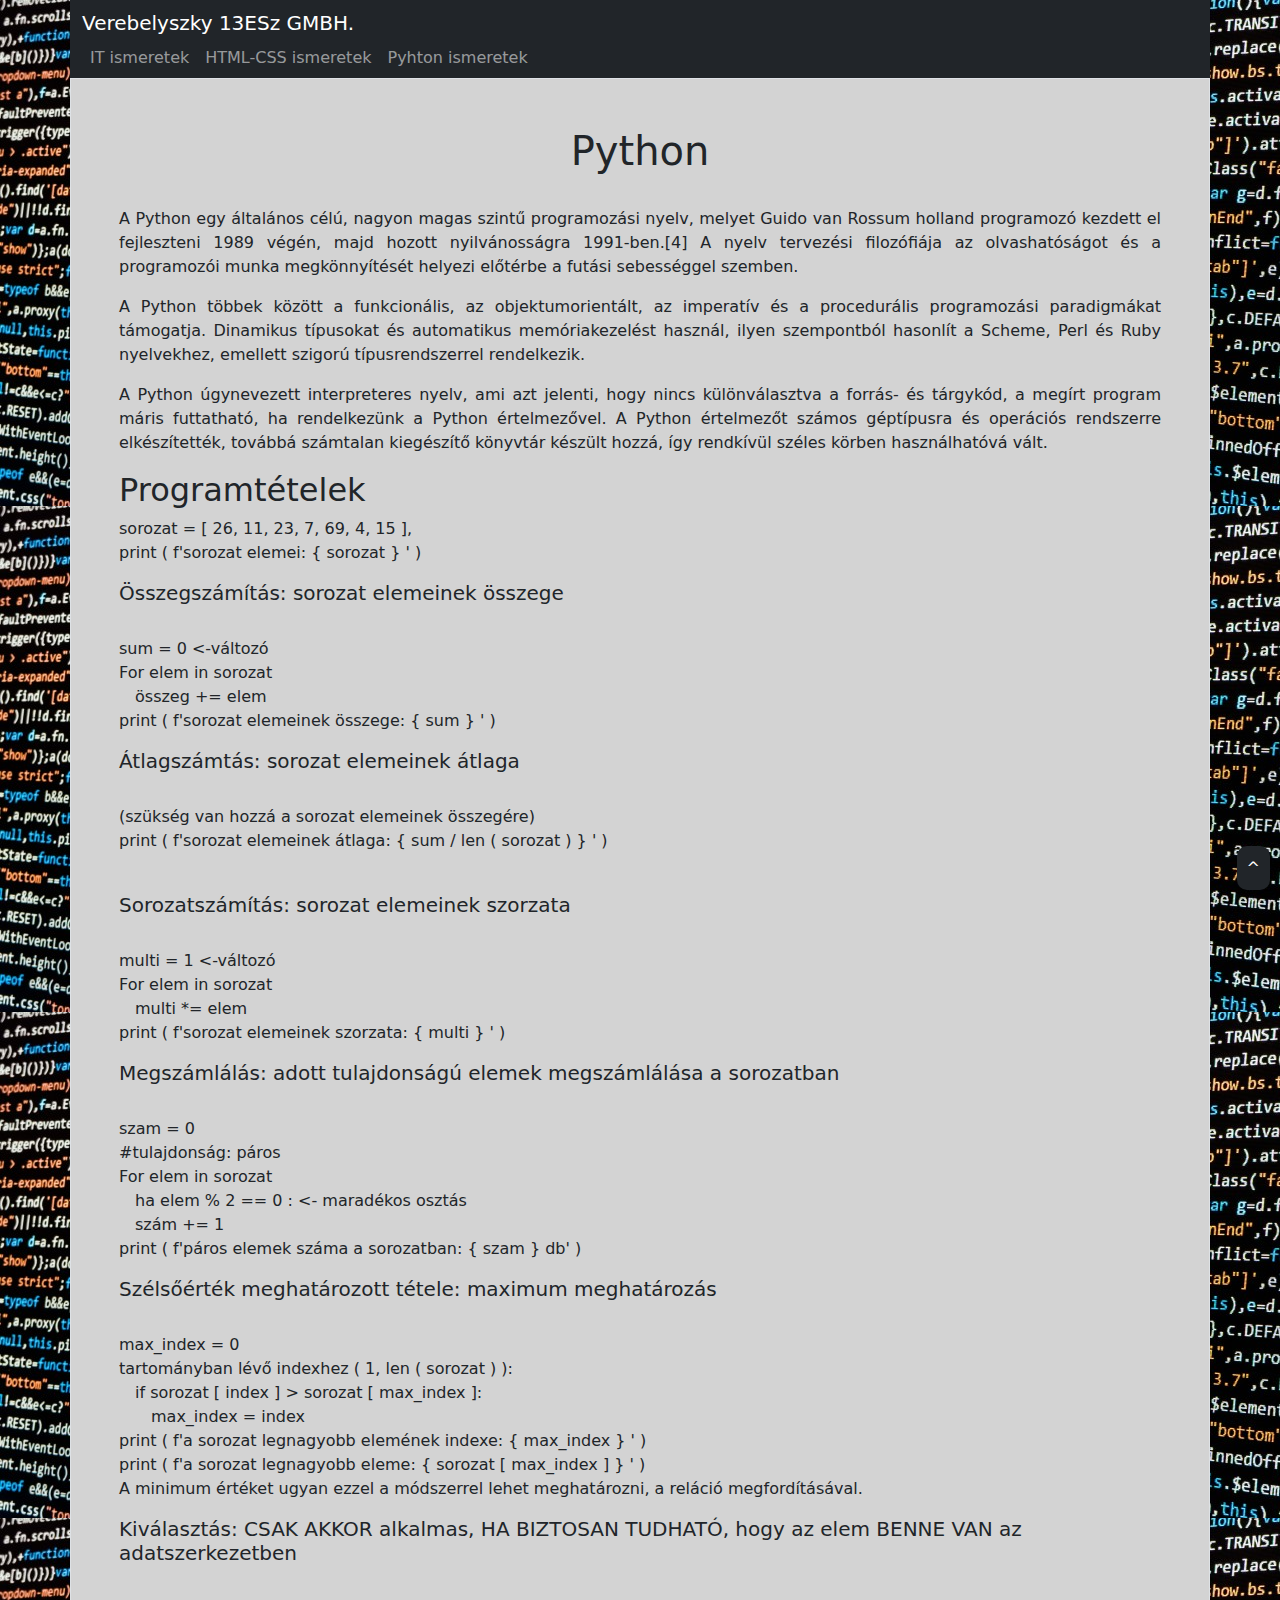
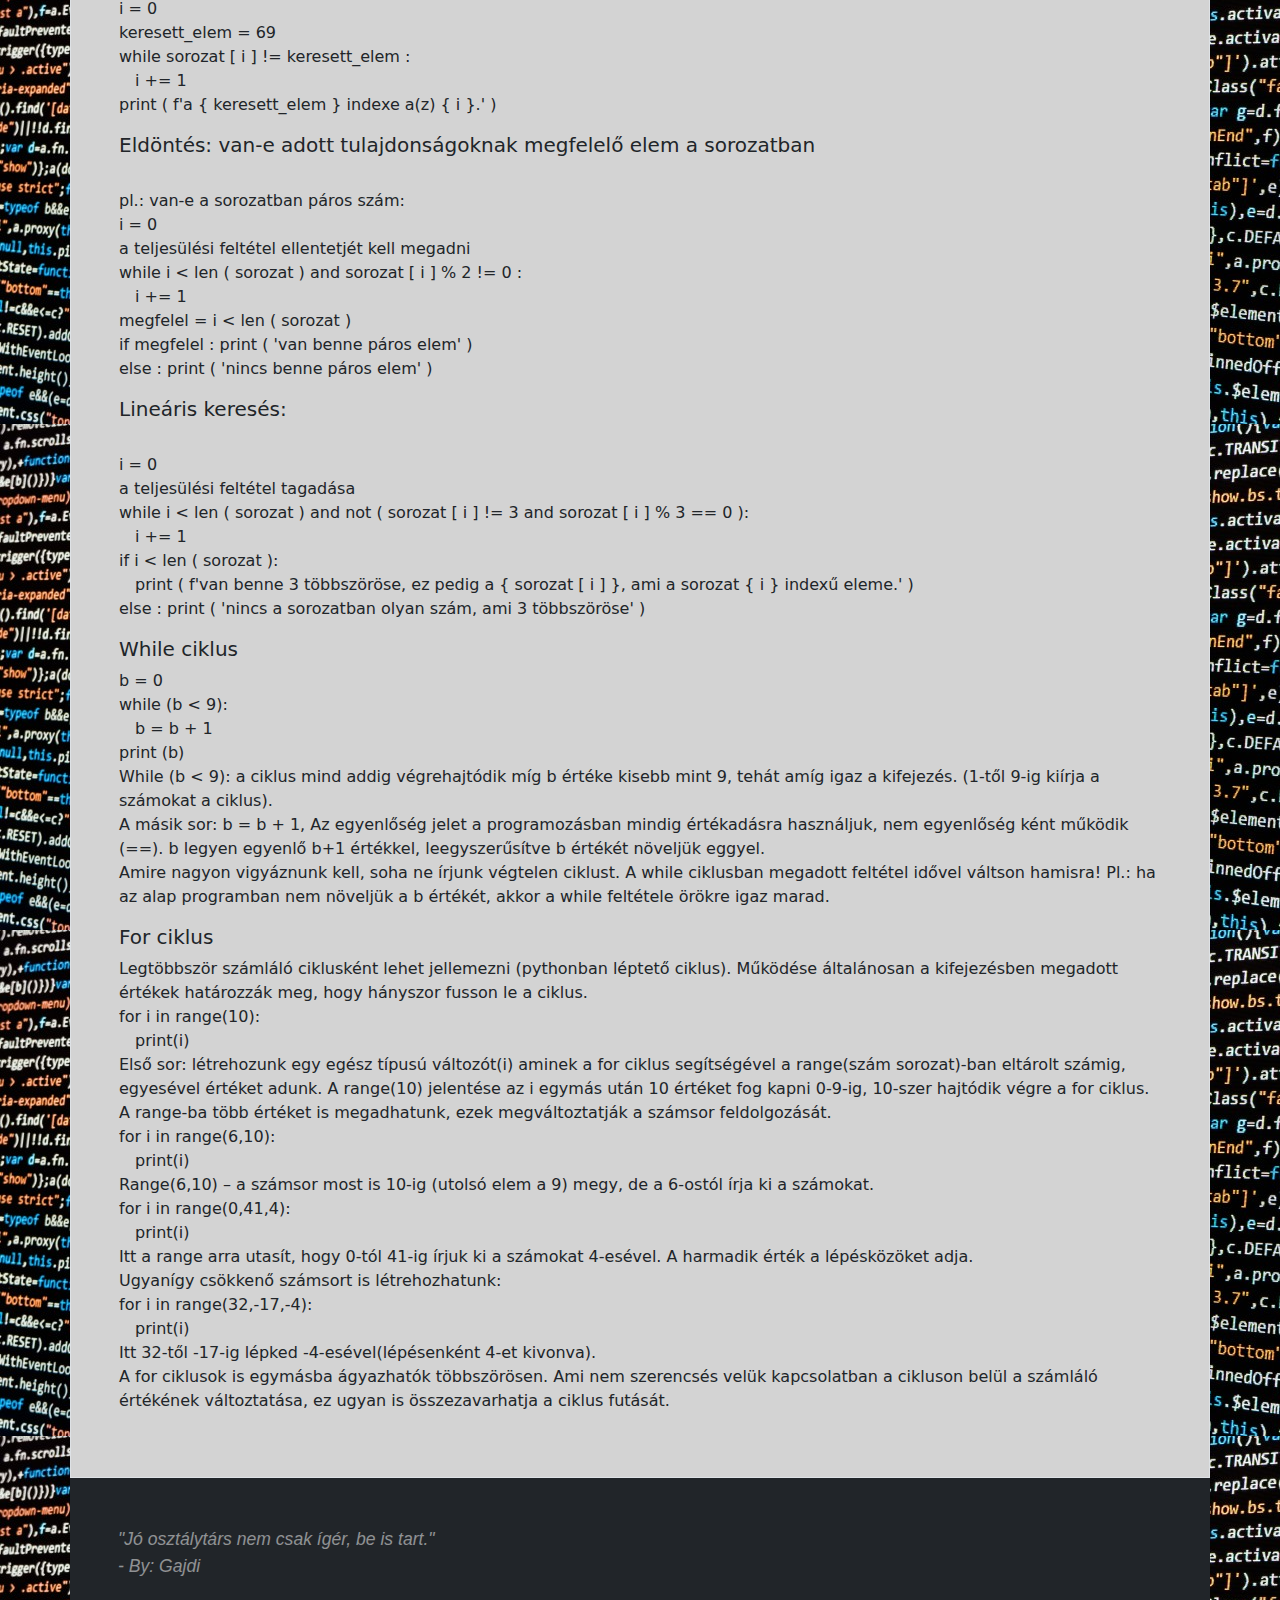
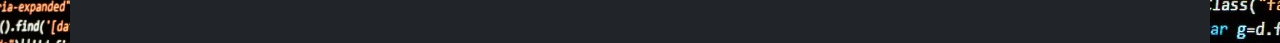
<file: PY.html>
<!DOCTYPE html>
<html lang="hu-HU">
    <head>
        <title>13ESZ Csoportprojekt</title>
        <meta charset="UTF-8">
        <meta name="author" content="2021 13ESZ 1 csoport">
        <meta name="description" content="Csoport Munka 22.02.15">
        <meta name="viewport" content="width=device-width, initial-scale=1.0">
        <link rel="stylesheet" type="text/css" href="css/bootstrap.css">
        <link rel="stylesheet" type="text/css" href="css/mystyle.css">
        <script src="js/bootstrap.bundle.min.js"></script>
        <style>
            body{
              background-image: url(pic/code.jpeg);
            }
        </style>
    </head>
    <body id="body">
        <div class="container text-white navbar-expand-sm bg-dark pt-2 navbar-dark my-pb-3">
            <a href="index.html" class="navbar-brand">Verebelyszky 13ESz GMBH.</a>
                <button class="navbar-toggler my-f-r" type="button" data-bs-toggle="collapse" data-bs-target="#collapsibleNavbar">
                    <span class="navbar-toggler-icon"></span>
                </button>
            <div class="collapse navbar-collapse" id="collapsibleNavbar">
                <ul class="navbar-nav">
                    <li class="nav-item"><a href="IT.html" class="nav-link">IT ismeretek</a></li>
                    <li class="nav-item">
                    <li class="nav-item"><a href="HT.html" class="nav-link">HTML-CSS ismeretek</a></li>
                    <li class="nav-item">
                    <li class="nav-item"><a href="PY.html" class="nav-link">Pyhton ismeretek</a></li>
                </ul>
            </div>
        </div>
        <div class="container p-5 border bg-mybg">
            <h1 class="text-center pb-4">Python</h1>
            <p class="my-text-justif">A Python egy általános célú, nagyon magas szintű programozási nyelv, melyet Guido van Rossum holland programozó kezdett el fejleszteni 1989 végén, majd hozott nyilvánosságra 1991-ben.[4] A nyelv tervezési filozófiája az olvashatóságot és a programozói munka megkönnyítését helyezi előtérbe a futási sebességgel szemben.</p>
            <p class="my-text-justif">A Python többek között a funkcionális, az objektumorientált, az imperatív és a procedurális programozási paradigmákat támogatja. Dinamikus típusokat és automatikus memóriakezelést használ, ilyen szempontból hasonlít a Scheme, Perl és Ruby nyelvekhez, emellett szigorú típusrendszerrel rendelkezik.</p>
            <p class="my-text-justif">A Python úgynevezett interpreteres nyelv, ami azt jelenti, hogy nincs különválasztva a forrás- és tárgykód, a megírt program máris futtatható, ha rendelkezünk a Python értelmezővel. A Python értelmezőt számos géptípusra és operációs rendszerre elkészítették, továbbá számtalan kiegészítő könyvtár készült hozzá, így rendkívül széles körben használhatóvá vált.</p>
            <h2>Programtételek</h2>
            <p>
                sorozat = [ 26, 11, 23, 7, 69, 4, 15 ], <br> 
                print ( f'sorozat elemei: { sorozat } ' )
            </p>
            <h5>Összegszámítás: sorozat elemeinek összege</h5> <br>
            <p>
                sum = 0    &#60;-változó <br>
                For elem in sorozat <br>
                &emsp;összeg += elem <br>
                print ( f'sorozat elemeinek összege: { sum } ' )
            </p>
            <h5>Átlagszámtás: sorozat elemeinek átlaga</h5> <br> 
            <p>
                (szükség van hozzá a sorozat elemeinek összegére) <br>
                print ( f'sorozat elemeinek átlaga: { sum / len ( sorozat ) } ' ) 
            </p>
            <br>
            <h5>Sorozatszámítás: sorozat elemeinek szorzata</h5> <br> 
            <p>
                multi = 1 &#60;-változó <br>
                For elem in sorozat <br>
                &emsp;multi *= elem <br>
                print ( f'sorozat elemeinek szorzata: { multi } ' )
            </p>
            <h5>Megszámlálás: adott tulajdonságú elemek megszámlálása a sorozatban </h5> <br>    
            <p>
                szam = 0 <br>
                #tulajdonság: páros <br>
                For elem in sorozat  <br>
                &emsp;ha elem % 2 == 0 : &#60;- maradékos osztás <br>
                &emsp;szám += 1 <br>
                print ( f'páros elemek száma a sorozatban: { szam } db' )
            </p>
            <h5>Szélsőérték meghatározott tétele: maximum meghatározás</h5> <br>   
            <p>
                max_index = 0 <br>
                tartományban lévő indexhez ( 1, len ( sorozat ) ): <br> 
                &emsp;if sorozat [ index ] > sorozat [ max_index ]: <br>
                &emsp;&emsp;max_index = index <br>
                print ( f'a sorozat legnagyobb elemének indexe: { max_index } ' ) <br>
                print ( f'a sorozat legnagyobb eleme: { sorozat [ max_index ] } ' ) <br>
                A minimum értéket ugyan ezzel a módszerrel lehet meghatározni, a reláció megfordításával.
            </p>
            <h5>Kiválasztás:  CSAK AKKOR alkalmas, HA BIZTOSAN TUDHATÓ, hogy az elem BENNE VAN az adatszerkezetben</h5> <br>   
            <p>
                i = 0 <br>
                keresett_elem = 69 <br> 
                while sorozat [ i ] != keresett_elem : <br>
                &emsp;i += 1 <br>
                print ( f'a { keresett_elem } indexe a(z) { i }.' )
            </p>
            <h5>Eldöntés:  van-e adott tulajdonságoknak megfelelő elem a sorozatban</h5> <br>    
            <p>
                pl.: van-e a sorozatban páros szám: <br> 
                i = 0 <br>
                a teljesülési feltétel ellentetjét kell megadni <br>
                while i &#60; len ( sorozat ) and sorozat [ i ] % 2 != 0 : <br>
                &emsp;i += 1  <br>
                megfelel = i &#60; len ( sorozat ) <br>
                if megfelel : print ( 'van benne páros elem' ) <br>
                else : print ( 'nincs benne páros elem' )
            </p>
            <h5>Lineáris keresés:</h5> <br>    
            <p>
                i = 0 <br>
                a teljesülési feltétel tagadása <br>
                while i &#60; len ( sorozat ) and not ( sorozat [ i ] != 3 and sorozat [ i ] % 3 == 0 ): <br>
                &emsp;i += 1 <br>
                if i &#60; len ( sorozat ): <br>
                &emsp;print ( f'van benne 3 többszöröse, ez pedig a { sorozat [ i ] }, ami a sorozat { i } indexű eleme.' ) <br>
                else : print ( 'nincs a sorozatban olyan szám, ami 3 többszöröse' )
            </p>
            <h5>While ciklus</h5>  
            <p>
                b = 0<br>
                while (b &#60; 9): <br>
                &emsp;b = b + 1 <br>
                print (b) <br>
                While (b &#60; 9): a ciklus mind addig végrehajtódik míg b értéke kisebb mint 9, tehát amíg igaz a kifejezés. (1-től 9-ig kiírja a számokat a ciklus). <br>
                A másik sor: b = b + 1,  Az egyenlőség jelet a programozásban mindig értékadásra használjuk, nem egyenlőség ként működik (==). 
                b legyen egyenlő b+1 értékkel, leegyszerűsítve b értékét növeljük eggyel. <br>
                Amire nagyon vigyáznunk kell, soha ne írjunk végtelen ciklust. A while ciklusban megadott feltétel idővel váltson hamisra! 
                Pl.: ha az alap programban nem növeljük a b értékét, akkor a while feltétele örökre igaz marad. 
            </p>
            <h5>For ciklus</h5>   
            <p>
                Legtöbbször számláló ciklusként lehet jellemezni (pythonban léptető ciklus). Működése általánosan a kifejezésben megadott értékek határozzák meg, hogy hányszor fusson le a ciklus. <br>
                for i in range(10):<br> 
                &emsp;print(i) <br>
                Első sor: létrehozunk egy egész típusú változót(i) aminek a for ciklus segítségével 
                a range(szám sorozat)-ban eltárolt számig, egyesével értéket adunk. 
                A range(10) jelentése az i egymás után 10 értéket fog kapni 0-9-ig, 10-szer hajtódik 
                végre a for ciklus. A range-ba több értéket is megadhatunk, ezek megváltoztatják a számsor feldolgozását.<br> 
                for i in range(6,10): <br>
                &emsp;print(i) <br>
                Range(6,10) – a számsor most is 10-ig (utolsó elem a 9) megy, de a 6-ostól írja ki a számokat. <br>
                for i in range(0,41,4): <br>
                &emsp;print(i) <br>
                Itt a range arra utasít, hogy 0-tól 41-ig írjuk ki a számokat 4-esével. 
                A harmadik érték a lépésközöket adja. <br>
                Ugyanígy csökkenő számsort is létrehozhatunk: <br>
                for i in range(32,-17,-4): <br>
                &emsp;print(i) <br>
                Itt 32-től -17-ig lépked -4-esével(lépésenként 4-et kivonva). <br>
                A for ciklusok is egymásba ágyazhatók többszörösen. 
                Ami nem szerencsés velük kapcsolatban a cikluson belül a számláló értékének változtatása, ez ugyan is összezavarhatja a ciklus futását. 
            </p> 
        </div>
        <a href="#body" class="back bg-dark" title="Az oldal tetejére">^</a> 
        <div class="container text-white-50 p-5 bg-dark">
            <blockquote>
                "Jó osztálytárs nem csak ígér, be is tart."<br>- By: Gajdi
            </blockquote>
        </div>
    </body>
</html>
</file>
<file: css/mystyle.css>
body{
  background-color: black;
  opacity:200%;
}
.bg-mybg{
  background-color:lightgray;
}
.my-text-justif{
    text-align: justify;
}
blockquote{
    font-family: Verdana, Geneva, Tahoma, sans-serif;
    font-style: italic;
    font-size: 1.1rem;
}
.my-list-group-line{  
  list-style-type: disc;
}
.my-list-group-decimal{  
  list-style-type: decimal;
}
.my-list-group-none{  
  list-style-type: none;
}
.my-a a{
  text-decoration: none;
  color: #000000;
}
.my-a a:hover{
  text-decoration: underline;
  color: #145db1;
}
.my-f-r{
  float: right;
}
.my-br-s{
  display: none;
}
.my-pb-3{
  padding-bottom: 0rem;
}
.my-width-50{
  width: 50%;
}
.my-width-100{
  width: 100%;
}
@media screen and (max-width: 991px) and (min-width: 768px) {
  .my-br-s{
    display: inherit;
  }
}
@media screen and (max-width: 531px) {
  .my-br-s{
    display: inherit;
  }
}
@media screen and (max-width: 575px) {
  .my-pb-3{
    padding-bottom: 1rem;
  }
}
.back {
  position: fixed;
  bottom: 10px;
  right: 10px;
  z-index: 99; 
  border: none;
  outline: none;
  color: white;
  cursor: pointer;
  padding: 10px;
  border-radius: 10px; 
  text-decoration: none;
}
.back:hover{
  color: #7a7a7a;
  font-weight: bold;
}
.i_table, .i_table th, .i_table td {
border: solid 2px darkblue;
font-size: large;
font-family: Arial, Helvetica, sans-serif;
background-color: lavenderblush;
}
</file>
